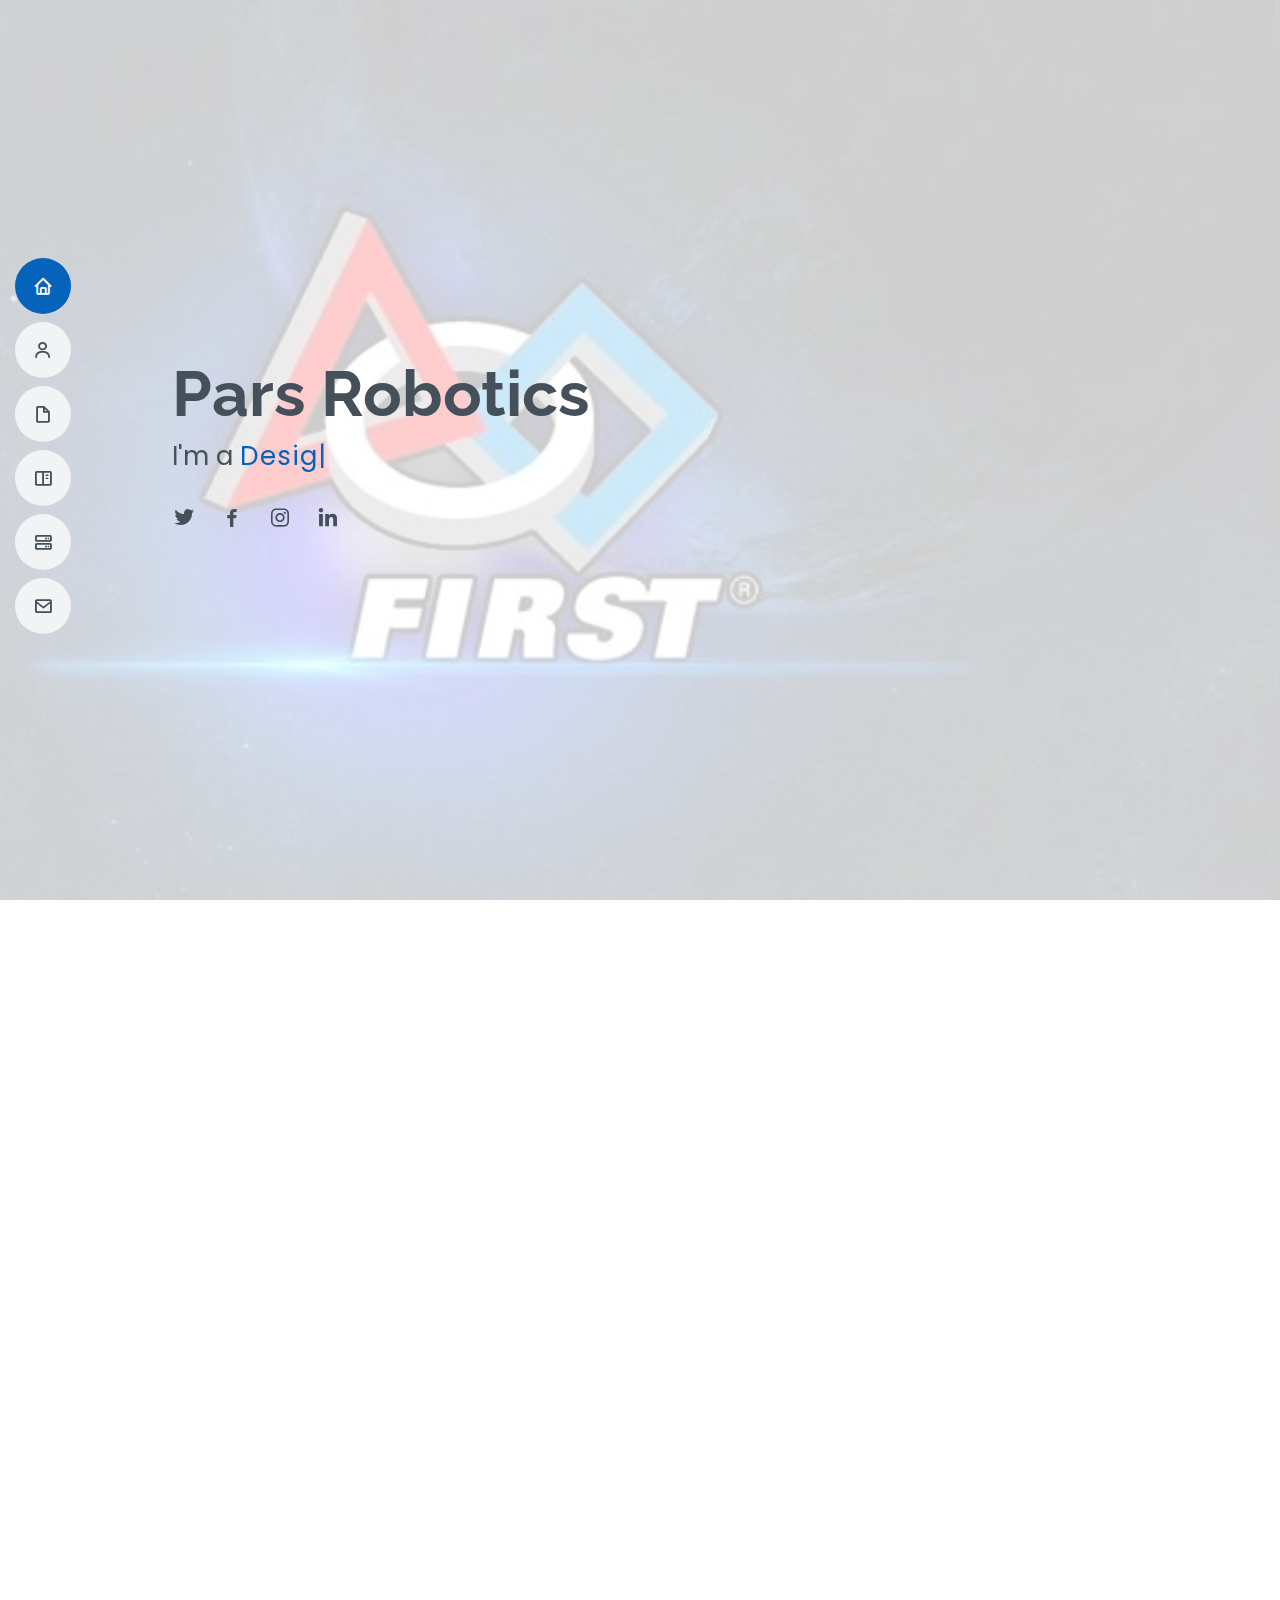
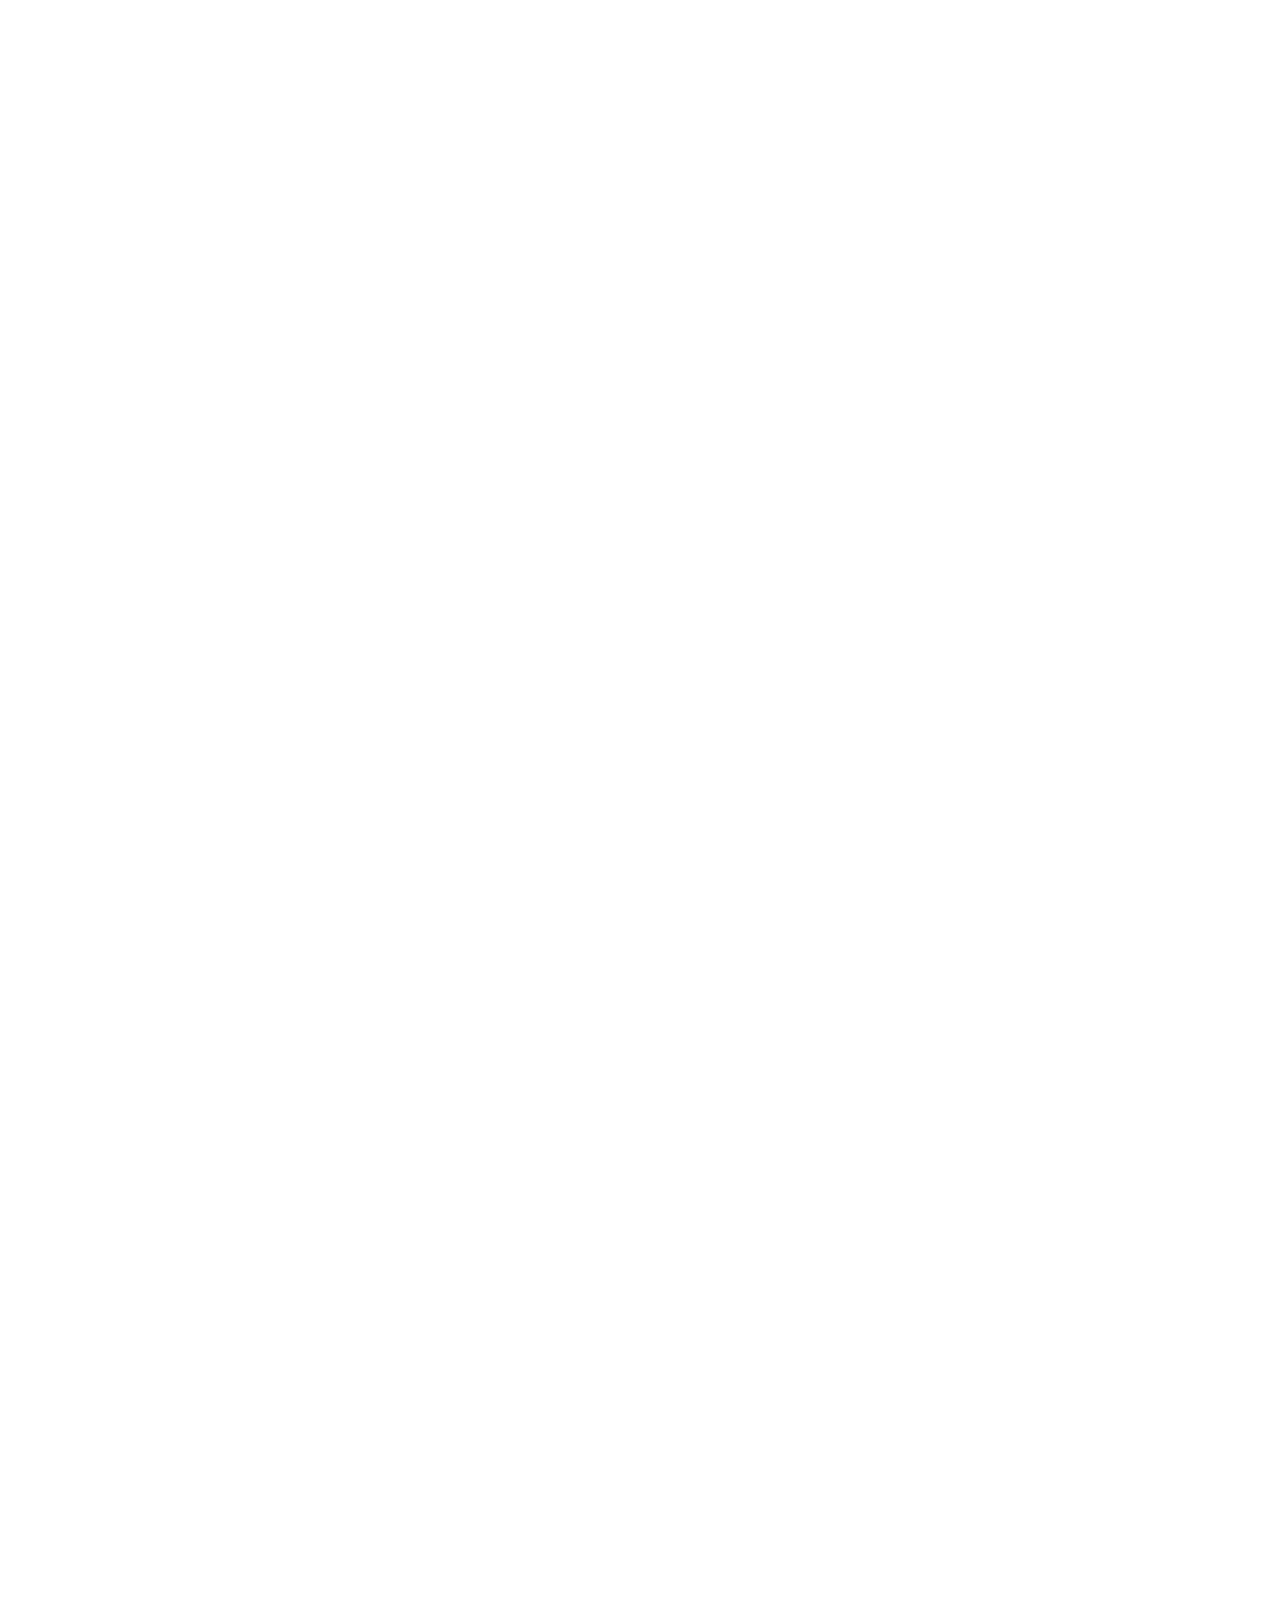
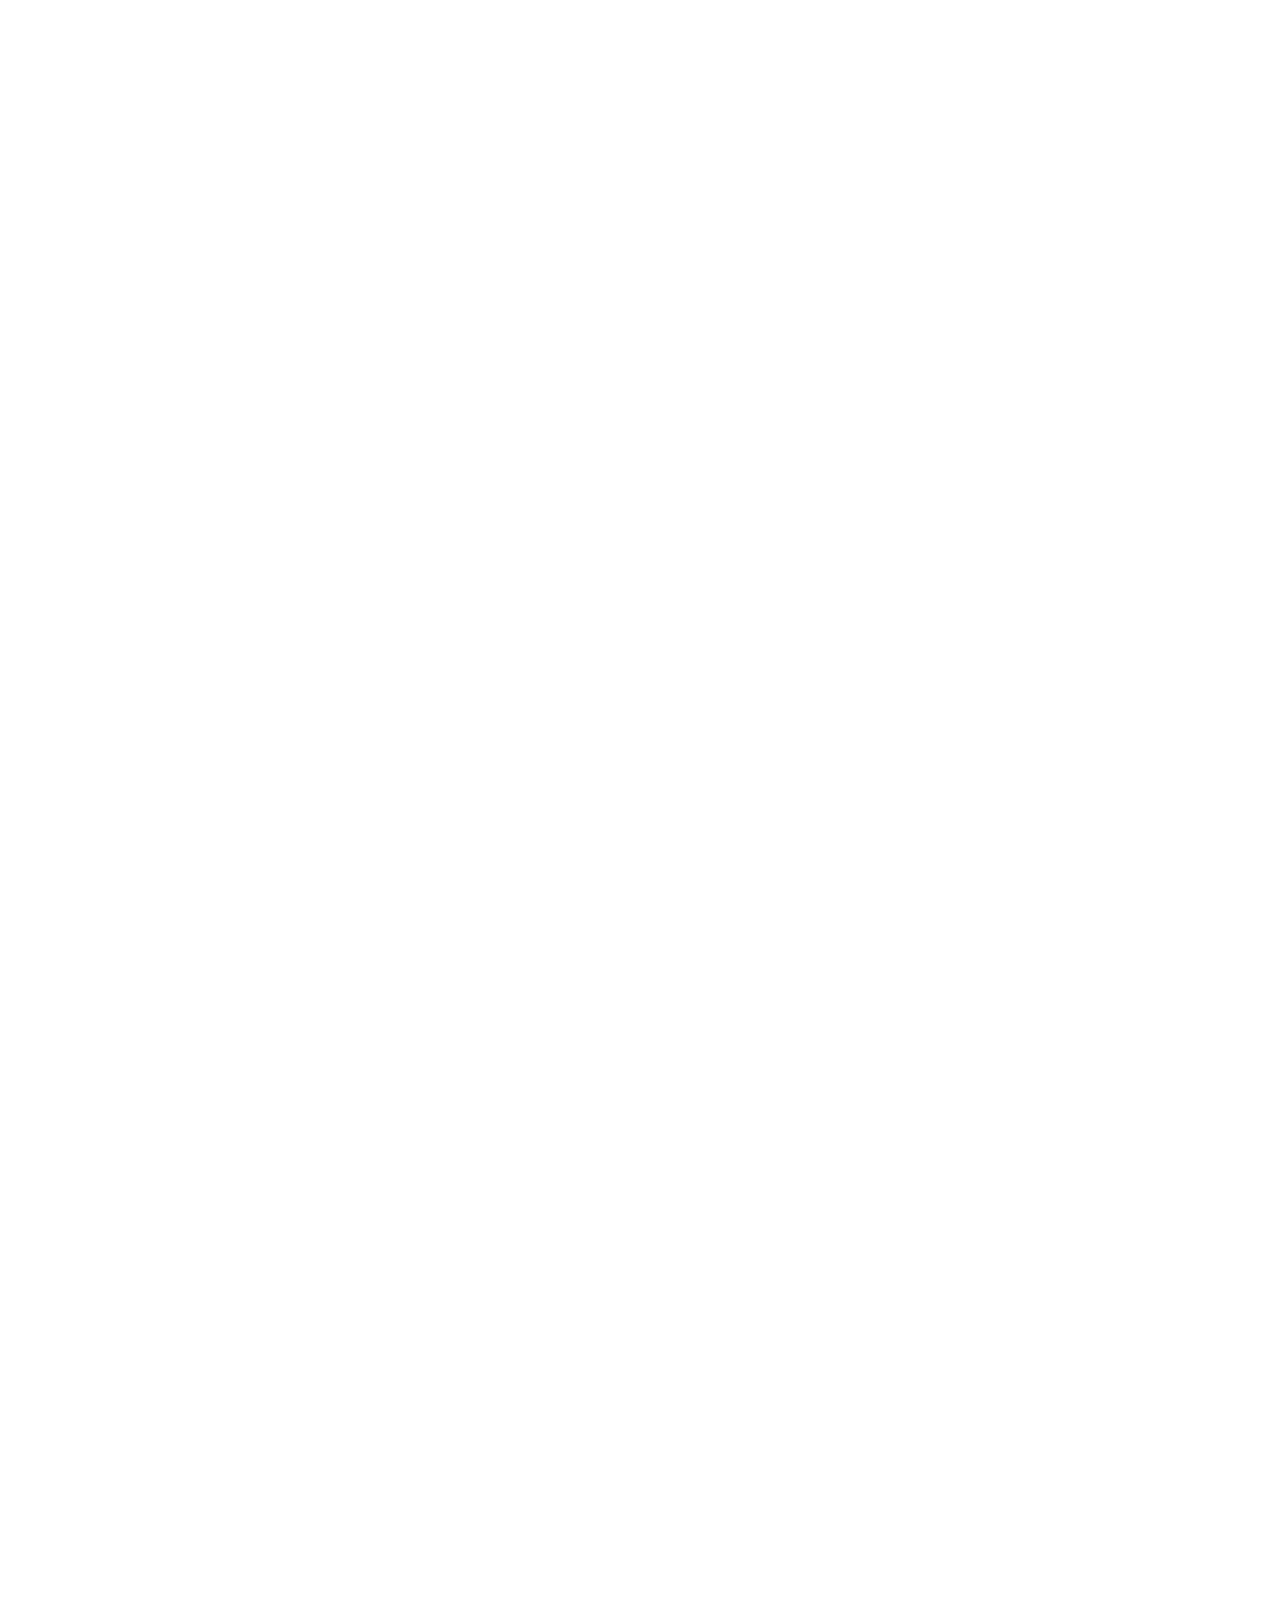
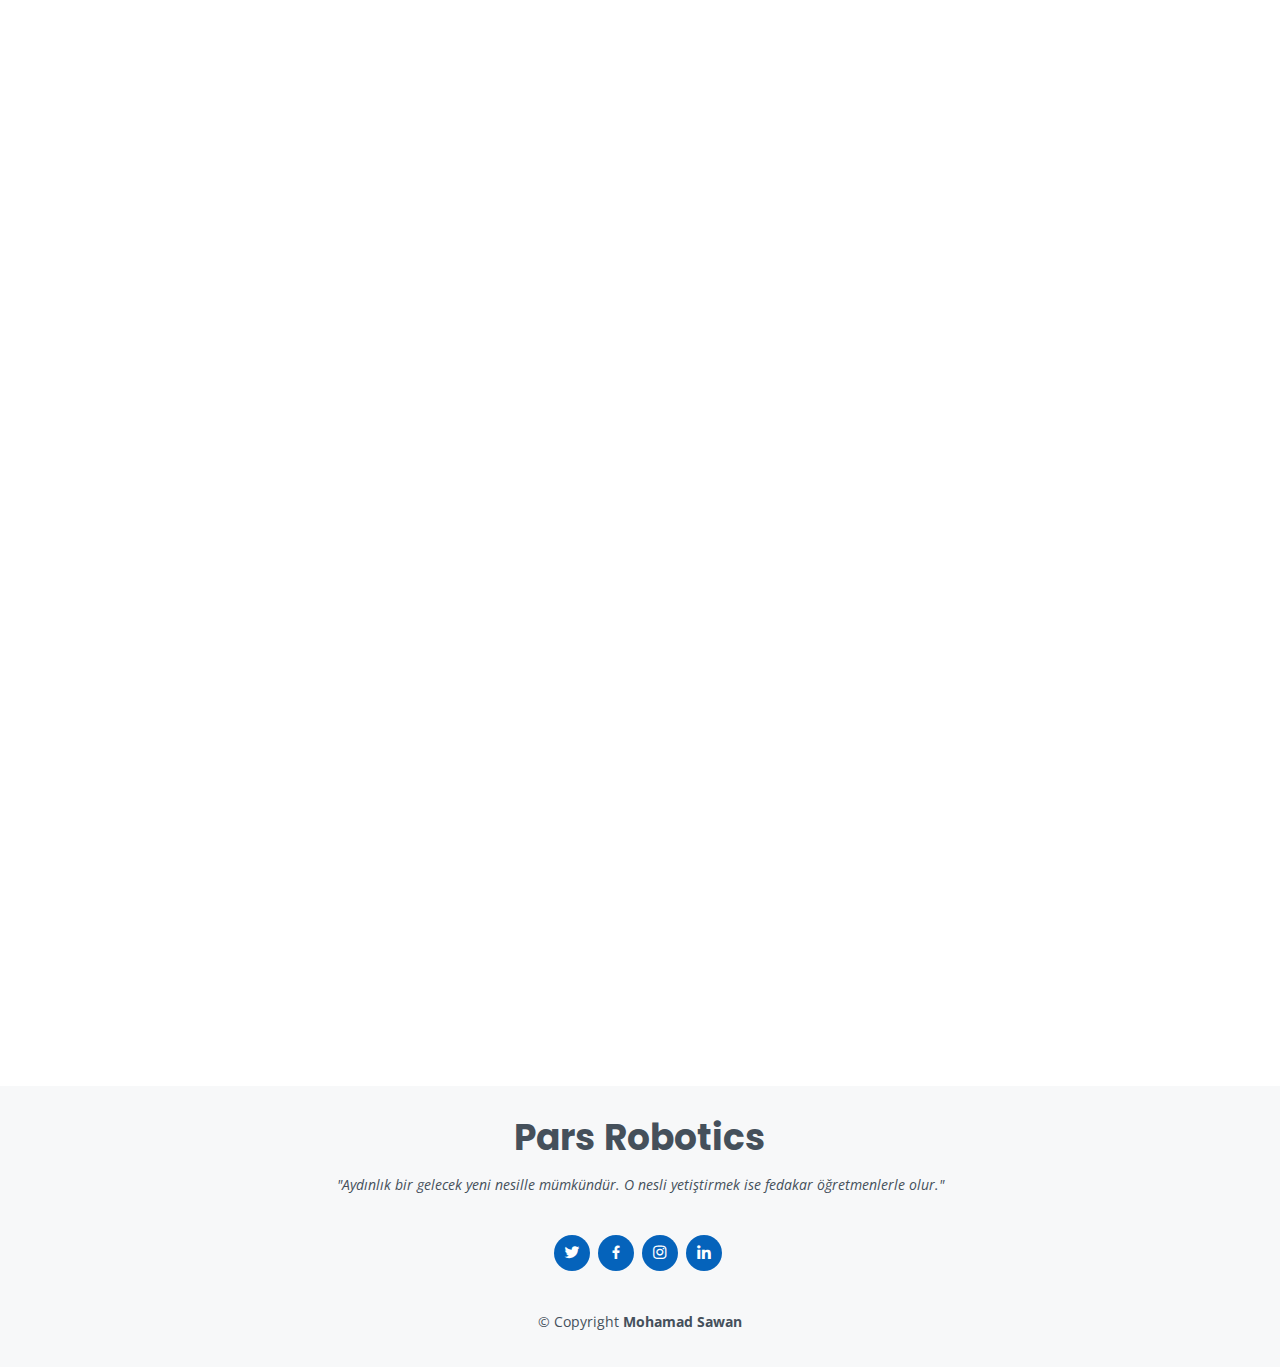
<file: Mohamad_Sawan shared project/index.html>
<!DOCTYPE html>
<html lang="en">

<head>
  <meta charset="utf-8">
  <meta content="width=device-width, initial-scale=1.0" name="viewport">

  <title>Pars Robotics</title>
  <meta content="" name="description">
  <meta content="" name="keywords">

  <!-- Favicons -->
  <link href="assets/img/parslogo.jpg" rel="icon">
  <link href="assets/img/apple-touch-icon.png" rel="apple-touch-icon">

  <!-- Google Fonts -->
  <link href="https://fonts.googleapis.com/css?family=Open+Sans:300,300i,400,400i,600,600i,700,700i|Raleway:300,300i,400,400i,500,500i,600,600i,700,700i|Poppins:300,300i,400,400i,500,500i,600,600i,700,700i" rel="stylesheet">

  <!-- Vendor CSS Files -->
  <link href="assets/vendor/aos/aos.css" rel="stylesheet">
  <link href="assets/vendor/bootstrap/css/bootstrap.min.css" rel="stylesheet">
  <link href="assets/vendor/bootstrap-icons/bootstrap-icons.css" rel="stylesheet">
  <link href="assets/vendor/boxicons/css/boxicons.min.css" rel="stylesheet">
  <link href="assets/vendor/glightbox/css/glightbox.min.css" rel="stylesheet">
  <link href="assets/vendor/swiper/swiper-bundle.min.css" rel="stylesheet">

  <!-- Template Main CSS File -->
  <link href="assets/css/style.css" rel="stylesheet">

  <!-- =======================================================
  * Template Name: MyResume - v4.10.0
  * Template URL: https://bootstrapmade.com/free-html-bootstrap-template-my-resume/
  * Author: BootstrapMade.com
  * License: https://bootstrapmade.com/license/
  ======================================================== -->
</head>

<body>

  <!-- ======= Mobile nav toggle button ======= -->
  <!-- <button type="button" class="mobile-nav-toggle d-xl-none"><i class="bi bi-list mobile-nav-toggle"></i></button> -->
  <i class="bi bi-list mobile-nav-toggle d-lg-none"></i>
  <!-- ======= Header ======= -->
  <header id="header" class="d-flex flex-column justify-content-center">

    <nav id="navbar" class="navbar nav-menu">
      <ul>
        <li><a href="#hero" class="nav-link scrollto active"><i class="bx bx-home"></i> <span>Anasayfa</span></a></li>
        <li><a href="#about" class="nav-link scrollto"><i class="bx bx-user"></i> <span>Hakkımızda</span></a></li>
        <li><a href="#resume" class="nav-link scrollto"><i class="bx bx-file-blank"></i> <span>Başarılarımız</span></a></li>
        <li><a href="#portfolio" class="nav-link scrollto"><i class="bx bx-book-content"></i> <span>Galeri</span></a></li>
        <li><a href="#services" class="nav-link scrollto"><i class="bx bx-server"></i> <span>Üyeler</span></a></li>
        <li><a href="#contact" class="nav-link scrollto"><i class="bx bx-envelope"></i> <span>İletişim</span></a></li>
      </ul>
    </nav><!-- .nav-menu -->

  </header><!-- End Header -->

  <!-- ======= Hero Section ======= -->
  <section id="hero" class="d-flex flex-column justify-content-center">
    <div class="container" data-aos="zoom-in" data-aos-delay="100">
      <h1>Pars Robotics</h1>
      <p>I'm a <span class="typed" data-typed-items="Designer, Developer, Programmer, Leader"></span></p>
      <div class="social-links">
        <a href="https://twitter.com/frc6436" class="twitter"><i class="bx bxl-twitter"></i></a>
        <a href="https://www.facebook.com/pars6436/" class="facebook"><i class="bx bxl-facebook"></i></a>
        <a href="https://www.instagram.com/parsrobotics6436/" class="instagram"><i class="bx bxl-instagram"></i></a>
        <a href="https://tr.linkedin.com/company/pars-robotics-team" class="linkedin"><i class="bx bxl-linkedin"></i></a>
      </div>
    </div>
  </section><!-- End Hero -->

  <main id="main">

    <!-- ======= About Section ======= -->
    <section id="about" class="about">
      <div class="container" data-aos="fade-up">

        <div class="section-title">
          <h2>Hakkımızda</h2>
          <p>Pars Robotics 2016'da Borsa Istanbul Basakşehir Mesleki Ve Teknik Anadolu Lisesinde kurulmuş, ve daha sonrasında yüksek değerli bir takım haline gelmiştir. Yürüttüğümüz bu çalışma STEM eğitim modelini ele almaktadır. Bu proje Dünyadaki bütün öğrenciler dahil herkesin akademik başarısını keşfetmesine yarar. Gençlere bilimi ve teknolojiyi yararlı bir şekilde öğretirken aynı anda takım çalışması, disiplin ve zaman yönetimini de aşılamış oluyoruz. Robot bizim için bir amaç değil araçtır. Pars Robotics ile beraber sadece robot yapmayı değil aynı zamanda takım ruhunu, yardımlaşmayı ve topluma fayda sağlayacak projeler geliştiriyoruz.</p>
        </div>

        <div class="row">
          <div class="col-lg-4">
            <img src="assets/img/parsekip.jpeg" class="img-fluid" alt="">
          </div>
          <div class="col-lg-8 pt-4 pt-lg-0 content">
            <h3>Robotik Takımı</h3>
            <p class="fst-italic">
              Pars Robotics #6436 | FRC
            </p>
            <div class="row">
              <div class="col-lg-6">
                <ul>
                  <li><i class="bi bi-chevron-right"></i> <strong>Kurulma Tarihi:</strong> <span>2016</span></li>
                  <li><i class="bi bi-chevron-right"></i> <strong>Website:</strong> <span>Bulunmamakta</span></li>
                  <li><i class="bi bi-chevron-right"></i> <strong>Telefon:</strong> <span>+90 532 410 64 36</span></li>
                  <li><i class="bi bi-chevron-right"></i> <strong>Şehir:</strong> <span>Türkiye, İstanbul</span></li>
                </ul>
              </div>
              <div class="col-lg-6">
                <ul>
                  <li><i class="bi bi-chevron-right"></i> <strong>Yaş:</strong> <span>7</span></li>
                  <li><i class="bi bi-chevron-right"></i> <strong>Gmail:</strong> <span>parsrobotics6436@gmail.com</span></li>
                </ul>
              </div>
            </div>
            <p>
            </p>
          </div>
        </div>

      </div>
    </section><!-- End About Section -->

    <!-- ======= Facts Section ======= -->
    <section id="facts" class="facts">
      <div class="container" data-aos="fade-up">

        <div class="section-title">
          <h2>Okulumuz</h2>
          <p>Borsa İstanbul Başakşehir Mesleki ve Teknik Anadolu Lisesi olarak vizyonumuz; Mesleki ve Teknik Eğitimde dünya standartlarını yakalamış, bilim ve teknoloji ışığında yüksek nitelikli bir eğitim anlayışıyla kabul görmüş, tercih edilen ve tüm paydaşlarının parçası olmaktan gurur duyduğu bir eğitim kurumu olmaktır...</p>
        </div>

       

      </div>
    </section><!-- End Facts Section -->

   

    <!-- ======= Resume Section ======= -->
    <section id="resume" class="resume">
      <div class="container" data-aos="fade-up">

        <div class="section-title">
          <h2>Başarılarımız</h2>
          <p>Başakşehir’in genç mühendisleri başarıdan başarıya koşuyor.</p>
        </div>

        <div class="row">
          <div class="col-lg-6">
            <h3 class="resume-title">Sumary</h3>
            <div class="resume-item pb-0">
              <h4>Metin Karpat</h4>
              <p><em>Metin, borsa istanbul meslek ve teknik anadolu lisesi'nde ders verdiği Pars'ın kurucusudur, sadece bize öğretmeyi kolaylaştırmakla kalmadı, aynı zamanda gençken mentorlarımıza da öğretti, bizi her zaman bir ekip olarak bir araya getirdi ve ekip çalışmasının yaşam için harika bir temel olduğunu hatırlatıyor</em></p>
              <ul>
                <li>social media:example idk</li>
                <li>(000) 000-0000</li>
                <li>metinemail@example.com</li>
              </ul>
            </div>

            <h3 class="resume-title">Competitions</h3>
            <div class="resume-item">
              <h4>FIRST comeptition &amp; America</h4>
              <h5>20?? - 20??</h5>
              <p><em>NewYork</em></p>
              <p>We won an engineering award in that competition and we reached semi finals </p>
            </div>
            <div class="resume-item">
              <h4>Izmir Regional</h4>
              <h5>2022 - 2022</h5>
              <p><em>in Gaziemir, 35, Turkey</em></p>
              <p>We went to Izmir for that competition and we won 2 awards Regional Finalists
                and Judges' Award</p>
            </div>
          </div>
          <div class="col-lg-6">
            <!--<h3 class="resume-title">Professional Experience</h3>-->
            <div class="resume-item">
              <h4>Aerospace Valley Regional</h4>
              <h5>2019</h5>
              <p><em> in Lancaster, CA, USA</em></p>
              <ul>
                <li>Gracious Professionalism Award sponsored by Johnson & Johnson</li>
                <li>stayed until Quarterfinals</li>

              </ul>
            </div>
            <div class="resume-item">
              <h4>Las Vegas Regional</h4>
              <h5>2017</h5>
              <p><em> in Las Vegas, NV 89101, USA</em></p>
              <ul>
                <li>Rookie Inspiration Award sponsored by National Instruments.</li>
                <li>lost in the Qualifications</li>
               
              </ul>
            </div>
            <div class="resume-item">
            <h4>Istanbul Regional</h4>
            <h5>2018</h5>
            <p><em>  in Bati Atasehir, 34 34746, Turkey</em></p>
            <ul>
              <li>Gracious Professionalism Award sponsored by Johnson & Johnson</li>
              <li>Reached Quarterfinals</li>
             
            </ul>
          </div>

          </div>
        </div>

      </div>
    </section><!-- End Resume Section -->

    <!-- ======= Portfolio Section ======= -->
    <section id="portfolio" class="portfolio section-bg">
      <div class="container" data-aos="fade-up">

        <div class="section-title">
          <h2>Galeri</h2>
          <p></p>
        </div>

        <div class="row">
          <div class="col-lg-12 d-flex justify-content-center" data-aos="fade-up" data-aos-delay="100">
            <ul id="portfolio-flters">
              <li data-filter="*" class="filter-active">All</li>
            </ul>
          </div>
        </div>

        <div class="row portfolio-container" data-aos="fade-up" data-aos-delay="200">

          <div class="col-lg-4 col-md-6 portfolio-item filter-app">
            <div class="portfolio-wrap">
              <img src="assets/img/parsimg3.jpg" class="img-fluid" alt="">
              <div class="portfolio-info">
                <h4>Eski takim</h4>
                <p>bizim eski logo</p>
                <div class="portfolio-links">
                  <a href="assets/img/parsimg3.jpg" data-gallery="portfolioGallery" class="portfolio-lightbox" title="App 1"><i class="bx bx-plus"></i></a>
                
                </div>
              </div>
            </div>
          </div>

          <div class="col-lg-4 col-md-6 portfolio-item filter-web">
            <div class="portfolio-wrap">
              <img src="assets/img/parslogo.jpg" class="img-fluid" alt="">
              <div class="portfolio-info">
                <h4>Logo</h4>
                <p>Parsin logosu</p>
                <div class="portfolio-links">
                  <a href="assets/img/parslogo.jpg" data-gallery="portfolioGallery" class="portfolio-lightbox" title="Web 3"><i class="bx bx-plus"></i></a>
                 
                </div>
              </div>
            </div>
          </div>

          <div class="col-lg-4 col-md-6 portfolio-item filter-app">
            <div class="portfolio-wrap">
              <img src="assets/img/Screenshot 2023-01-14 223511.jpg" class="img-fluid" alt="">
              <div class="portfolio-info">
                <h4>Pars Robotics</h4>
                <p>Parsin takimi</p>
                <div class="portfolio-links">
                  <a href="assets/img/Screenshot 2023-01-14 223511.jpg" data-gallery="portfolioGallery" class="portfolio-lightbox" title="App 2"><i class="bx bx-plus"></i></a>
                 
                </div>
              </div>
            </div>
          </div>

          <div class="col-lg-4 col-md-6 portfolio-item filter-card">
            <div class="portfolio-wrap">
              <img src="assets/img/Screenshot 2023-01-14 223834.jpg" class="img-fluid" alt="">
              <div class="portfolio-info">
                <h4>Araba</h4>
                <p>bizim otonom arabasi</p>
                <div class="portfolio-links">
                  <a href="assets/img/Screenshot 2023-01-14 223834.jpg" data-gallery="portfolioGallery" class="portfolio-lightbox" title="Card 2"><i class="bx bx-plus"></i></a>
                  
                </div>
              </div>
            </div>
          </div>

          <div class="col-lg-4 col-md-6 portfolio-item filter-web">
            <div class="portfolio-wrap">
              <img src="assets/img/parsekip.jpeg" class="img-fluid" alt="">
              <div class="portfolio-info">
                <h4>Yarisma</h4>
                <p>Izmirdaki yarismasi</p>
                <div class="portfolio-links">
                  <a href="assets/img/parsekip.jpeg" data-gallery="portfolioGallery" class="portfolio-lightbox" title="Web 2"><i class="bx bx-plus"></i></a>
                 
                </div>
              </div>
            </div>
          </div>

          <div class="col-lg-4 col-md-6 portfolio-item filter-app">
            <div class="portfolio-wrap">
              <img src="assets/img/Screenshot 2023-01-14 214101.jpg" class="img-fluid" alt="">
              <div class="portfolio-info">
                <h4>ogretnemlerin gunu</h4>
                <p>ogretnemlerin gunu kutladik</p>
                <div class="portfolio-links">
                  <a href="assets/img/Screenshot 2023-01-14 214101.jpg" data-gallery="portfolioGallery" class="portfolio-lightbox" title="App 3"><i class="bx bx-plus"></i></a>
                 
                </div>
              </div>
            </div>
          </div>

          
              

        </div>

      </div>
    </section><!-- End Portfolio Section -->

    <!-- ======= Services Section ======= -->
    <section id="services" class="services">
      <div class="container" data-aos="fade-up">

        <div class="section-title">
          <h2>Üyeler</h2>
          <p>Robot bizim için bir amaç değil araçtır. Pars Robotics ile beraber sadece robot yapmayı değil aynı zamanda takım ruhunu, yardımlaşmayı ve topluma fayda sağlayacak projeler geliştiriyoruz.</p>
        </div>

        <div class="row">

          <div class="col-lg-4 col-md-6 d-flex align-items-stretch" data-aos="zoom-in" data-aos-delay="100">
            <div class="icon-box iconbox-blue">
              <div class="icon">
                <svg width="100" height="100" viewBox="0 0 600 600" xmlns="http://www.w3.org/2000/svg">
                  <path stroke="none" stroke-width="0" fill="#f5f5f5" d="M300,521.0016835830174C376.1290562159157,517.8887921683347,466.0731472004068,529.7835943286574,510.70327084640275,468.03025145048787C554.3714126377745,407.6079735673963,508.03601936045806,328.9844924480964,491.2728898941984,256.3432110539036C474.5976632858925,184.082847569629,479.9380746630129,96.60480741107993,416.23090153303,58.64404602377083C348.86323505073057,18.502131276798302,261.93793281208167,40.57373210992963,193.5410806939664,78.93577620505333C130.42746243093433,114.334589627462,98.30271207620316,179.96522072025542,76.75703585869454,249.04625023123273C51.97151888228291,328.5150500222984,13.704378332031375,421.85034740162234,66.52175969318436,486.19268352777647C119.04800174914682,550.1803526380478,217.28368757567262,524.383925680826,300,521.0016835830174"></path>
                </svg>
                <i class="bx bxl-dribbble"></i>
              </div>
              <h4><a href=""> Muhammed Akif TOBCİL</a></h4>
              <p>    Metin hocanın en iyi yardımcısı ve buyuk bir lead mentor </p>
            </div>
          </div>

          <div class="col-lg-4 col-md-6 d-flex align-items-stretch mt-4 mt-md-0" data-aos="zoom-in" data-aos-delay="200">
            <div class="icon-box iconbox-orange ">
              <div class="icon">
                <svg width="100" height="100" viewBox="0 0 600 600" xmlns="http://www.w3.org/2000/svg">
                  <path stroke="none" stroke-width="0" fill="#f5f5f5" d="M300,582.0697525312426C382.5290701553225,586.8405444964366,449.9789794690241,525.3245884688669,502.5850820975895,461.55621195738473C556.606425686781,396.0723002908107,615.8543463187945,314.28637112970534,586.6730223649479,234.56875336149918C558.9533121215079,158.8439757836574,454.9685369536778,164.00468322053177,381.49747125262974,130.76875717737553C312.15926192815925,99.40240125094834,248.97055460311594,18.661163978235184,179.8680185752513,50.54337015887873C110.5421016452524,82.52863877960104,119.82277516462835,180.83849132639028,109.12597500060166,256.43424936330496C100.08760227029461,320.3096726198365,92.17705696193138,384.0621239912766,124.79988738764834,439.7174275375508C164.83382741302287,508.01625554203684,220.96474134820875,577.5009287672846,300,582.0697525312426"></path>
                </svg>
                <i class="bx bx-file"></i>
              </div>
              <h4><a href="">Ahmet Cihat abi</a></h4>
              <p>Her şey bilen mentor ve kral Dunyada en iyi yazlımcılardan biri</p>
            </div>
          </div>

          <div class="col-lg-4 col-md-6 d-flex align-items-stretch mt-4 mt-lg-0" data-aos="zoom-in" data-aos-delay="300">
            <div class="icon-box iconbox-pink">
              <div class="icon">
                <svg width="100" height="100" viewBox="0 0 600 600" xmlns="http://www.w3.org/2000/svg">
                  <path stroke="none" stroke-width="0" fill="#f5f5f5" d="M300,541.5067337569781C382.14930387511276,545.0595476570109,479.8736841581634,548.3450877840088,526.4010558755058,480.5488172755941C571.5218469581645,414.80211281144784,517.5187510058486,332.0715597781072,496.52539010469104,255.14436215662573C477.37192572678356,184.95920475031193,473.57363656557914,105.61284051026155,413.0603344069578,65.22779650032875C343.27470386102294,18.654635553484475,251.2091493199835,5.337323636656869,175.0934190732945,40.62881213300186C97.87086631185822,76.43348514350839,51.98124368387456,156.15599469081315,36.44837278890362,239.84606092416172C21.716077023791087,319.22268207091537,43.775223500013084,401.1760424656574,96.891909868211,461.97329694683043C147.22146801428983,519.5804099606455,223.5754009179313,538.201503339737,300,541.5067337569781"></path>
                </svg>
                <i class="bx bx-tachometer"></i>
              </div>
              <h4><a href="">Çağrı Sağlam abi</a></h4>
              <p>Bizim tasarlayıcımız çok guzel 3d tasarım yapıyor aslında her şeyin tasarımı yapıyor</p>
            </div>
          </div>

          <div class="col-lg-4 col-md-6 d-flex align-items-stretch mt-4" data-aos="zoom-in" data-aos-delay="100">
            <div class="icon-box iconbox-yellow">
              <div class="icon">
                <svg width="100" height="100" viewBox="0 0 600 600" xmlns="http://www.w3.org/2000/svg">
                  <path stroke="none" stroke-width="0" fill="#f5f5f5" d="M300,503.46388370962813C374.79870501325706,506.71871716319447,464.8034551963731,527.1746412648533,510.4981551193396,467.86667711651364C555.9287308511215,408.9015244558933,512.6030010748507,327.5744911775523,490.211057578863,256.5855673507754C471.097692560561,195.9906835881958,447.69079081568157,138.11976852964426,395.19560036434837,102.3242989838813C329.3053358748298,57.3949838291264,248.02791733380457,8.279543830951368,175.87071277845988,42.242879143198664C103.41431057327972,76.34704239035025,93.79494320519305,170.9812938413882,81.28167332365135,250.07896920659033C70.17666984294237,320.27484674793965,64.84698225790005,396.69656628748305,111.28512138212992,450.4950937839243C156.20124167950087,502.5303643271138,231.32542653798444,500.4755392045468,300,503.46388370962813"></path>
                </svg>
                <i class="bx bx-layer"></i>
              </div>
              <h4><a href="">Samet Topçu abi </a></h4>
              <p> bizim mekanik ve elektrik çok iyi bilen abi hiç bir şeydan korkmuyor  </p>
            </div>
          </div>

          <div class="col-lg-4 col-md-6 d-flex align-items-stretch mt-4" data-aos="zoom-in" data-aos-delay="200">
            <div class="icon-box iconbox-red">
              <div class="icon">
                <svg width="100" height="100" viewBox="0 0 600 600" xmlns="http://www.w3.org/2000/svg">
                  <path stroke="none" stroke-width="0" fill="#f5f5f5" d="M300,532.3542879108572C369.38199826031484,532.3153073249985,429.10787420159085,491.63046689027357,474.5244479745417,439.17860296908856C522.8885846962883,383.3225815378663,569.1668002868075,314.3205725914397,550.7432151929288,242.7694973846089C532.6665558377875,172.5657663291529,456.2379748765914,142.6223662098291,390.3689995646985,112.34683881706744C326.66090330228417,83.06452184765237,258.84405631176094,53.51806209861945,193.32584062364296,78.48882559362697C121.61183558270385,105.82097193414197,62.805066853699245,167.19869350419734,48.57481801355237,242.6138429142374C34.843463184063346,315.3850353017275,76.69343916112496,383.4422959591041,125.22947124332185,439.3748458443577C170.7312796277747,491.8107796887764,230.57421082200815,532.3932930995766,300,532.3542879108572"></path>
                </svg>
                <i class="bx bx-slideshow"></i>
              </div>
              <h4><a href="">Ceyda abla</a></h4>
              <p>Pr takımı kontrol ediyor ve pars çok güzel bir şekilde anlatıyor</p>
            </div>
          </div>

          <div class="col-lg-4 col-md-6 d-flex align-items-stretch mt-4" data-aos="zoom-in" data-aos-delay="300">
            <div class="icon-box iconbox-teal">
              <div class="icon">
                <svg width="100" height="100" viewBox="0 0 600 600" xmlns="http://www.w3.org/2000/svg">
                  <path stroke="none" stroke-width="0" fill="#f5f5f5" d="M300,566.797414625762C385.7384707136149,576.1784315230908,478.7894351017131,552.8928747891023,531.9192734346935,484.94944893311C584.6109503024035,417.5663521118492,582.489472248146,322.67544863468447,553.9536738515405,242.03673114598146C529.1557734026468,171.96086150256528,465.24506316201064,127.66468636344209,395.9583748389544,100.7403814666027C334.2173773831606,76.7482773500951,269.4350130405921,84.62216499799875,207.1952322260088,107.2889140133804C132.92018162631612,134.33871894543012,41.79353780512637,160.00259165414826,22.644507872594943,236.69541883565114C3.319112789854554,314.0945973066697,72.72355303640163,379.243833228382,124.04198916343866,440.3218312028393C172.9286146004772,498.5055451809895,224.45579914871206,558.5317968840102,300,566.797414625762"></path>
                </svg>
                <i class="bx bx-arch"></i>
              </div>
              <h4><a href="">Metin Karpat Hoca</a></h4>
              <p>Parsın yapanı vve lidari on olmasaydı pars olamazdı bu mentorları öğretti</p>
            </div>
          </div>

        </div>

      </div>
    </section><!-- End Services Section -->

    <!-- ======= Testimonials Section ======= -->
    <section id="testimonials" class="testimonials section-bg">
      <div class="container" data-aos="fade-up">

        <div class="section-title">
          <h2>Kaptanlar</h2>
        </div>

        <div class="testimonials-slider swiper" data-aos="fade-up" data-aos-delay="100">
          <div class="swiper-wrapper">

            <div class="swiper-slide">
              <div class="testimonial-item">
                <img src="assets/img/testimonials/testimonials-1.jpg" class="testimonial-img" alt="">
                <h3>Mohamad Sawan</h3>
                <h4>Inşallah Yazlım kaptanı</h4>
                <p>
                  <i class="bx bxs-quote-alt-left quote-icon-left"></i>
                  Naruto > One piece
                  <i class="bx bxs-quote-alt-right quote-icon-right"></i>
                </p>
              </div>
            </div><!-- End testimonial item -->

            <div class="swiper-slide">
              <div class="testimonial-item">
                <img src="assets/img/testimonials/testimonials-2.jpg" class="testimonial-img" alt="">
                <h3>Hassan Ali mutlu</h3>
                <h4>Mekanik kaptani</h4>
                <p>
                  <i class="bx bxs-quote-alt-left quote-icon-left"></i>
                  Sawan dogru
                  <i class="bx bxs-quote-alt-right quote-icon-right"></i>
                </p>
              </div>
            </div><!-- End testimonial item -->

            <div class="swiper-slide">
              <div class="testimonial-item">
                <img src="assets/img/testimonials/testimonials-3.jpg" class="testimonial-img" alt="">
                <h3>Berat</h3>
                <h4>Pr kaptani</h4>
                <p>
                  <i class="bx bxs-quote-alt-left quote-icon-left"></i>
                  Bence de Sawan dogru
                  <i class="bx bxs-quote-alt-right quote-icon-right"></i>
                </p>
              </div>
            </div><!-- End testimonial item -->

            <div class="swiper-slide">
              <div class="testimonial-item">
                <img src="assets/img/testimonials/testimonials-4.jpg" class="testimonial-img" alt="">
                <h3>Nisanur</h3>
                <h4>Takim kaptani</h4>
                <p>
                  <i class="bx bxs-quote-alt-left quote-icon-left"></i>
                  2 > 1
                  <i class="bx bxs-quote-alt-right quote-icon-right"></i>
                </p>
              </div>
            </div><!-- End testimonial item -->
              <!--
            <div class="swiper-slide">
              <div class="testimonial-item">
                <img src="assets/img/testimonials/testimonials-5.jpg" class="testimonial-img" alt="">
                <h3>Üye 5</h3>
                <h4>Rütbe</h4>
                <p>
                  <i class="bx bxs-quote-alt-left quote-icon-left"></i>
                  Burası Yazılacak
                  <i class="bx bxs-quote-alt-right quote-icon-right"></i>
                </p>
              </div>
            </div>
            -->
          </div>
          <div class="swiper-pagination"></div>
        </div>

      </div>
    </section><!-- End Testimonials Section -->

    <!-- ======= Contact Section ======= -->
    <section id="contact" class="contact">
      <div class="container" data-aos="fade-up">

        <div class="section-title">
          <h2>İletişim</h2>
        </div>

        <div class="row mt-1">

          <div class="col-lg-4">
            <div class="info">
              <div class="address">
                <i class="bi bi-geo-alt"></i>
                <h4>Konum:</h4>
                <p>Başak Mahallesi 10. Cadde, No:19, Başakşehir, Istanbul 34480, TR</p>
              </div>

              <div class="email">
                <i class="bi bi-envelope"></i>
                <h4>Gmail:</h4>
                <p>parsrobotics6436@gmail.com</p>
              </div>

              <div class="phone">
                <i class="bi bi-phone"></i>
                <h4>Telefon:</h4>
                <p>+90 532 410 64 36</p>
              </div>

            </div>

          </div>

          <div class="col-lg-8 mt-5 mt-lg-0">

            <form action="forms/contact.php" method="post" role="form" class="php-email-form">
              <div class="row">
                <div class="col-md-6 form-group">
                  <input type="text" name="name" class="form-control" id="name" placeholder="İsim" required>
                </div>
                <div class="col-md-6 form-group mt-3 mt-md-0">
                  <input type="email" class="form-control" name="email" id="email" placeholder="Email" required>
                </div>
              </div>
              <div class="form-group mt-3">
                <input type="text" class="form-control" name="subject" id="subject" placeholder="Adres" required>
              </div>
              <div class="form-group mt-3">
                <textarea class="form-control" name="message" rows="5" placeholder="Mesaj" required></textarea>
              </div>
              <div class="my-3">
                <div class="loading">Yükleniyor</div>
                <div class="error-message"></div>
                <div class="sent-message">Mesajınız gönderildi. Teşekkür ederim!</div>
              </div>
              <div class="text-center"><button type="submit">GÖNDER</button></div>
            </form>

          </div>

        </div>

      </div>
    </section><!-- End Contact Section -->

  </main><!-- End #main -->

  <!-- ======= Footer ======= -->
  <footer id="footer">
    <div class="container">
      <h3>Pars Robotics</h3>
      <p>"Aydınlık bir gelecek yeni nesille mümkündür. O nesli yetiştirmek ise fedakar öğretmenlerle olur."</p>
      <div class="social-links">
        <a href="https://twitter.com/frc6436" class="twitter"><i class="bx bxl-twitter"></i></a>
        <a href="https://www.facebook.com/pars6436/" class="facebook"><i class="bx bxl-facebook"></i></a>
        <a href="https://www.instagram.com/parsrobotics6436/" class="instagram"><i class="bx bxl-instagram"></i></a>
        <a href="https://tr.linkedin.com/company/pars-robotics-team" class="linkedin"><i class="bx bxl-linkedin"></i></a>
      </div>
      <div class="copyright">
        &copy; Copyright <strong><span>Mohamad Sawan</span></strong>
      </div>
      <div class="credits">
      </div>
    </div>
  </footer><!-- End Footer -->

  <div id="preloader"></div>
  <a href="#" class="back-to-top d-flex align-items-center justify-content-center"><i class="bi bi-arrow-up-short"></i></a>

  <!-- Vendor JS Files -->
  <script src="assets/vendor/purecounter/purecounter_vanilla.js"></script>
  <script src="assets/vendor/aos/aos.js"></script>
  <script src="assets/vendor/bootstrap/js/bootstrap.bundle.min.js"></script>
  <script src="assets/vendor/glightbox/js/glightbox.min.js"></script>
  <script src="assets/vendor/isotope-layout/isotope.pkgd.min.js"></script>
  <script src="assets/vendor/swiper/swiper-bundle.min.js"></script>
  <script src="assets/vendor/typed.js/typed.min.js"></script>
  <script src="assets/vendor/waypoints/noframework.waypoints.js"></script>
  <script src="assets/vendor/php-email-form/validate.js"></script>

  <!-- Template Main JS File -->
  <script src="assets/js/main.js"></script>

</body>

</html>
</file>
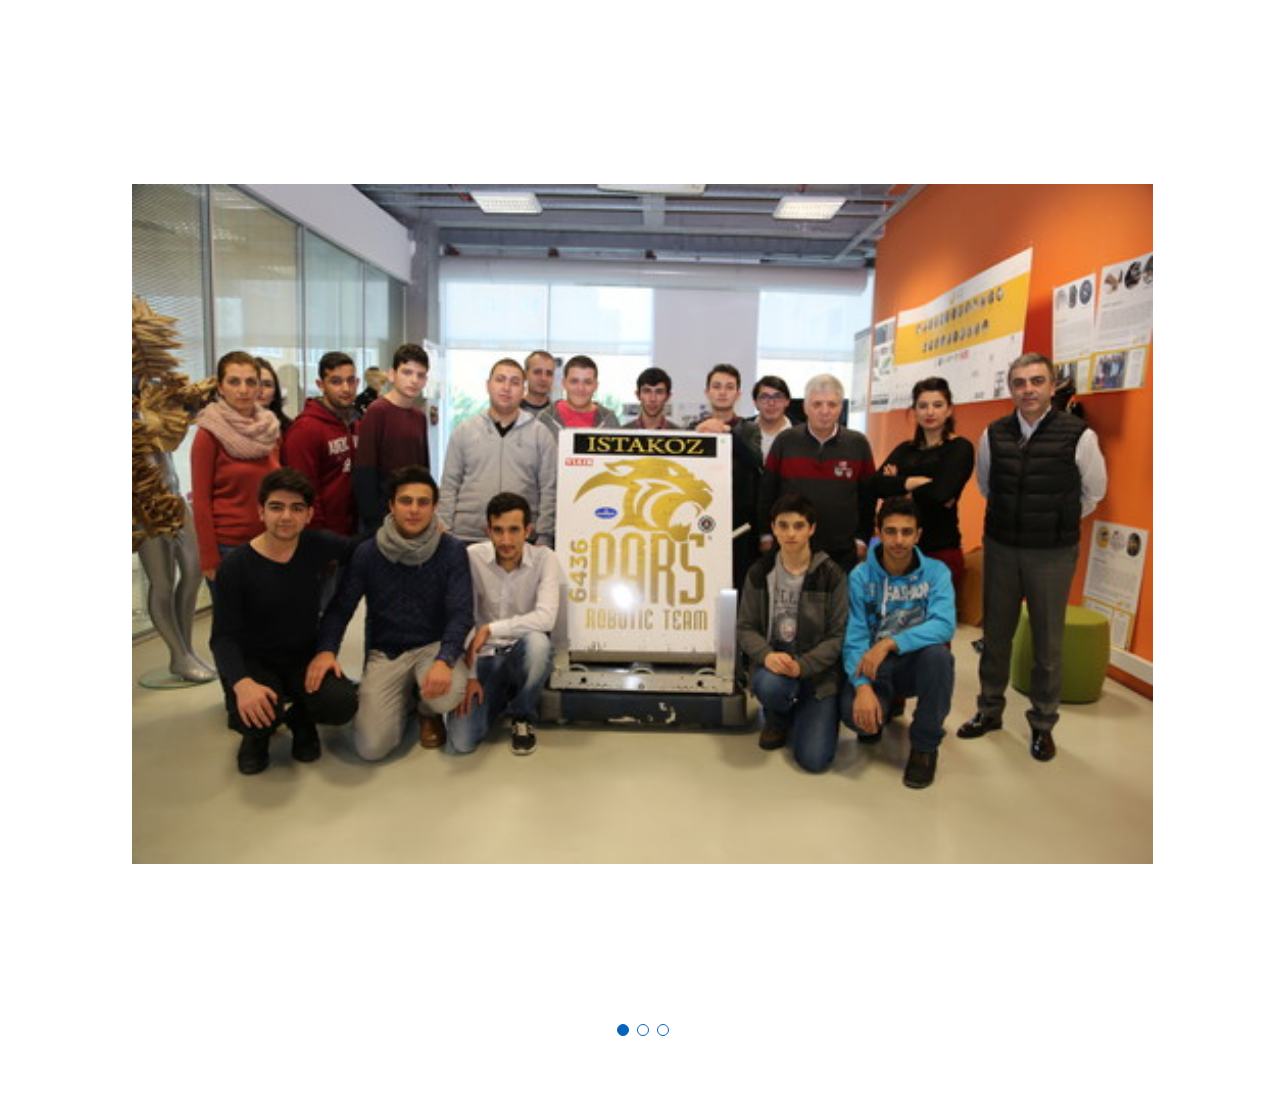
<file: Mohamad_Sawan shared project/portfolio-details.html>
<!DOCTYPE html>
<html lang="en">

<head>
  <meta charset="utf-8">
  <meta content="width=device-width, initial-scale=1.0" name="viewport">

  <title>Portfolio Details - Personal Bootstrap Template</title>
  <meta content="" name="description">
  <meta content="" name="keywords">

  <!-- Favicons -->
  <link href="assets/img/parslogo.jpg" rel="icon">
  <link href="assets/img/apple-touch-icon.png" rel="apple-touch-icon">

  <!-- Google Fonts -->
  <link href="https://fonts.googleapis.com/css?family=Open+Sans:300,300i,400,400i,600,600i,700,700i|Raleway:300,300i,400,400i,500,500i,600,600i,700,700i|Poppins:300,300i,400,400i,500,500i,600,600i,700,700i" rel="stylesheet">

  <!-- Vendor CSS Files -->
  <link href="assets/vendor/aos/aos.css" rel="stylesheet">
  <link href="assets/vendor/bootstrap/css/bootstrap.min.css" rel="stylesheet">
  <link href="assets/vendor/bootstrap-icons/bootstrap-icons.css" rel="stylesheet">
  <link href="assets/vendor/boxicons/css/boxicons.min.css" rel="stylesheet">
  <link href="assets/vendor/glightbox/css/glightbox.min.css" rel="stylesheet">
  <link href="assets/vendor/swiper/swiper-bundle.min.css" rel="stylesheet">

  <!-- Template Main CSS File -->
  <link href="assets/css/style.css" rel="stylesheet">

  <!-- =======================================================
  * Template Name: MyResume - v4.10.0
  * Template URL: https://bootstrapmade.com/free-html-bootstrap-template-my-resume/
  * Author: BootstrapMade.com
  * License: https://bootstrapmade.com/license/
  ======================================================== -->
</head>

<body>

  <main id="main">

    <!-- ======= Portfolio Details Section ======= -->
    <section id="portfolio-details" class="portfolio-details">
      <div class="container">

        <div class="row gy-4">

          <div class="col-lg-11">
            <div class="portfolio-details-slider swiper">
              <div class="swiper-wrapper align-items-center">

                <div class="swiper-slide">
                  <img src="assets/img/parsimg3.jpg" alt="">
                </div>

                <div class="swiper-slide">
                  <img src="assets/img/parsimg5.jpg" alt="">
                </div>

                <div class="swiper-slide">
                  <img src="assets/img/parsimg6.jpeg" alt="">
                </div>

              </div>
              <div class="swiper-pagination"></div>
            </div>
          </div>

        </div>

      </div>
    </section><!-- End Portfolio Details Section -->

  </main><!-- End #main -->

  <div id="preloader"></div>
  <a href="#" class="back-to-top d-flex align-items-center justify-content-center"><i class="bi bi-arrow-up-short"></i></a>

  <!-- Vendor JS Files -->
  <script src="assets/vendor/purecounter/purecounter_vanilla.js"></script>
  <script src="assets/vendor/aos/aos.js"></script>
  <script src="assets/vendor/bootstrap/js/bootstrap.bundle.min.js"></script>
  <script src="assets/vendor/glightbox/js/glightbox.min.js"></script>
  <script src="assets/vendor/isotope-layout/isotope.pkgd.min.js"></script>
  <script src="assets/vendor/swiper/swiper-bundle.min.js"></script>
  <script src="assets/vendor/typed.js/typed.min.js"></script>
  <script src="assets/vendor/waypoints/noframework.waypoints.js"></script>
  <script src="assets/vendor/php-email-form/validate.js"></script>

  <!-- Template Main JS File -->
  <script src="assets/js/main.js"></script>

</body>

</html>
</file>
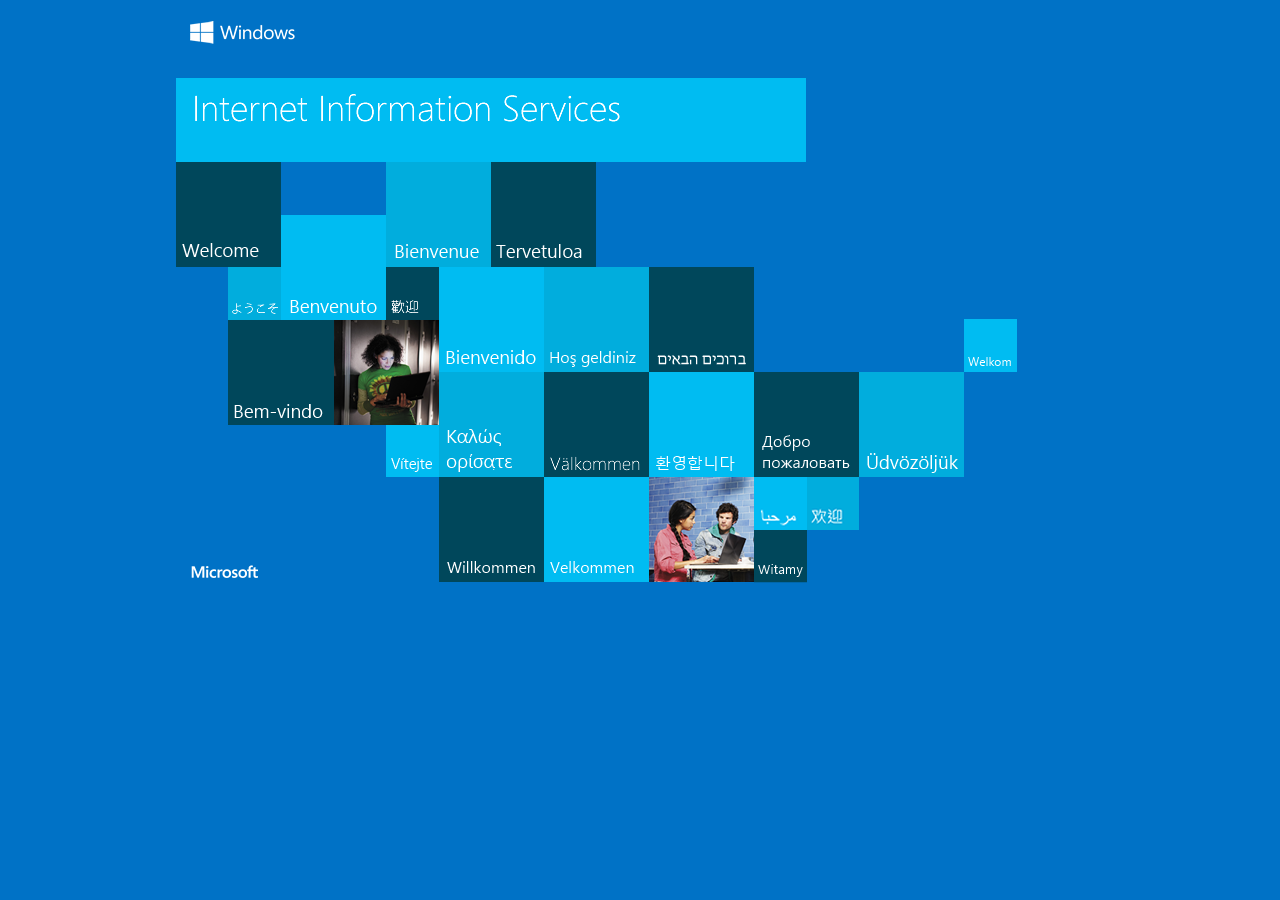
<file: fake/WebSite1/iisstart.htm>
<!DOCTYPE html PUBLIC "-//W3C//DTD XHTML 1.0 Strict//EN" "http://www.w3.org/TR/xhtml1/DTD/xhtml1-strict.dtd">
<html xmlns="http://www.w3.org/1999/xhtml">
<head>
<meta http-equiv="Content-Type" content="text/html; charset=iso-8859-1" />
<title>IIS Windows</title>
<style type="text/css">
<!--
body {
	color:#000000;
	background-color:#0072C6;
	margin:0;
}

#container {
	margin-left:auto;
	margin-right:auto;
	text-align:center;
	}

a img {
	border:none;
}

-->
</style>
</head>
<body>
<div id="container">
<a href="http://go.microsoft.com/fwlink/?linkid=66138&amp;clcid=0x409"><img src="iis.png" alt="IIS" width="960" height="600" /></a>
</div>
</body>
</html>
</file>
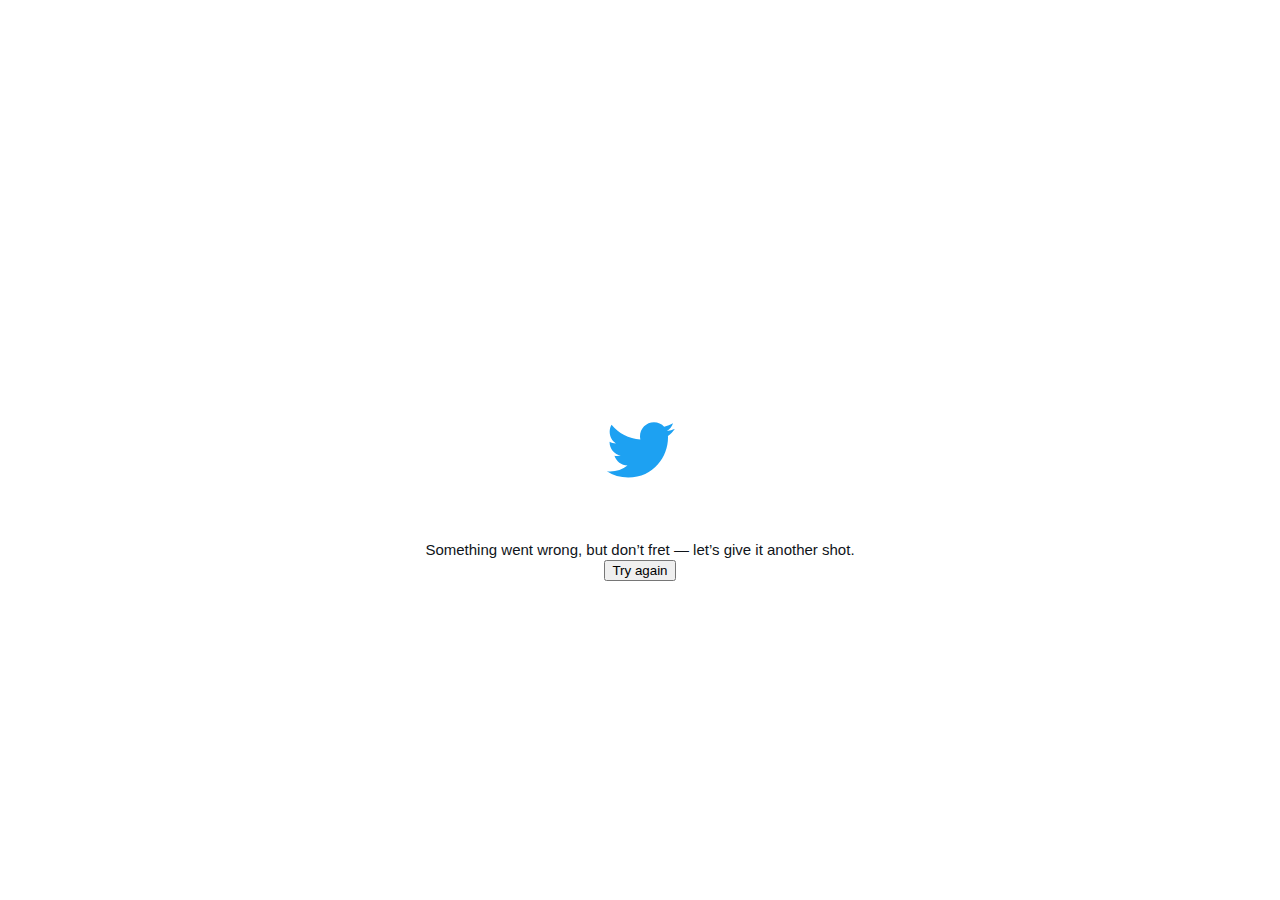
<file: Mohamad_Sawan shared project/assets/img/parsimg1.htm>
<!DOCTYPE html>
<html dir="ltr" lang="tr">
<head>
<meta charset="utf-8" />
<meta name="viewport" content="width=device-width,initial-scale=1,maximum-scale=1,user-scalable=0,viewport-fit=cover" /><link rel="preconnect" href="//abs.twimg.com" /><link rel="dns-prefetch" href="//abs.twimg.com" /><link rel="preconnect" href="//api.twitter.com" /><link rel="dns-prefetch" href="//api.twitter.com" /><link rel="preconnect" href="//pbs.twimg.com" /><link rel="dns-prefetch" href="//pbs.twimg.com" /><link rel="preconnect" href="//t.co" /><link rel="dns-prefetch" href="//t.co" /><link rel="preconnect" href="//video.twimg.com" /><link rel="dns-prefetch" href="//video.twimg.com" /><link rel="preload" as="script" crossorigin="anonymous" href="https://abs.twimg.com/responsive-web/client-web/vendor.dd8fea9a.js" nonce="ZDI3YjdhMmYtYjRlMS00NWQwLTg3OTItNjk4YzA0ODVkYzFk" /><link rel="preload" as="script" crossorigin="anonymous" href="https://abs.twimg.com/responsive-web/client-web/i18n/tr.cdb5e97a.js" nonce="ZDI3YjdhMmYtYjRlMS00NWQwLTg3OTItNjk4YzA0ODVkYzFk" /><link rel="preload" as="script" crossorigin="anonymous" href="https://abs.twimg.com/responsive-web/client-web/main.12e8c93a.js" nonce="ZDI3YjdhMmYtYjRlMS00NWQwLTg3OTItNjk4YzA0ODVkYzFk" /><meta property="fb:app_id" content="2231777543" />
<meta property="og:site_name" content="Twitter" /><meta name="google-site-verification" content="acYOOcR5z6puMzLn6hLDZI1nNHXPxt57OIstz1vnCV0" /><meta name="facebook-domain-verification" content="x6sdcc8b5ju3bh8nbm59eswogvg6t1" /><meta http-equiv="onion-location" content="https://twitter3e4tixl4xyajtrzo62zg5vztmjuricljdp2c5kshju4avyoid.onion/" /><link rel="manifest" href="/manifest.json" crossOrigin="use-credentials" /><link rel="alternate" hreflang="x-default" href="https://twitter.com/frc6436" /><link rel="alternate" hreflang="en" href="https://twitter.com/frc6436?lang=en" /><link rel="alternate" hreflang="ar" href="https://twitter.com/frc6436?lang=ar" /><link rel="alternate" hreflang="ar-x-fm" href="https://twitter.com/frc6436?lang=ar-x-fm" /><link rel="alternate" hreflang="bg" href="https://twitter.com/frc6436?lang=bg" /><link rel="alternate" hreflang="bn" href="https://twitter.com/frc6436?lang=bn" /><link rel="alternate" hreflang="ca" href="https://twitter.com/frc6436?lang=ca" /><link rel="alternate" hreflang="cs" href="https://twitter.com/frc6436?lang=cs" /><link rel="alternate" hreflang="da" href="https://twitter.com/frc6436?lang=da" /><link rel="alternate" hreflang="de" href="https://twitter.com/frc6436?lang=de" /><link rel="alternate" hreflang="el" href="https://twitter.com/frc6436?lang=el" /><link rel="alternate" hreflang="en-GB" href="https://twitter.com/frc6436?lang=en-GB" /><link rel="alternate" hreflang="es" href="https://twitter.com/frc6436?lang=es" /><link rel="alternate" hreflang="eu" href="https://twitter.com/frc6436?lang=eu" /><link rel="alternate" hreflang="fa" href="https://twitter.com/frc6436?lang=fa" /><link rel="alternate" hreflang="fi" href="https://twitter.com/frc6436?lang=fi" /><link rel="alternate" hreflang="fil" href="https://twitter.com/frc6436?lang=fil" /><link rel="alternate" hreflang="fr" href="https://twitter.com/frc6436?lang=fr" /><link rel="alternate" hreflang="ga" href="https://twitter.com/frc6436?lang=ga" /><link rel="alternate" hreflang="gl" href="https://twitter.com/frc6436?lang=gl" /><link rel="alternate" hreflang="gu" href="https://twitter.com/frc6436?lang=gu" /><link rel="alternate" hreflang="ha" href="https://twitter.com/frc6436?lang=ha" /><link rel="alternate" hreflang="he" href="https://twitter.com/frc6436?lang=he" /><link rel="alternate" hreflang="hi" href="https://twitter.com/frc6436?lang=hi" /><link rel="alternate" hreflang="hr" href="https://twitter.com/frc6436?lang=hr" /><link rel="alternate" hreflang="hu" href="https://twitter.com/frc6436?lang=hu" /><link rel="alternate" hreflang="id" href="https://twitter.com/frc6436?lang=id" /><link rel="alternate" hreflang="ig" href="https://twitter.com/frc6436?lang=ig" /><link rel="alternate" hreflang="it" href="https://twitter.com/frc6436?lang=it" /><link rel="alternate" hreflang="ja" href="https://twitter.com/frc6436?lang=ja" /><link rel="alternate" hreflang="kn" href="https://twitter.com/frc6436?lang=kn" /><link rel="alternate" hreflang="ko" href="https://twitter.com/frc6436?lang=ko" /><link rel="alternate" hreflang="mr" href="https://twitter.com/frc6436?lang=mr" /><link rel="alternate" hreflang="ms" href="https://twitter.com/frc6436?lang=ms" /><link rel="alternate" hreflang="nb" href="https://twitter.com/frc6436?lang=nb" /><link rel="alternate" hreflang="nl" href="https://twitter.com/frc6436?lang=nl" /><link rel="alternate" hreflang="pl" href="https://twitter.com/frc6436?lang=pl" /><link rel="alternate" hreflang="pt" href="https://twitter.com/frc6436?lang=pt" /><link rel="alternate" hreflang="ro" href="https://twitter.com/frc6436?lang=ro" /><link rel="alternate" hreflang="ru" href="https://twitter.com/frc6436?lang=ru" /><link rel="alternate" hreflang="sk" href="https://twitter.com/frc6436?lang=sk" /><link rel="alternate" hreflang="sr" href="https://twitter.com/frc6436?lang=sr" /><link rel="alternate" hreflang="sv" href="https://twitter.com/frc6436?lang=sv" /><link rel="alternate" hreflang="ta" href="https://twitter.com/frc6436?lang=ta" /><link rel="alternate" hreflang="th" href="https://twitter.com/frc6436?lang=th" /><link rel="alternate" hreflang="tr" href="https://twitter.com/frc6436?lang=tr" /><link rel="alternate" hreflang="uk" href="https://twitter.com/frc6436?lang=uk" /><link rel="alternate" hreflang="ur" href="https://twitter.com/frc6436?lang=ur" /><link rel="alternate" hreflang="vi" href="https://twitter.com/frc6436?lang=vi" /><link rel="alternate" hreflang="yo" href="https://twitter.com/frc6436?lang=yo" /><link rel="alternate" hreflang="zh" href="https://twitter.com/frc6436?lang=zh" /><link rel="alternate" hreflang="zh-Hant" href="https://twitter.com/frc6436?lang=zh-Hant" /><link rel="canonical" href="https://mobile.twitter.com/frc6436" /><link rel="search" type="application/opensearchdescription+xml" href="/opensearch.xml" title="Twitter"><link rel="mask-icon" sizes="any" href="https://abs.twimg.com/responsive-web/client-web/icon-svg.168b89da.svg" color="#1D9BF0"><link rel="shortcut icon" href="//abs.twimg.com/favicons/twitter.2.ico"><link rel="apple-touch-icon" sizes="192x192" href="https://abs.twimg.com/responsive-web/client-web/icon-ios.b1fc727a.png" /><meta name="mobile-web-app-capable" content="yes" />
<meta name="apple-mobile-web-app-title" content="Twitter" />
<meta name="apple-mobile-web-app-status-bar-style" content="white" />
<meta name="theme-color" content="#ffffff" />
<meta http-equiv="origin-trial" content="AlpCmb40F5ZjDi9ZYe+wnr/[base64]" /><style>html,body{height: 100%;}</style><style id="react-native-stylesheet">[stylesheet-group="0"]{}
html{-ms-text-size-adjust:100%;-webkit-text-size-adjust:100%;-webkit-tap-highlight-color:rgba(0,0,0,0);}
body{margin:0;}
button::-moz-focus-inner,input::-moz-focus-inner{border:0;padding:0;}
input::-webkit-search-cancel-button,input::-webkit-search-decoration,input::-webkit-search-results-button,input::-webkit-search-results-decoration{display:none;}
[stylesheet-group="0.1"]{}
:focus:not([data-focusvisible-polyfill]){outline: none;}
[stylesheet-group="1"]{}
.css-1dbjc4n{-ms-flex-align:stretch;-ms-flex-direction:column;-ms-flex-negative:0;-ms-flex-preferred-size:auto;-webkit-align-items:stretch;-webkit-box-align:stretch;-webkit-box-direction:normal;-webkit-box-orient:vertical;-webkit-flex-basis:auto;-webkit-flex-direction:column;-webkit-flex-shrink:0;align-items:stretch;border:0 solid black;box-sizing:border-box;display:-webkit-box;display:-moz-box;display:-ms-flexbox;display:-webkit-flex;display:flex;flex-basis:auto;flex-direction:column;flex-shrink:0;margin-bottom:0px;margin-left:0px;margin-right:0px;margin-top:0px;min-height:0px;min-width:0px;padding-bottom:0px;padding-left:0px;padding-right:0px;padding-top:0px;position:relative;z-index:0;}
.css-901oao{border:0 solid black;box-sizing:border-box;color:rgba(0,0,0,1.00);display:inline;font:14px -apple-system,BlinkMacSystemFont,"Segoe UI",Roboto,Helvetica,Arial,sans-serif;margin-bottom:0px;margin-left:0px;margin-right:0px;margin-top:0px;padding-bottom:0px;padding-left:0px;padding-right:0px;padding-top:0px;white-space:pre-wrap;word-wrap:break-word;}
.css-16my406{color:inherit;font:inherit;white-space:inherit;}
[stylesheet-group="2"]{}
.r-13awgt0{-ms-flex:1 1 0%;-webkit-flex:1;flex:1;}
.r-4qtqp9{display:inline-block;}
.r-ywje51{margin-bottom:auto;margin-left:auto;margin-right:auto;margin-top:auto;}
.r-hvic4v{display:none;}
.r-1adg3ll{display:block;}
[stylesheet-group="2.2"]{}
.r-12vffkv>*{pointer-events:auto;}
.r-12vffkv{pointer-events:none!important;}
.r-14lw9ot{background-color:rgba(255,255,255,1.00);}
.r-1p0dtai{bottom:0px;}
.r-1d2f490{left:0px;}
.r-1xcajam{position:fixed;}
.r-zchlnj{right:0px;}
.r-ipm5af{top:0px;}
.r-yyyyoo{fill:currentcolor;}
.r-1xvli5t{height:1.25em;}
.r-dnmrzs{max-width:100%;}
.r-bnwqim{position:relative;}
.r-1plcrui{vertical-align:text-bottom;}
.r-lrvibr{-moz-user-select:none;-ms-user-select:none;-webkit-user-select:none;user-select:none;}
.r-13gxpu9{color:rgba(29,161,242,1.00);}
.r-wy61xf{height:72px;}
.r-u8s1d{position:absolute;}
.r-1blnp2b{width:72px;}
.r-1ykxob0{top:60%;}
.r-q4m81j{text-align:center;}
.r-bcqeeo{min-width:0px;}
.r-qvutc0{word-wrap:break-word;}
.r-rjixqe{line-height:20px;}
.r-1qd0xha{font-family:-apple-system,BlinkMacSystemFont,"Segoe UI",Roboto,Helvetica,Arial,sans-serif;}
.r-a023e6{font-size:15px;}
.r-16dba41{font-weight:400;}
.r-poiln3{font-family:inherit;}</style><title data-rh="true"></title></head>
<body style="background-color: #FFFFFF;">
  <noscript>
    <style>
    body {
      -ms-overflow-style: scrollbar;
      overflow-y: scroll;
      overscroll-behavior-y: none;
    }

    .errorContainer {
      background-color: #FFF;
      color: #0F1419;
      max-width: 600px;
      margin: 0 auto;
      padding: 10%;
      font-family: Helvetica, sans-serif;
      font-size: 16px;
    }

    .errorButton {
      margin: 3em 0;
    }

    .errorButton a {
      background: #1DA1F2;
      border-radius: 2.5em;
      color: white;
      padding: 1em 2em;
      text-decoration: none;
    }

    .errorButton a:hover,
    .errorButton a:focus {
      background: rgb(26, 145, 218);
    }

    .errorFooter {
      color: #657786;
      font-size: 80%;
      line-height: 1.5;
      padding: 1em 0;
    }

    .errorFooter a,
    .errorFooter a:visited {
      color: #657786;
      text-decoration: none;
      padding-right: 1em;
    }

    .errorFooter a:hover,
    .errorFooter a:active {
      text-decoration: underline;
    }

      #placeholder,
      #react-root {
        display: none !important;
      }
      body {
        background-color: #FFF !important;
      }
    </style>
    <div class="errorContainer">
      <img width="46" height="38" srcset="https://abs.twimg.com/errors/logo46x38.png 1x, https://abs.twimg.com/errors/logo46x38@2x.png 2x" src="https://abs.twimg.com/errors/logo46x38.png" alt="Twitter" />
      <h1>JavaScript kullanılamıyor.</h1>
      <p>Bu tarayıcıda JavaScript&#x27;in engellenmiş olduğunu tespit ettik. JavaScript&#x27;e izin vererek veya desteklenen bir tarayıcıya geçiş yaparak twitter.com&#x27;u kullanmaya devam edebilirsin. Desteklenen tarayıcıların listesine Yardım Merkezimizden ulaşabilirsin.</p>
      <p class="errorButton"><a href="https://help.twitter.com/using-twitter/twitter-supported-browsers">Yardım Merkezi</a></p>
    <p class="errorFooter">
      <a href="https://twitter.com/tos">Hizmet Şartları</a>
      <a href="https://twitter.com/privacy">Gizlilik Politikası</a>
      <a href="https://support.twitter.com/articles/20170514">Çerez Politikası</a>
      <a href="https://legal.twitter.com/imprint.html">Iletisim bilgileri</a>
      <a href="https://business.twitter.com/en/help/troubleshooting/how-twitter-ads-work.html?ref=web-twc-ao-gbl-adsinfo&utm_source=twc&utm_medium=web&utm_campaign=ao&utm_content=adsinfo">Reklam bilgisi</a>
      © 2023 Twitter, Inc.
    </p>

    </div>
  </noscript><div id="react-root" style="height:100%;display:flex;"><div class="css-1dbjc4n r-13awgt0 r-12vffkv"><div class="css-1dbjc4n r-13awgt0 r-12vffkv"><style>
@media (prefers-color-scheme: dark) {
  #placeholder {
    background-color: #000000
  }
}
</style><div aria-label="Loading…" class="css-1dbjc4n r-14lw9ot r-1p0dtai r-1d2f490 r-1xcajam r-zchlnj r-ipm5af" id="placeholder"><svg viewBox="0 0 24 24" aria-hidden="true" class="r-1p0dtai r-13gxpu9 r-4qtqp9 r-yyyyoo r-wy61xf r-1d2f490 r-ywje51 r-dnmrzs r-u8s1d r-zchlnj r-1plcrui r-ipm5af r-lrvibr r-1blnp2b"><g><path d="M23.643 4.937c-.835.37-1.732.62-2.675.733.962-.576 1.7-1.49 2.048-2.578-.9.534-1.897.922-2.958 1.13-.85-.904-2.06-1.47-3.4-1.47-2.572 0-4.658 2.086-4.658 4.66 0 .364.042.718.12 1.06-3.873-.195-7.304-2.05-9.602-4.868-.4.69-.63 1.49-.63 2.342 0 1.616.823 3.043 2.072 3.878-.764-.025-1.482-.234-2.11-.583v.06c0 2.257 1.605 4.14 3.737 4.568-.392.106-.803.162-1.227.162-.3 0-.593-.028-.877-.082.593 1.85 2.313 3.198 4.352 3.234-1.595 1.25-3.604 1.995-5.786 1.995-.376 0-.747-.022-1.112-.065 2.062 1.323 4.51 2.093 7.14 2.093 8.57 0 13.255-7.098 13.255-13.254 0-.2-.005-.402-.014-.602.91-.658 1.7-1.477 2.323-2.41z"></path></g></svg></div><div class="css-1dbjc4n r-hvic4v r-1d2f490 r-1xcajam r-zchlnj r-1ykxob0" id="ScriptLoadFailure"><form action="" method="GET"><div class="css-1dbjc4n r-1adg3ll r-q4m81j"><div dir="ltr" class="css-901oao r-1qd0xha r-a023e6 r-16dba41 r-rjixqe r-bcqeeo r-qvutc0" style="color:rgba(15,20,25,1.00)"><span class="css-901oao css-16my406 r-poiln3 r-bcqeeo r-qvutc0">Something went wrong, but don’t fret — let’s give it another shot.</span></div><br/><input type="hidden" name="failedScript" value=""/><input type="submit" value="Try again"/></div></form></div></div></div></div><script type="text/javascript" charset="utf-8" nonce="ZDI3YjdhMmYtYjRlMS00NWQwLTg3OTItNjk4YzA0ODVkYzFk">window.__INITIAL_STATE__={"optimist":[],"entities":{"broadcasts":{"entities":{},"errors":{},"fetchStatus":{}},"cards":{"entities":{},"errors":{},"fetchStatus":{}},"commerceItems":{"entities":{},"errors":{},"fetchStatus":{}},"communities":{"entities":{},"errors":{},"fetchStatus":{}},"conversations":{"entities":{},"errors":{},"fetchStatus":{}},"entries":{"entities":{},"errors":{},"fetchStatus":{}},"lists":{"entities":{},"errors":{},"fetchStatus":{}},"moments":{"entities":{},"errors":{},"fetchStatus":{}},"topics":{"entities":{},"errors":{},"fetchStatus":{}},"tweets":{"entities":{},"errors":{},"fetchStatus":{}},"twitterArticles":{"entities":{},"errors":{},"fetchStatus":{}},"trustedFriends":{"entities":{},"errors":{},"fetchStatus":{}},"userPresence":{"entities":{},"errors":{},"fetchStatus":{}},"userCommunityInviteActionResult":{"entities":{},"errors":{},"fetchStatus":{}},"users":{"entities":{},"errors":{},"fetchStatus":{}},"userCommunityRoleRelationship":{"entities":{},"errors":{},"fetchStatus":{}}},"featureSwitch":{"debug":{},"defaultConfig":{"2fa_temporary_password_enabled":{"value":false},"Arkose_rweb_hosted_page":{"value":true},"Arkose_use_invisible_challenge_key":{"value":false},"account_country_setting_countries_whitelist":{"value":["ad","ae","af","ag","ai","al","am","ao","ar","as","at","au","aw","ax","az","ba","bb","bd","be","bf","bg","bh","bi","bj","bl","bm","bn","bo","bq","br","bs","bt","bv","bw","by","bz","ca","cc","cd","cf","cg","ch","ci","ck","cl","cm","co","cr","cu","cv","cw","cx","cy","cz","de","dj","dk","dm","do","dz","ec","ee","eg","er","es","et","fi","fj","fk","fm","fo","fr","ga","gb","gd","ge","gf","gg","gh","gi","gl","gm","gn","gp","gq","gr","gs","gt","gu","gw","gy","hk","hn","hr","ht","hu","id","ie","il","im","in","io","iq","ir","is","it","je","jm","jo","jp","ke","kg","kh","ki","km","kn","kr","kw","ky","kz","la","lb","lc","li","lk","lr","ls","lt","lu","lv","ly","ma","mc","md","me","mf","mg","mh","mk","ml","mn","mo","mp","mq","mr","ms","mt","mu","mv","mw","mx","my","mz","na","nc","ne","nf","ng","ni","nl","no","np","nr","nu","nz","om","pa","pe","pf","pg","ph","pk","pl","pm","pn","pr","ps","pt","pw","py","qa","re","ro","rs","ru","rw","sa","sb","sc","se","sg","sh","si","sk","sl","sm","sn","so","sr","st","sv","sx","sz","tc","td","tf","tg","th","tj","tk","tl","tm","tn","to","tr","tt","tv","tw","tz","ua","ug","us","uy","uz","va","vc","ve","vi","vn","vu","wf","ws","xk","ye","yt","za","zm","zw"]},"ads_spacing_client_fallback_minimum_spacing":{"value":3},"ads_spacing_client_fallback_minimum_spacing_verified_blue":{"value":3},"arkose_challenge_lo_web_notification_dev":{"value":"BF5FA6C8-9668-4AF9-AFA2-E362F56E5B71"},"arkose_challenge_lo_web_notification_mobile_prod":{"value":"6A2FD110-7C1A-47CD-82EE-D01FFB4810D7"},"arkose_challenge_lo_web_notification_prod":{"value":"50706BFE-942C-4EEC-B9AD-03F7CD268FB1"},"arkose_challenge_login_web_devel":{"value":"DF58DD3B-DFCC-4502-91FA-EDC0DC385CFF"},"arkose_challenge_login_web_prod":{"value":"2F4F0B28-BC94-4271-8AD7-A51662E3C91C"},"arkose_challenge_open_app_dev":{"value":"560C66A3-C8EB-4D11-BE53-A8232734AA62"},"arkose_challenge_open_app_prod":{"value":"6E8D3D6E-30D4-45F1-9838-BA3D9651AAA1"},"arkose_challenge_signup_mobile_dev":{"value":"006B5E87-7497-403E-9E0C-8FFBAAC6FA67"},"arkose_challenge_signup_mobile_prod":{"value":"867D55F2-24FD-4C56-AB6D-589EDAF5E7C5"},"arkose_challenge_signup_web_dev":{"value":"DF58DD3B-DFCC-4502-91FA-EDC0DC385CFF"},"arkose_challenge_signup_web_prod":{"value":"2CB16598-CB82-4CF7-B332-5990DB66F3AB"},"arkose_challenge_transparent_signup_dev":{"value":"6627C16B-DA60-47A5-85F7-CFF23BD2BE69"},"arkose_challenge_transparent_signup_prod":{"value":"4CB8C8B0-40FF-439C-9D0D-9A389ADA18CB"},"blue_business_affiliate_badge_consumption_ui_enabled":{"value":true},"blue_business_consumption_api_enabled":{"value":true},"blue_business_grey_checkmark_enabled":{"value":true},"blue_business_new_gold_badge_enabled":{"value":true},"blue_business_square_avatar_consumption_ui_enabled":{"value":true},"blue_longer_video_enabled":{"value":false},"branded_like_preview_enabled":{"value":false},"c9s_auto_collapse_community_detail_header_enabled":{"value":true},"c9s_communities_search_enabled":{"value":true},"c9s_community_composer_hashtag_suggestions_enabled":{"value":false},"c9s_community_creation_enabled":{"value":true},"c9s_community_creation_form_membership_type_enabled":{"value":true},"c9s_community_creation_setup_checklist_enabled":{"value":true},"c9s_community_deletion_enabled":{"value":true},"c9s_community_hashtags_carousel_enabled":{"value":false},"c9s_community_hashtags_enabled":{"value":true},"c9s_edit_moderators_enabled":{"value":true},"c9s_enabled":{"value":true},"c9s_highlight_tweet_enabled":{"value":true},"c9s_list_members_action_api_enabled":{"value":false},"c9s_logged_out_access_enabled":{"value":true},"c9s_max_community_description_length":{"value":160},"c9s_max_community_name_length":{"value":30},"c9s_max_rule_count":{"value":10},"c9s_max_rule_description_length":{"value":160},"c9s_max_rule_name_length":{"value":60},"c9s_members_list_search_enabled":{"value":true},"c9s_moderation_enabled":{"value":true},"c9s_nav_list_activity_details_enabled":{"value":false},"c9s_notification_settings_enabled":{"value":true},"c9s_notification_settings_pinned_tweet_enabled":{"value":true},"c9s_participation_enabled":{"value":true},"c9s_poll_creation_enabled":{"value":true},"c9s_remove_member_enabled":{"value":true},"c9s_remove_member_list_enabled":{"value":true},"c9s_report_community_enabled":{"value":true},"c9s_rule_management_enabled":{"value":true},"c9s_spotlight_consumption_enabled":{"value":true},"c9s_spotlight_creation_enabled":{"value":false},"c9s_ssr_enabled":{"value":false},"c9s_tab_visibility":{"value":"members_only"},"c9s_timelines_default_selection":{"value":"latest"},"c9s_timelines_ranking_enabled":{"value":false},"c9s_unread_indicator_global_enabled":{"value":true},"c9s_unread_indicator_mod_actions_enabled":{"value":true},"c9s_unread_indicator_tweets_enabled":{"value":true},"card_compose_preview_retry_after_ms":{"value":3000},"card_compose_preview_retry_max":{"value":5},"conversation_controls_change_enabled":{"value":true},"conversation_controls_change_tooltip_enabled":{"value":true},"conversation_controls_limited_replies_consumption_configuration":{"value":"no_reply"},"conversation_controls_limited_replies_creation_enabled":{"value":true},"conversation_controls_persistence_enabled":{"value":true},"conversational_safety_heads_up_treatment_A_enabled":{"value":""},"creator_monetization_web_tips_dashboard_enabled":{"value":false},"creator_monetization_web_tips_onboarding_enabled":{"value":false},"dash_region_specific_de_and_tr_media_transparency_items_enabled":{"value":false},"dash_region_specific_de_media_transparency_items_enabled":{"value":false},"direct_messages_incremental_holdback_2022h1":{"value":true},"dm_conversation_labels_max_pinned_count":{"value":6},"dm_conversation_labels_pinned_education_enabled":{"value":true},"dm_conversation_labels_pinned_enabled":{"value":true},"dm_conversations_nsfw_media_filter_enabled":{"value":false},"dm_education_flags_prompt":{"value":false},"dm_evolution_conversation_read_enabled":{"value":false},"dm_evolution_enabled":{"value":true},"dm_evolution_inbox_primary_enabled":{"value":false},"dm_evolution_inbox_secondary_enabled":{"value":false},"dm_evolution_inbox_tertiary_enabled":{"value":false},"dm_evolution_message_creation_enabled":{"value":true},"dm_evolution_responsive_web_early_bird_only_switch":{"value":false},"dm_inbox_search_groups_bucket_size":{"value":5},"dm_inbox_search_max_recent_searches_stored":{"value":5},"dm_inbox_search_message_attachment_previews_enabled":{"value":true},"dm_inbox_search_message_results_enabled":{"value":true},"dm_inbox_search_messages_bucket_size":{"value":5},"dm_inbox_search_modular_results_enabled":{"value":true},"dm_inbox_search_people_bucket_size":{"value":5},"dm_inbox_search_query_highlighting_conversation_results_enabled":{"value":true},"dm_inbox_search_query_highlighting_message_results_enabled":{"value":true},"dm_reactions_config_active_reactions":{"value":["😂:funny","😲:surprised","😢:sad","❤️:like","🔥:excited","👍:agree","👎:disagree"]},"dm_reactions_config_inactive_reactions":{"value":["😠:angry","😷:mask"]},"dm_share_sheet_send_individually_enabled":{"value":true},"dm_share_sheet_send_individually_max_count":{"value":20},"dm_vdl_chat_p0_enabled":{"value":true},"dm_vdl_enabled":{"value":true},"dm_vdl_inbox_p0_enabled":{"value":true},"dm_voice_rendering_enabled":{"value":true},"dont_mention_me_enabled":{"value":true},"dont_mention_me_mentions_tab_education_enabled":{"value":true},"dont_mention_me_view_api_enabled":{"value":true},"ecd_dispute_form_link_enabled":{"value":true},"employee_role":{"value":false},"enable_label_appealing_misinfo_enabled":{"value":false},"enable_label_appealing_sensitive_content_enabled":{"value":false},"explore_relaunch_enable_immersive_web":{"value":false},"explore_relaunch_enable_immersive_web_navigation_button":{"value":false},"explore_relaunch_enabled":{"value":false},"explore_relaunch_onboarding_bar_show_count":{"value":3},"explore_relaunch_updated_scrubber_position":{"value":false},"focused_timeline_actions_onboarding_likes":{"value":3},"follow_nudge_conversation_enabled":{"value":false},"global_mention_settings_enabled":{"value":false},"graduated_access_invisible_treatment_enabled":{"value":false},"graduated_access_user_prompt_enabled":{"value":false},"graphql_composer_and_dm_card_previews_enabled":{"value":false},"graphql_is_translatable_rweb_tweet_is_translatable_enabled":{"value":true},"graphql_mutation_destroy_mode":{"value":"graphql_only"},"graphql_mutation_retweet_mode":{"value":"graphql_only"},"graphql_mutation_unretweet_mode":{"value":"graphql_only"},"graphql_mutation_update_mode":{"value":"graphql_only"},"graphql_timeline_v2_bookmark_timeline":{"value":false},"graphql_timeline_v2_query_threaded_conversation_with_injections":{"value":true},"graphql_timeline_v2_user_favorites_by_time_timeline":{"value":true},"graphql_timeline_v2_user_media_timeline":{"value":true},"graphql_timeline_v2_user_profile_timeline":{"value":true},"graphql_timeline_v2_user_profile_with_replies_timeline":{"value":true},"gryphon_hide_quick_promote":{"value":false},"gryphon_optout_in_settings":{"value":false},"guest_broadcasting_timeline_decorations_enabled":{"value":false},"hashfetti_all_hashflags":{"value":false},"hashfetti_duration_ms":{"value":4000},"hashfetti_enabled":{"value":true},"hashfetti_particle_count":{"value":30},"hashflags_animation_like_button_enabled":{"value":true},"home_timeline_extended_reactivity_tweet_clicks_enabled":{"value":false},"home_timeline_extended_reactivity_tweet_clicks_fatigue":{"value":5},"home_timeline_extended_reactivity_tweet_clicks_trigger_seconds":{"value":120},"home_timeline_latest_timeline_switch_enabled":{"value":true},"home_timeline_like_reactivity_enabled":{"value":true},"home_timeline_like_reactivity_fatigue":{"value":10},"home_timeline_scribing_section_change_enabled":{"value":true},"home_timeline_spheres_detail_page_muting_enabled":{"value":true},"home_timeline_spheres_max_user_owned_or_subscribed_lists_count":{"value":5},"home_timeline_spheres_ranking_mode_control_enabled":{"value":true},"home_timeline_tweet_auto_inline_reply_enabled":{"value":false},"identity_verification_debadging_notification_enabled":{"value":true},"identity_verification_educational_prompt_enabled":{"value":true},"identity_verification_intake_enabled":{"value":false},"identity_verification_notable_demo_survey":{"value":false},"interactive_text_enabled":{"value":true},"linked_search_experiment":{"value":false},"live_event_docking_enabled":{"value":true},"live_event_interstitial_seen_cache_enabled":{"value":true},"live_event_multi_video_auto_advance_dock_enabled":{"value":true},"live_event_multi_video_auto_advance_enabled":{"value":true},"live_event_multi_video_auto_advance_fullscreen_enabled":{"value":false},"live_event_multi_video_auto_advance_transition_duration_seconds":{"value":5},"live_event_multi_video_enabled":{"value":true},"live_event_timeline_default_refresh_rate_interval_seconds":{"value":30},"live_event_timeline_minimum_refresh_rate_interval_seconds":{"value":10},"live_event_timeline_server_controlled_refresh_rate_enabled":{"value":true},"livepipeline_client_enabled":{"value":true},"livepipeline_tweetengagement_enabled":{"value":true},"longform_ad_free_articles_badging_enabled":{"value":false},"longform_notetweets_consumption_enabled":{"value":false},"longform_notetweets_max_tweet_per_thread":{"value":25},"longform_reader_mode_view_in_reader_mode_entry_button_enabled":{"value":false},"longform_top_articles_friends_of_friends_enabled":{"value":true},"longform_top_articles_time_window_enabled":{"value":true},"machine_translation_holdback_logged_in":{"value":false},"machine_translation_holdback_logged_out":{"value":false},"media_async_upload_amplify_duration_threshold":{"value":600},"media_async_upload_longer_video_max_video_duration":{"value":3660},"media_async_upload_longer_video_max_video_size":{"value":2097152},"media_async_upload_max_avatar_gif_size":{"value":5},"media_async_upload_max_gif_size":{"value":15},"media_async_upload_max_image_size":{"value":5},"media_async_upload_max_video_duration":{"value":140},"media_async_upload_max_video_size":{"value":512},"media_edge_to_edge_content_enabled":{"value":false},"media_infra_play_icon_version_number":{"value":"playicon_v0"},"moment_annotations_enabled":{"value":true},"moments_new_share_variant_floating_action_button":{"value":false},"network_layer_503_backoff_mode":{"value":"host"},"ocf_2fa_enrollment_bouncer_enabled":{"value":true},"ocf_2fa_enrollment_enabled":{"value":true},"ocf_2fa_unenrollment_enabled":{"value":true},"onboarding_connect_tab_urt_graphql_enabled":{"value":false},"onboarding_project_uls_enabled":{"value":false},"papago_tweet_translation_from_korean_entity_protected":{"value":false},"papago_tweet_translation_from_korean_entity_protected_destinations":{"value":["en","ja","zh","zh-cn","zh-Hans","zh-tw","zh-Hant"]},"papago_tweet_translation_from_korean_entity_unprotected":{"value":false},"papago_tweet_translation_from_korean_entity_unprotected_destinations":{"value":["id","es","th"]},"papago_tweet_translation_to_korean":{"value":false},"papago_tweet_translation_to_korean_sources":{"value":["en","ja"]},"professional_launchpad_m1_enabled":{"value":true},"professional_launchpad_mobile_promotable_timeline":{"value":false},"professional_launchpad_upload_address_book":{"value":true},"profile_foundations_about_tab_enabled":{"value":false},"profile_foundations_about_tab_tooltip_enabled":{"value":false},"profile_foundations_header_fields_hidden":{"value":false},"profile_foundations_tweet_stats_enabled":{"value":false},"profile_foundations_tweet_stats_tweet_count":{"value":false},"profile_foundations_tweet_stats_tweet_frequency":{"value":false},"profile_foundations_tweet_stats_tweet_topics":{"value":false},"profile_navigation_likes_tab_prominence_enabled":{"value":false},"report_center_mvp_r1_enabled":{"value":true},"report_center_mvp_r2_enabled":{"value":false},"responsive_web_3rd_party_category_branch":{"value":3},"responsive_web_3rd_party_category_double_click":{"value":3},"responsive_web_3rd_party_category_external_referer":{"value":3},"responsive_web_3rd_party_category_ga":{"value":3},"responsive_web_3rd_party_category_google_platform":{"value":2},"responsive_web_3rd_party_category_google_recaptcha":{"value":2},"responsive_web_3rd_party_category_player_card":{"value":3},"responsive_web_3rd_party_category_sentry":{"value":2},"responsive_web_3rd_party_category_sign_in_with_apple":{"value":2},"responsive_web_account_access_language_lo_banners":{"value":"control"},"responsive_web_account_access_language_lo_splash_sidebar":{"value":"control"},"responsive_web_account_search_readability_enabled":{"value":true},"responsive_web_alt_svc":{"value":false},"responsive_web_alt_text_nudges_enabled":{"value":true},"responsive_web_alt_text_nudges_settings_enabled":{"value":true},"responsive_web_alt_text_translations_enabled":{"value":true},"responsive_web_api_transition_enabled":{"value":true},"responsive_web_article_nudge_enabled":{"value":true},"responsive_web_audio_space_ring_home_timeline":{"value":false},"responsive_web_author_labels_avatar_label_enabled":{"value":false},"responsive_web_author_labels_focal_label_enabled":{"value":false},"responsive_web_author_labels_handle_label_enabled":{"value":false},"responsive_web_auto_logout_multiaccount_enabled":{"value":true},"responsive_web_auto_logout_restrictedauthtoken_enabled":{"value":true},"responsive_web_auto_logout_twid_enabled":{"value":true},"responsive_web_behavioral_events_communities_enabled":{"value":true},"responsive_web_behavioral_events_enabled":{"value":false},"responsive_web_behavioral_events_home_enabled":{"value":true},"responsive_web_behavioral_events_htl_breadcrumbs":{"value":true},"responsive_web_behavioral_events_session_id_enabled":{"value":true},"responsive_web_behavioral_events_target_view_v2_enabled":{"value":true},"responsive_web_birdwatch_aliases_enabled":{"value":true},"responsive_web_birdwatch_appeals_enabled":{"value":true},"responsive_web_birdwatch_consumption_enabled":{"value":false},"responsive_web_birdwatch_contribution_enabled":{"value":false},"responsive_web_birdwatch_country_allowed":{"value":true},"responsive_web_birdwatch_earn_in_enabled":{"value":true},"responsive_web_birdwatch_earn_out_enabled":{"value":true},"responsive_web_birdwatch_hcomp_user":{"value":false},"responsive_web_birdwatch_history_enabled":{"value":false},"responsive_web_birdwatch_impressions_enabled":{"value":false},"responsive_web_birdwatch_new_note_submission_modal_enabled":{"value":true},"responsive_web_birdwatch_note_writing_enabled":{"value":false},"responsive_web_birdwatch_pivots_enabled":{"value":false},"responsive_web_birdwatch_rating_crowd_enabled":{"value":false},"responsive_web_birdwatch_rating_mini_survey_enabled":{"value":false},"responsive_web_birdwatch_rating_participant_enabled":{"value":false},"responsive_web_birdwatch_ratings_m2_tags_enabled":{"value":true},"responsive_web_birdwatch_ratings_v2_enabled":{"value":true},"responsive_web_birdwatch_site_enabled":{"value":true},"responsive_web_birdwatch_traffic_lights_enabled":{"value":true},"responsive_web_branch_cpid_enabled":{"value":false},"responsive_web_branch_sdk_enabled":{"value":true},"responsive_web_business_government_verified_new_icons_enabled":{"value":false},"responsive_web_captions_always_display_enabled":{"value":false},"responsive_web_captions_always_display_settings_enabled":{"value":false},"responsive_web_card_conversion_hoisted":{"value":"off"},"responsive_web_card_preconnect_enabled":{"value":false},"responsive_web_card_preload_mode":{"value":false},"responsive_web_carousel_v2_cards_non_safari_enabled":{"value":false},"responsive_web_carousel_v2_cards_safari_variant":{"value":"control"},"responsive_web_carousel_v2_media_detail_enabled":{"value":false},"responsive_web_cleanup_macaw_swift_indexed_db":{"value":true},"responsive_web_collection_ads_enabled":{"value":true},"responsive_web_commerce_shop_spotlight_enabled":{"value":false},"responsive_web_communities_slices_enabled":{"value":true},"responsive_web_composer_configurable_video_player_enabled":{"value":false},"responsive_web_continue_as_always_enabled":{"value":false},"responsive_web_continue_as_param_enabled":{"value":true},"responsive_web_convert_card_video_to_gif_enabled":{"value":false},"responsive_web_cookie_compliance_1st_party_killswitch_list":{"value":[]},"responsive_web_cookie_compliance_banner_enabled":{"value":false},"responsive_web_cookie_compliance_gingersnap_enabled":{"value":false},"responsive_web_cookie_consent_signal_enabled":{"value":false},"responsive_web_cotweet_consumption_enabled":{"value":true},"responsive_web_csrf_clientside_enabled":{"value":true},"responsive_web_dance_cc_tools_enabled":{"value":false},"responsive_web_dance_cc_tools_include_development_enabled":{"value":false},"responsive_web_dcm_2_enabled":{"value":true},"responsive_web_deamplification_replies_dropdown_selector_enabled":{"value":false},"responsive_web_device_follow_without_user_follow_enabled":{"value":false},"responsive_web_disconnect_third_party_sso_enabled":{"value":true},"responsive_web_dockable_autoplay_policy_enabled":{"value":true},"responsive_web_drew_mute_and_block_enabled":{"value":false},"responsive_web_drew_profile_block_enabled":{"value":false},"responsive_web_drew_timeline_block_enabled":{"value":false},"responsive_web_dtime_fccts_enabled":{"value":false},"responsive_web_dtime_featured_timelines_modal_enabled":{"value":false},"responsive_web_dtime_show_new_tweets_enabled":{"value":true},"responsive_web_dtime_sparkle_menu_featured_timelines_enabled":{"value":false},"responsive_web_dtime_timelines_directory_enabled":{"value":false},"responsive_web_dtime_timelines_preview_enabled":{"value":false},"responsive_web_dtime_tpat_enabled":{"value":true},"responsive_web_dynamic_product_ads_enabled":{"value":true},"responsive_web_edit_tweet_api_enabled":{"value":true},"responsive_web_edit_tweet_composition_enabled":{"value":true},"responsive_web_edit_tweet_enabled":{"value":false},"responsive_web_edit_tweet_pdp_dialog_enabled":{"value":true},"responsive_web_edit_tweet_perspective_enabled":{"value":false},"responsive_web_edit_tweet_upsell_enabled":{"value":true},"responsive_web_element_size_impression_scribe_enabled":{"value":true},"responsive_web_enhance_cards_enabled":{"value":false},"responsive_web_eu_countries":{"value":["at","be","bg","ch","cy","cz","de","dk","ee","es","fi","fr","gb","gr","hr","hu","ie","is","it","li","lt","lu","lv","mt","nl","no","pl","pt","ro","se","si","sk"]},"responsive_web_explorer_ads_enabled":{"value":true},"responsive_web_extension_compatibility_hide":{"value":false},"responsive_web_extension_compatibility_impression_guard":{"value":true},"responsive_web_extension_compatibility_override_param":{"value":false},"responsive_web_extension_compatibility_scribe":{"value":true},"responsive_web_extension_compatibility_size_threshold":{"value":50},"responsive_web_fake_root_twitter_domain_for_testing":{"value":false},"responsive_web_feature_gating_enabled":{"value":true},"responsive_web_fetch_hashflags_on_boot":{"value":false},"responsive_web_footer_categorized_variant_enabled":{"value":false},"responsive_web_framerate_tracking_home_enabled":{"value":false},"responsive_web_gaggle_site_enabled":{"value":false},"responsive_web_graphql_conversations_enabled":{"value":true},"responsive_web_graphql_feedback":{"value":true},"responsive_web_graphql_home_enabled":{"value":true},"responsive_web_graphql_likes_timeline":{"value":true},"responsive_web_graphql_media_timeline":{"value":true},"responsive_web_graphql_timeline_navigation_enabled":{"value":true},"responsive_web_graphql_topic_timeline_enabled":{"value":true},"responsive_web_hashtag_highlight_is_enabled":{"value":false},"responsive_web_hashtag_highlight_show_avatar":{"value":false},"responsive_web_hashtag_highlight_use_small_font":{"value":false},"responsive_web_hevc_upload_preview_enabled":{"value":false},"responsive_web_home_pinned_timelines_latest_enabled":{"value":false},"responsive_web_home_pinned_timelines_lists_enabled":{"value":false},"responsive_web_home_sticky_new_tweets_pill_delay_seconds":{"value":1},"responsive_web_home_sticky_new_tweets_pill_duration_seconds":{"value":120},"responsive_web_home_sticky_new_tweets_pill_enabled":{"value":true},"responsive_web_htl_empty_state_redesign_variant":{"value":"control"},"responsive_web_impression_pixel_enabled":{"value":true},"responsive_web_impression_tracker_refactor_enabled":{"value":true},"responsive_web_install_banner_show_immediate":{"value":false},"responsive_web_instream_video_redesign_enabled":{"value":true},"responsive_web_instream_video_store_keyed":{"value":true},"responsive_web_lbm_v2_home_enabled":{"value":false},"responsive_web_lbm_v2_replies_enabled":{"value":false},"responsive_web_left_nav_refresh_connect_enabled":{"value":false},"responsive_web_left_nav_refresh_topics_enabled":{"value":false},"responsive_web_like_by_author_enabled":{"value":false},"responsive_web_like_by_author_new_line":{"value":false},"responsive_web_list_tweet_integration_enabled":{"value":false},"responsive_web_live_commerce_enabled":{"value":false},"responsive_web_live_video_parity_periscope_auth_enabled":{"value":false},"responsive_web_lo_gating_prominent_sta_button_paths":{"value":"switch-to-app-footer"},"responsive_web_locale_context_direction_enabled":{"value":true},"responsive_web_location_spotlight_display_map":{"value":true},"responsive_web_location_spotlight_v1_config":{"value":true},"responsive_web_location_spotlight_v1_display":{"value":true},"responsive_web_logged_out_explore_enabled":{"value":true},"responsive_web_logged_out_explore_home_path_enabled":{"value":true},"responsive_web_logged_out_gating_13622_ddg":{"value":""},"responsive_web_logged_out_gating_14788_ddg":{"value":""},"responsive_web_logged_out_gating_14992_ddg":{"value":""},"responsive_web_logged_out_gating_15377_ddg":{"value":""},"responsive_web_logged_out_gating_non_holdback_ddgs":{"value":""},"responsive_web_logged_out_notifications_enabled":{"value":true},"responsive_web_logged_out_notifications_fatigue_days_count":{"value":7},"responsive_web_logged_out_notifications_including_home":{"value":false},"responsive_web_login_input_type_email_enabled":{"value":false},"responsive_web_login_signup_sheet_app_install_cta_enabled":{"value":true},"responsive_web_media_upload_limit_2g":{"value":250},"responsive_web_media_upload_limit_3g":{"value":1500},"responsive_web_media_upload_limit_slow_2g":{"value":150},"responsive_web_media_upload_md5_hashing_enabled":{"value":true},"responsive_web_media_upload_metrics_enabled":{"value":true},"responsive_web_media_upload_target_jpg_pixels_per_byte":{"value":6},"responsive_web_menu_section_divider_enabled":{"value":false},"responsive_web_misinfo_label_revamp_tweaks_enabled":{"value":false},"responsive_web_mixed_media_composition_enabled":{"value":false},"responsive_web_mixed_media_consumption_enabled":{"value":true},"responsive_web_mobile_app_spotlight_v1_config":{"value":false},"responsive_web_mobile_app_spotlight_v1_display":{"value":false},"responsive_web_moment_maker_annotations_enabled":{"value":false},"responsive_web_moment_maker_enabled":{"value":false},"responsive_web_moment_maker_promoted_tweets_enabled":{"value":false},"responsive_web_multiple_account_limit":{"value":5},"responsive_web_new_copy_security_key_2fa_enabled":{"value":true},"responsive_web_new_user_badge_color_enabled":{"value":true},"responsive_web_newsletters_callout_enabled":{"value":true},"responsive_web_newsletters_menu_enabled":{"value":true},"responsive_web_newsletters_profile_subscribe_enabled":{"value":true},"responsive_web_newsletters_subscribe_double_opt_in_removal_enabled":{"value":true},"responsive_web_nft_avatar":{"value":true},"responsive_web_nft_avatar_help_link":{"value":"https://help.twitter.com/en/using-twitter/twitter-blue-labs#nft"},"responsive_web_notifications_empty_state_redesign_variant":{"value":"control"},"responsive_web_notifications_overrides_desktop_enabled":{"value":false},"responsive_web_notifications_overrides_max_notification_slots":{"value":1},"responsive_web_notifications_overrides_mobile_enabled":{"value":false},"responsive_web_notifications_overrides_relevancy_half_life":{"value":48},"responsive_web_ntab_verified_mentions_vit_internal_dogfood":{"value":true},"responsive_web_nux_web_to_app_drop_gate_enabled":{"value":false},"responsive_web_oauth2_consent_flow_enabled":{"value":true},"responsive_web_ocf_reportflow_appeals_enabled":{"value":false},"responsive_web_ocf_reportflow_dms_enabled":{"value":false},"responsive_web_ocf_reportflow_lists_enabled":{"value":true},"responsive_web_ocf_reportflow_profiles_enabled":{"value":true},"responsive_web_ocf_reportflow_spaces_enabled":{"value":false},"responsive_web_ocf_reportflow_suspension_appeals_enabled":{"value":false},"responsive_web_ocf_reportflow_testers":{"value":false},"responsive_web_ocf_reportflow_tweets_enabled":{"value":true},"responsive_web_ocf_sms_autoverify_darkwrite":{"value":false},"responsive_web_ocf_sms_autoverify_enabled":{"value":false},"responsive_web_offscreen_video_scroller_removal_enabled":{"value":false},"responsive_web_open_app_appbar_button_enabled":{"value":true},"responsive_web_open_in_app_prompt_enabled":{"value":false},"responsive_web_opengraph_image_tweet_copy_1":{"value":true},"responsive_web_opengraph_play_icon_overlay":{"value":true},"responsive_web_opengraph_video_tweet_copy_1":{"value":true},"responsive_web_original_tweet_nudge_enabled":{"value":false},"responsive_web_original_tweet_nudge_show_nudge":{"value":false},"responsive_web_original_tweet_nudge_supported_languages":{"value":["en"]},"responsive_web_passwordless_sso_enabled":{"value":false},"responsive_web_pinned_replies_enabled":{"value":false},"responsive_web_placeholder_siwg_button_enabled":{"value":false},"responsive_web_prerolls_fullscreen_disabled_on_ios":{"value":false},"responsive_web_professional_journeys_holdback_enabled":{"value":false},"responsive_web_profile_spotlight_v0_config":{"value":true},"responsive_web_profile_spotlight_v0_display":{"value":true},"responsive_web_promoted_badge_below_header":{"value":false},"responsive_web_promoted_badge_use_circle_icon":{"value":false},"responsive_web_qp_intro_experiment_enabled":{"value":false},"responsive_web_qp_payment_select_enabled":{"value":true},"responsive_web_reactions_api_test":{"value":false},"responsive_web_reactions_enabled":{"value":false},"responsive_web_reactions_fruit_basket_threshold":{"value":20},"responsive_web_reactions_legacy_heart":{"value":true},"responsive_web_reactions_nux_banner":{"value":false},"responsive_web_reader_extended_menu":{"value":true},"responsive_web_recent_searches_events_enabled":{"value":true},"responsive_web_recent_searches_topics_enabled":{"value":true},"responsive_web_recent_searches_users_enabled":{"value":true},"responsive_web_repeat_profile_visits_notifications_device_follow_only_version_enabled":{"value":false},"responsive_web_repeat_profile_visits_notifications_enabled":{"value":false},"responsive_web_reply_nudge_copy_version":{"value":0},"responsive_web_reply_nudge_enabled":{"value":false},"responsive_web_reply_nudge_show_nudge":{"value":true},"responsive_web_reply_nudge_supported_languages":{"value":["en"]},"responsive_web_reply_nudge_testing_keyword":{"value":false},"responsive_web_reply_storm_enabled":{"value":false},"responsive_web_report_page_not_found":{"value":false},"responsive_web_scroller_autopoll_enabled":{"value":false},"responsive_web_scroller_top_positioning_enabled":{"value":false},"responsive_web_search_home_page_design_variation":{"value":""},"responsive_web_send_cookies_metadata_enabled":{"value":true},"responsive_web_settings_timeline_polling_enabled":{"value":false},"responsive_web_settings_timeline_polling_interval_ms":{"value":0},"responsive_web_settings_timeline_refresh_background_interval":{"value":0},"responsive_web_share_action_order_desktop":{"value":"copy_link_first_bookmark_last"},"responsive_web_share_action_order_mobile":{"value":"default"},"responsive_web_share_only_tweet_url_omit_title_and_text":{"value":true},"responsive_web_sidebar_ttf_enabled":{"value":false},"responsive_web_spud_enabled":{"value":true},"responsive_web_sso_redirect_enabled":{"value":true},"responsive_web_ssr_footer_categorized_variant_enabled":{"value":true},"responsive_web_ssr_verified_crawler_rux_injections_enabled":{"value":true},"responsive_web_suppress_app_button_banner_suppressed":{"value":false},"responsive_web_text_conversations_enabled":{"value":false},"responsive_web_themed_scrollbars":{"value":false},"responsive_web_third_party_sso_buttons_enabled":{"value":true},"responsive_web_timeline_cover_killswitch_enabled":{"value":false},"responsive_web_timeline_refetching_on_revisit_enabled":{"value":true},"responsive_web_timeline_relay_lists_management_enabled":{"value":false},"responsive_web_timeline_relay_user_lists_enabled":{"value":false},"responsive_web_tracer_global_trace_sample_rate":{"value":1},"responsive_web_trends_setting_new_endpoints":{"value":true},"responsive_web_tweet_analytics_m2_enabled":{"value":false},"responsive_web_tweet_analytics_m3_enabled":{"value":false},"responsive_web_tweet_analytics_promoted_audience_demographics_enabled":{"value":false},"responsive_web_tweet_analytics_video_metrics_v2_enabled":{"value":true},"responsive_web_twitter_article_compose_enabled":{"value":false},"responsive_web_twitter_article_cover_aspect_ratio_5_2":{"value":true},"responsive_web_twitter_article_data_v2_enabled":{"value":false},"responsive_web_twitter_article_geo_gated":{"value":false},"responsive_web_twitter_article_max_times_show_tweet_banner":{"value":0},"responsive_web_twitter_article_notes_tab_enabled":{"value":false},"responsive_web_twitter_article_tweet_other_notes_enabled":{"value":true},"responsive_web_twitter_article_tweet_own_notes_enabled":{"value":false},"responsive_web_twitter_article_view_enabled":{"value":true},"responsive_web_twitter_blue_growth_primary_nav_enabled":{"value":true},"responsive_web_twitter_blue_signup_nux_enabled":{"value":true},"responsive_web_twitter_blue_subscriptions_disabled":{"value":false},"responsive_web_twitter_blue_upgrade_enabled":{"value":true},"responsive_web_twitter_blue_verified_badge_is_enabled":{"value":true},"responsive_web_twitter_blue_verified_badge_ntab_all_badge_is_enabled":{"value":false},"responsive_web_twitter_blue_verified_badge_ntab_empty_state_enabled":{"value":true},"responsive_web_twitter_blue_verified_badge_ntab_verified_tab_index":{"value":2},"responsive_web_twitter_blue_verified_badge_settings_blue_verified_features_enabled":{"value":true},"responsive_web_typeahead_reverse_bolding_enabled":{"value":true},"responsive_web_uc_gql_enabled":{"value":true},"responsive_web_unsupported_entry_tombstone":{"value":false},"responsive_web_use_app_button_variations":{"value":"treatment_1"},"responsive_web_use_app_prompt_copy_variant":{"value":""},"responsive_web_use_app_prompt_enabled":{"value":false},"responsive_web_use_badge_counts_for_ntab":{"value":false},"responsive_web_vdl_dash_redesign_enabled":{"value":true},"responsive_web_video_pcomplete_enabled":{"value":true},"responsive_web_video_promoted_logging_enabled":{"value":false},"responsive_web_video_trimmer_enabled":{"value":false},"responsive_web_vod_muted_captions_enabled":{"value":true},"responsive_web_vs_config_resize_observer_enabled":{"value":true},"responsive_web_zipkin_api_requests_enabled":{"value":false},"responsive_web_zipkin_api_requests_paths_allowlist":{"value":["/2/timeline/home.json"]},"rito_safety_mode_blocked_profile_enabled":{"value":true},"rito_safety_mode_features_enabled":{"value":false},"rito_safety_mode_modal_prompt_enabled":{"value":false},"rito_safety_mode_settings_enabled":{"value":false},"rweb_home_perf_client_prefetch_mode":{"value":"all"},"rweb_home_perf_client_prefetch_timeout_ms":{"value":0},"rweb_reply_downvote_before_like":{"value":false},"rweb_reply_downvote_enabled":{"value":false},"rweb_reply_downvote_inline_days":{"value":1},"rweb_reply_downvote_inline_education":{"value":60},"rweb_reply_downvote_inline_survey":{"value":0},"rweb_reply_downvote_nux_inline_days":{"value":7},"rweb_update_fatigue_switch_to_app_day_timeout":{"value":7},"rweb_update_fatigue_switch_to_app_link":{"value":"BannerSwitchToApp"},"rweb_video_tagging_enabled":{"value":false},"sc_mock_data_enabled":{"value":false},"sc_r4_enabled":{"value":false},"scribe_api_error_sample_size":{"value":0},"scribe_api_sample_size":{"value":100},"scribe_cdn_host_list":{"value":["si0.twimg.com","si1.twimg.com","si2.twimg.com","si3.twimg.com","a0.twimg.com","a1.twimg.com","a2.twimg.com","a3.twimg.com","abs.twimg.com","amp.twimg.com","o.twimg.com","pbs.twimg.com","pbs-eb.twimg.com","pbs-ec.twimg.com","pbs-v6.twimg.com","pbs-h1.twimg.com","pbs-h2.twimg.com","video.twimg.com","platform.twitter.com","cdn.api.twitter.com","ton.twimg.com","v.cdn.vine.co","mtc.cdn.vine.co","edge.vncdn.co","mid.vncdn.co"]},"scribe_cdn_sample_size":{"value":50},"scribe_web_nav_sample_size":{"value":100},"search_results_disable_latest_tab_when_logged_out":{"value":true},"sensitive_media_settings_enabled":{"value":false},"sensitive_tweet_warnings_enabled":{"value":true},"settings_revamp_search_bar_enabled":{"value":false},"share_animation_after_like_enabled":{"value":false},"share_h1_2023_trigger":{"value":""},"shortened_tracking_parameters_mapping":{"value":["01:twcamp^share|twsrc^android|twgr^sms","02:twcamp^share|twsrc^android|twgr^email","03:twcamp^share|twsrc^android|twgr^gmail","04:twcamp^share|twsrc^android|twgr^facebook","05:twcamp^share|twsrc^android|twgr^wechat","06:twcamp^share|twsrc^android|twgr^line","07:twcamp^share|twsrc^android|twgr^fbmessenger","08:twcamp^share|twsrc^android|twgr^whatsapp","09:twcamp^share|twsrc^android|twgr^other","10:twcamp^share|twsrc^ios|twgr^sms","11:twcamp^share|twsrc^ios|twgr^email","12:twcamp^share|twsrc^ios|twgr^other","13:twcamp^share|twsrc^android|twgr^download","14:twcamp^share|twsrc^ios|twgr^download","15:twcamp^share|twsrc^android|twgr^hangouts","16:twcamp^share|twsrc^android|twgr^twitterdm","17:twcamp^share|twsrc^m5|twgr^email","18:twcamp^share|twsrc^m5|twgr^download","19:twcamp^share|twsrc^android|twgr^copy","20:twcamp^share|twsrc^m5|twgr^copy","21:twcamp^share|twsrc^ios|twgr^copy","22:twcamp^share|twsrc^ios|twgr^snapchat","23:twcamp^share|twsrc^android|twgr^snapchat","24:twcamp^share|twsrc^ios|twgr^whatsapp","25:twcamp^share|twsrc^ios|twgr^fbmessenger","26:twcamp^share|twsrc^ios|twgr^facebook","27:twcamp^share|twsrc^ios|twgr^gmail","28:twcamp^share|twsrc^ios|twgr^telegram","29:twcamp^share|twsrc^ios|twgr^line","30:twcamp^share|twsrc^ios|twgr^viber","31:twcamp^share|twsrc^android|twgr^slack","32:twcamp^share|twsrc^android|twgr^kakao","33:twcamp^share|twsrc^android|twgr^discord","34:twcamp^share|twsrc^android|twgr^reddit","35:twcamp^share|twsrc^android|twgr^telegram","36:twcamp^share|twsrc^android|twgr^instagram","37:twcamp^share|twsrc^android|twgr^daum","38:twcamp^share|twsrc^ios|twgr^instagram","39:twcamp^share|twsrc^ios|twgr^linkedin","40:twcamp^share|twsrc^android|twgr^linkedin","41:twcamp^share|twsrc^gryphon|twgr^copy","42:twcamp^share|twsrc^iphone|twgr^sms","43:twcamp^share|twsrc^iphone|twgr^email","44:twcamp^share|twsrc^iphone|twgr^other","45:twcamp^share|twsrc^iphone|twgr^download","46:twcamp^share|twsrc^iphone|twgr^copy","47:twcamp^share|twsrc^iphone|twgr^snapchat","48:twcamp^share|twsrc^iphone|twgr^whatsapp","49:twcamp^share|twsrc^iphone|twgr^fbmessenger","50:twcamp^share|twsrc^iphone|twgr^facebook","51:twcamp^share|twsrc^iphone|twgr^gmail","52:twcamp^share|twsrc^iphone|twgr^telegram","53:twcamp^share|twsrc^iphone|twgr^line","54:twcamp^share|twsrc^iphone|twgr^viber","55:twcamp^share|twsrc^iphone|twgr^instagram","56:twcamp^share|twsrc^iphone|twgr^linkedin","57:twcamp^share|twsrc^ipad|twgr^sms","58:twcamp^share|twsrc^ipad|twgr^email","59:twcamp^share|twsrc^ipad|twgr^other","60:twcamp^share|twsrc^ipad|twgr^download","61:twcamp^share|twsrc^ipad|twgr^copy","62:twcamp^share|twsrc^ipad|twgr^snapchat","63:twcamp^share|twsrc^ipad|twgr^whatsapp","64:twcamp^share|twsrc^ipad|twgr^fbmessenger","65:twcamp^share|twsrc^ipad|twgr^facebook","66:twcamp^share|twsrc^ipad|twgr^gmail","67:twcamp^share|twsrc^ipad|twgr^telegram","68:twcamp^share|twsrc^ipad|twgr^line","69:twcamp^share|twsrc^ipad|twgr^viber","70:twcamp^share|twsrc^ipad|twgr^instagram","71:twcamp^share|twsrc^ipad|twgr^linkedin"]},"smbo_legacy_pac_is_in_follow_position_test":{"value":false},"social_context_and_topic_context_refresh_alignment_enabled":{"value":false},"spaces_2022_h2_clipping":{"value":true},"spaces_2022_h2_clipping_consumption":{"value":true},"spaces_2022_h2_clipping_duration_seconds":{"value":30},"spaces_2022_h2_follow_host":{"value":true},"spaces_2022_h2_reactions_web_send":{"value":false},"spaces_2022_h2_spacebar_use_mock_data":{"value":false},"spaces_2022_h2_spacebar_web_sidebar":{"value":false},"spaces_2022_h2_spacebar_web_topnavbar":{"value":"disabled"},"spaces_2022_h2_spacebar_web_use_topnavbar":{"value":true},"spaces_2022_h2_spaces_communities":{"value":true},"standardized_nudges_misinfo":{"value":true},"standardized_nudges_toxicity":{"value":false},"stateful_login_enabled":{"value":true},"stateful_login_intent_enabled":{"value":true},"stateful_login_smart_lock_enabled":{"value":false},"subscriptions_annual_subscription_signup_enabled":{"value":false},"subscriptions_blue_premium_labeling_enabled":{"value":true},"subscriptions_blue_verified_edit_profile_error_message_enabled":{"value":true},"subscriptions_charge_interval_consumption":{"value":false},"subscriptions_enabled":{"value":true},"subscriptions_feature_1002":{"value":true},"subscriptions_feature_1003":{"value":true},"subscriptions_feature_1005":{"value":true},"subscriptions_feature_1006":{"value":false},"subscriptions_feature_1007":{"value":true},"subscriptions_feature_1009":{"value":true},"subscriptions_feature_1011":{"value":true},"subscriptions_feature_1013":{"value":false},"subscriptions_feature_1014":{"value":false},"subscriptions_feature_labs_1001":{"value":true},"subscriptions_feature_labs_1004":{"value":true},"subscriptions_long_video_rweb_new_copy_enabled":{"value":true},"subscriptions_long_video_upload":{"value":true},"subscriptions_management_enabled":{"value":true},"subscriptions_marketing_page_refresh_enabled":{"value":true},"subscriptions_product_feature_list_api_enabled":{"value":false},"subscriptions_settings_item_enabled":{"value":true},"subscriptions_sign_up_enabled":{"value":false},"subscriptions_stripe_testing":{"value":false},"subscriptions_tab_customization_on_android_enabled":{"value":true},"subscriptions_top_articles_on_ios_enabled":{"value":true},"subscriptions_twitter_blue_logo_enabled":{"value":true},"super_follow_android_web_subscription_enabled":{"value":false},"super_follow_exclusive_tweet_creation_api_enabled":{"value":true},"super_follow_tweet_api_enabled":{"value":true},"super_follow_user_api_enabled":{"value":true},"super_follow_web_application_enabled":{"value":false},"super_follow_web_deactivate_enabled":{"value":true},"super_follow_web_debug_enabled":{"value":false},"super_follow_web_edit_perks_enabled":{"value":true},"super_follow_web_onboarding_enabled":{"value":true},"super_follow_web_rename_enabled":{"value":true},"targeted_project_friday_enabled":{"value":false},"topic_landing_page_clearer_controls_enabled":{"value":true},"topic_landing_page_cta_text":{"value":"control"},"topic_landing_page_share_enabled":{"value":true},"topics_context_controls_followed_variation":{"value":"see_more"},"topics_context_controls_implicit_context_x_enabled":{"value":true},"topics_context_controls_implicit_variation":{"value":"see_more"},"topics_context_controls_inline_prompt_enabled":{"value":false},"topics_discovery_page_enabled":{"value":false},"toxic_reply_filter_inline_callout_enabled":{"value":false},"toxic_reply_filter_settings_enabled":{"value":false},"traffic_rewrite_map":{"value":[]},"trusted_friends_audience_control_exp_variant":{"value":"control"},"trusted_friends_consumption_enabled":{"value":true},"trusted_friends_dash_discovery_enabled":{"value":true},"trusted_friends_tweet_creation_enabled":{"value":true},"tweet_awards_web_coin_purchase_enabled":{"value":false},"tweet_limited_actions_config_community_tweet_community_deleted":{"value":["add_to_bookmarks","add_to_moment","embed","follow","hide_community_tweet","like","lists_add_remove","mute_conversation","pin_to_profile","quote_tweet","react","remove_from_community","reply","retweet","send_via_dm","share_tweet_via","view_hidden_replies","view_tweet_activity","vote_on_poll"]},"tweet_limited_actions_config_community_tweet_community_not_found":{"value":["add_to_bookmarks","add_to_moment","embed","follow","hide_community_tweet","like","lists_add_remove","mute_conversation","pin_to_profile","quote_tweet","react","remove_from_community","reply","retweet","send_via_dm","share_tweet_via","view_hidden_replies","view_tweet_activity","vote_on_poll"]},"tweet_limited_actions_config_community_tweet_community_suspended":{"value":["add_to_bookmarks","add_to_moment","embed","follow","hide_community_tweet","like","lists_add_remove","mute_conversation","pin_to_profile","quote_tweet","react","remove_from_community","reply","retweet","send_via_dm","share_tweet_via","view_hidden_replies","view_tweet_activity","vote_on_poll"]},"tweet_limited_actions_config_community_tweet_hidden":{"value":["add_to_bookmarks","add_to_moment","embed","follow","hide_community_tweet","like","lists_add_remove","mute_conversation","pin_to_profile","quote_tweet","react","reply","retweet","send_via_dm","share_tweet_via","view_hidden_replies","view_tweet_activity","vote_on_poll"]},"tweet_limited_actions_config_community_tweet_member":{"value":["embed","pin_to_profile","retweet"]},"tweet_limited_actions_config_community_tweet_member_removed":{"value":["add_to_bookmarks","add_to_moment","embed","follow","hide_community_tweet","like","lists_add_remove","mute_conversation","pin_to_profile","quote_tweet","react","remove_from_community","reply","retweet","send_via_dm","share_tweet_via","view_hidden_replies","view_tweet_activity","vote_on_poll"]},"tweet_limited_actions_config_community_tweet_non_member":{"value":["embed","like","pin_to_profile","react","reply","reply_down_vote","retweet","share_tweet_via","vote_on_poll"]},"tweet_limited_actions_config_disable_state_media_autoplay":{"value":["autoplay"]},"tweet_limited_actions_config_dpa_enabled":{"value":true},"tweet_limited_actions_config_dynamic_product_ad":{"value":["reply","retweet","quote_tweet","share_tweet_via","send_via_dm","copy_link","add_to_bookmarks","like"]},"tweet_limited_actions_config_enabled":{"value":true},"tweet_limited_actions_config_limit_trusted_friends_tweet":{"value":["retweet","quote_tweet","share_tweet_via","send_via_dm","copy_link","view_tweet_activity","embed","add_to_moment"]},"tweet_limited_actions_config_non_compliant":{"value":["reply","retweet","like","react","send_via_dm","add_to_bookmarks","add_to_moment","pin_to_profile","view_tweet_activity","share_tweet_via","copy_link"]},"tweet_limited_actions_config_skip_tweet_detail":{"value":["reply"]},"tweet_limited_actions_config_skip_tweet_detail_enabled":{"value":true},"tweet_limited_actions_config_soft_nudge_with_quote_tweet":{"value":["show_retweet_action_menu"]},"tweet_with_visibility_results_prefer_gql_limited_actions_policy_enabled":{"value":false},"tweetypie_unmention_optimization_enabled":{"value":true},"twitter_chat_communities_chat_enabled":{"value":false},"twitter_delegate_enabled":{"value":false},"ucpd_enabled":{"value":true},"unified_cards_collection_ads_convert_to_image_website_card":{"value":false},"unified_cards_dpa_cta_button_enabled":{"value":true},"unified_cards_dpa_metadata_enabled":{"value":true},"unified_cards_dpa_placeholder_media_key":{"value":["3_1485707239990054912"]},"user_display_name_max_limit":{"value":50},"verified_phone_label_enabled":{"value":false},"vibe_api_enabled":{"value":true},"vibe_tweet_context_enabled":{"value":true},"view_counts_everywhere_api_enabled":{"value":true},"view_counts_public_visibility_enabled":{"value":true},"vod_attribution_tweet_detail_pivot_enabled":{"value":true},"voice_consumption_enabled":{"value":true},"voice_rooms_card_version":{"value":2},"voice_rooms_discovery_page_enabled":{"value":false},"voice_rooms_end_screen_participants":{"value":true},"voice_rooms_expanded_dock":{"value":true},"voice_rooms_expanded_dock_reactions":{"value":true},"voice_rooms_host_analytics_enabled":{"value":true},"voice_rooms_recent_search_audiospace_ring_enabled":{"value":true},"voice_rooms_replay_consumption":{"value":true},"voice_rooms_search_results_page_audiospace_ring_enabled":{"value":false},"voice_rooms_sharing_listening_data_with_followers_setting_enabled":{"value":true},"voice_rooms_speaking_enabled":{"value":false},"voice_rooms_typeahead_audiospace_ring_enabled":{"value":true},"web_video_bitrate_persistence_enabled":{"value":false},"web_video_caption_repositioning_enabled":{"value":true},"web_video_hls_android_mse_enabled":{"value":true},"web_video_hls_mp4_threshold_sec":{"value":0},"web_video_hls_variant_version":{"value":"1"},"web_video_hlsjs_version":{"value":""},"web_video_playback_rate_enabled":{"value":false},"web_video_player_size_cap_disabled":{"value":false},"web_video_prefetch_playlist_autoplay_disabled":{"value":false},"web_video_transcribed_captions_enabled":{"value":false}},"featureSetToken":"50a101fa2ae74dae178a592b0673b1ff54ea9a66","isLoaded":true,"isLoading":false,"useEventAllowlist":true,"user":{"config":{"2fa_temporary_password_enabled":{"value":false},"Arkose_rweb_hosted_page":{"value":true},"Arkose_use_invisible_challenge_key":{"value":false},"account_country_setting_countries_whitelist":{"value":["ad","ae","af","ag","ai","al","am","ao","ar","as","at","au","aw","ax","az","ba","bb","bd","be","bf","bg","bh","bi","bj","bl","bm","bn","bo","bq","br","bs","bt","bv","bw","by","bz","ca","cc","cd","cf","cg","ch","ci","ck","cl","cm","co","cr","cu","cv","cw","cx","cy","cz","de","dj","dk","dm","do","dz","ec","ee","eg","er","es","et","fi","fj","fk","fm","fo","fr","ga","gb","gd","ge","gf","gg","gh","gi","gl","gm","gn","gp","gq","gr","gs","gt","gu","gw","gy","hk","hn","hr","ht","hu","id","ie","il","im","in","io","iq","ir","is","it","je","jm","jo","jp","ke","kg","kh","ki","km","kn","kr","kw","ky","kz","la","lb","lc","li","lk","lr","ls","lt","lu","lv","ly","ma","mc","md","me","mf","mg","mh","mk","ml","mn","mo","mp","mq","mr","ms","mt","mu","mv","mw","mx","my","mz","na","nc","ne","nf","ng","ni","nl","no","np","nr","nu","nz","om","pa","pe","pf","pg","ph","pk","pl","pm","pn","pr","ps","pt","pw","py","qa","re","ro","rs","ru","rw","sa","sb","sc","se","sg","sh","si","sk","sl","sm","sn","so","sr","st","sv","sx","sz","tc","td","tf","tg","th","tj","tk","tl","tm","tn","to","tr","tt","tv","tw","tz","ua","ug","us","uy","uz","va","vc","ve","vi","vn","vu","wf","ws","xk","ye","yt","za","zm","zw"]},"ads_spacing_client_fallback_minimum_spacing":{"value":3},"ads_spacing_client_fallback_minimum_spacing_verified_blue":{"value":3},"arkose_challenge_lo_web_notification_dev":{"value":"BF5FA6C8-9668-4AF9-AFA2-E362F56E5B71"},"arkose_challenge_lo_web_notification_mobile_prod":{"value":"6A2FD110-7C1A-47CD-82EE-D01FFB4810D7"},"arkose_challenge_lo_web_notification_prod":{"value":"50706BFE-942C-4EEC-B9AD-03F7CD268FB1"},"arkose_challenge_login_web_devel":{"value":"DF58DD3B-DFCC-4502-91FA-EDC0DC385CFF"},"arkose_challenge_login_web_prod":{"value":"2F4F0B28-BC94-4271-8AD7-A51662E3C91C"},"arkose_challenge_open_app_dev":{"value":"560C66A3-C8EB-4D11-BE53-A8232734AA62"},"arkose_challenge_open_app_prod":{"value":"6E8D3D6E-30D4-45F1-9838-BA3D9651AAA1"},"arkose_challenge_signup_mobile_dev":{"value":"006B5E87-7497-403E-9E0C-8FFBAAC6FA67"},"arkose_challenge_signup_mobile_prod":{"value":"867D55F2-24FD-4C56-AB6D-589EDAF5E7C5"},"arkose_challenge_signup_web_dev":{"value":"DF58DD3B-DFCC-4502-91FA-EDC0DC385CFF"},"arkose_challenge_signup_web_prod":{"value":"2CB16598-CB82-4CF7-B332-5990DB66F3AB"},"arkose_challenge_transparent_signup_dev":{"value":"6627C16B-DA60-47A5-85F7-CFF23BD2BE69"},"arkose_challenge_transparent_signup_prod":{"value":"4CB8C8B0-40FF-439C-9D0D-9A389ADA18CB"},"blue_business_affiliate_badge_consumption_ui_enabled":{"value":true},"blue_business_consumption_api_enabled":{"value":true},"blue_business_grey_checkmark_enabled":{"value":true},"blue_business_new_gold_badge_enabled":{"value":true},"blue_business_square_avatar_consumption_ui_enabled":{"value":true},"blue_longer_video_enabled":{"value":false},"branded_like_preview_enabled":{"value":false},"c9s_auto_collapse_community_detail_header_enabled":{"value":true},"c9s_communities_search_enabled":{"value":true},"c9s_community_composer_hashtag_suggestions_enabled":{"value":false},"c9s_community_creation_enabled":{"value":true},"c9s_community_creation_form_membership_type_enabled":{"value":true},"c9s_community_creation_setup_checklist_enabled":{"value":true},"c9s_community_deletion_enabled":{"value":true},"c9s_community_hashtags_carousel_enabled":{"value":false},"c9s_community_hashtags_enabled":{"value":true},"c9s_edit_moderators_enabled":{"value":true},"c9s_enabled":{"value":true},"c9s_highlight_tweet_enabled":{"value":true},"c9s_list_members_action_api_enabled":{"value":false},"c9s_logged_out_access_enabled":{"value":true},"c9s_max_community_description_length":{"value":160},"c9s_max_community_name_length":{"value":30},"c9s_max_rule_count":{"value":10},"c9s_max_rule_description_length":{"value":160},"c9s_max_rule_name_length":{"value":60},"c9s_members_list_search_enabled":{"value":true},"c9s_moderation_enabled":{"value":true},"c9s_nav_list_activity_details_enabled":{"value":false},"c9s_notification_settings_enabled":{"value":true},"c9s_notification_settings_pinned_tweet_enabled":{"value":true},"c9s_participation_enabled":{"value":true},"c9s_poll_creation_enabled":{"value":true},"c9s_remove_member_enabled":{"value":true},"c9s_remove_member_list_enabled":{"value":true},"c9s_report_community_enabled":{"value":true},"c9s_rule_management_enabled":{"value":true},"c9s_spotlight_consumption_enabled":{"value":true},"c9s_spotlight_creation_enabled":{"value":false},"c9s_ssr_enabled":{"value":false},"c9s_tab_visibility":{"value":"members_only"},"c9s_timelines_default_selection":{"value":"latest"},"c9s_timelines_ranking_enabled":{"value":false},"c9s_unread_indicator_global_enabled":{"value":true},"c9s_unread_indicator_mod_actions_enabled":{"value":true},"c9s_unread_indicator_tweets_enabled":{"value":true},"card_compose_preview_retry_after_ms":{"value":3000},"card_compose_preview_retry_max":{"value":5},"conversation_controls_change_enabled":{"value":true},"conversation_controls_change_tooltip_enabled":{"value":true},"conversation_controls_limited_replies_consumption_configuration":{"value":"no_reply"},"conversation_controls_limited_replies_creation_enabled":{"value":true},"conversation_controls_persistence_enabled":{"value":true},"conversational_safety_heads_up_treatment_A_enabled":{"value":""},"creator_monetization_web_tips_dashboard_enabled":{"value":false},"creator_monetization_web_tips_onboarding_enabled":{"value":false},"dash_region_specific_de_and_tr_media_transparency_items_enabled":{"value":true},"dash_region_specific_de_media_transparency_items_enabled":{"value":false},"direct_messages_incremental_holdback_2022h1":{"value":true},"dm_conversation_labels_max_pinned_count":{"value":6},"dm_conversation_labels_pinned_education_enabled":{"value":true},"dm_conversation_labels_pinned_enabled":{"value":true},"dm_conversations_nsfw_media_filter_enabled":{"value":false},"dm_education_flags_prompt":{"value":false},"dm_evolution_conversation_read_enabled":{"value":false},"dm_evolution_enabled":{"value":true},"dm_evolution_inbox_primary_enabled":{"value":false},"dm_evolution_inbox_secondary_enabled":{"value":false},"dm_evolution_inbox_tertiary_enabled":{"value":false},"dm_evolution_message_creation_enabled":{"value":true},"dm_evolution_responsive_web_early_bird_only_switch":{"value":false},"dm_inbox_search_groups_bucket_size":{"value":5},"dm_inbox_search_max_recent_searches_stored":{"value":5},"dm_inbox_search_message_attachment_previews_enabled":{"value":true},"dm_inbox_search_message_results_enabled":{"value":true},"dm_inbox_search_messages_bucket_size":{"value":5},"dm_inbox_search_modular_results_enabled":{"value":true},"dm_inbox_search_people_bucket_size":{"value":5},"dm_inbox_search_query_highlighting_conversation_results_enabled":{"value":true},"dm_inbox_search_query_highlighting_message_results_enabled":{"value":true},"dm_reactions_config_active_reactions":{"value":["😂:funny","😲:surprised","😢:sad","❤️:like","🔥:excited","👍:agree","👎:disagree"]},"dm_reactions_config_inactive_reactions":{"value":["😠:angry","😷:mask"]},"dm_share_sheet_send_individually_enabled":{"value":true},"dm_share_sheet_send_individually_max_count":{"value":20},"dm_vdl_chat_p0_enabled":{"value":true},"dm_vdl_enabled":{"value":true},"dm_vdl_inbox_p0_enabled":{"value":true},"dm_voice_rendering_enabled":{"value":true},"dont_mention_me_enabled":{"value":true},"dont_mention_me_mentions_tab_education_enabled":{"value":true},"dont_mention_me_view_api_enabled":{"value":true},"ecd_dispute_form_link_enabled":{"value":true},"employee_role":{"value":false},"enable_label_appealing_misinfo_enabled":{"value":false},"enable_label_appealing_sensitive_content_enabled":{"value":false},"explore_relaunch_enable_immersive_web":{"value":false},"explore_relaunch_enable_immersive_web_navigation_button":{"value":false},"explore_relaunch_enabled":{"value":false},"explore_relaunch_onboarding_bar_show_count":{"value":3},"explore_relaunch_updated_scrubber_position":{"value":false},"focused_timeline_actions_onboarding_likes":{"value":3},"follow_nudge_conversation_enabled":{"value":false},"global_mention_settings_enabled":{"value":false},"graduated_access_invisible_treatment_enabled":{"value":false},"graduated_access_user_prompt_enabled":{"value":false},"graphql_composer_and_dm_card_previews_enabled":{"value":false},"graphql_is_translatable_rweb_tweet_is_translatable_enabled":{"value":true},"graphql_mutation_destroy_mode":{"value":"graphql_only"},"graphql_mutation_retweet_mode":{"value":"graphql_only"},"graphql_mutation_unretweet_mode":{"value":"graphql_only"},"graphql_mutation_update_mode":{"value":"graphql_only"},"graphql_timeline_v2_bookmark_timeline":{"value":false},"graphql_timeline_v2_query_threaded_conversation_with_injections":{"value":true},"graphql_timeline_v2_user_favorites_by_time_timeline":{"value":true},"graphql_timeline_v2_user_media_timeline":{"value":true},"graphql_timeline_v2_user_profile_timeline":{"value":true},"graphql_timeline_v2_user_profile_with_replies_timeline":{"value":true},"gryphon_hide_quick_promote":{"value":false},"gryphon_optout_in_settings":{"value":false},"guest_broadcasting_timeline_decorations_enabled":{"value":false},"hashfetti_all_hashflags":{"value":false},"hashfetti_duration_ms":{"value":4000},"hashfetti_enabled":{"value":true},"hashfetti_particle_count":{"value":30},"hashflags_animation_like_button_enabled":{"value":true},"home_timeline_extended_reactivity_tweet_clicks_enabled":{"value":false},"home_timeline_extended_reactivity_tweet_clicks_fatigue":{"value":5},"home_timeline_extended_reactivity_tweet_clicks_trigger_seconds":{"value":120},"home_timeline_latest_timeline_switch_enabled":{"value":true},"home_timeline_like_reactivity_enabled":{"value":true},"home_timeline_like_reactivity_fatigue":{"value":10},"home_timeline_scribing_section_change_enabled":{"value":true},"home_timeline_spheres_detail_page_muting_enabled":{"value":true},"home_timeline_spheres_max_user_owned_or_subscribed_lists_count":{"value":5},"home_timeline_spheres_ranking_mode_control_enabled":{"value":true},"home_timeline_tweet_auto_inline_reply_enabled":{"value":false},"identity_verification_debadging_notification_enabled":{"value":true},"identity_verification_educational_prompt_enabled":{"value":true},"identity_verification_intake_enabled":{"value":false},"identity_verification_notable_demo_survey":{"value":false},"interactive_text_enabled":{"value":true},"linked_search_experiment":{"value":false},"live_event_docking_enabled":{"value":true},"live_event_interstitial_seen_cache_enabled":{"value":true},"live_event_multi_video_auto_advance_dock_enabled":{"value":true},"live_event_multi_video_auto_advance_enabled":{"value":true},"live_event_multi_video_auto_advance_fullscreen_enabled":{"value":false},"live_event_multi_video_auto_advance_transition_duration_seconds":{"value":5},"live_event_multi_video_enabled":{"value":true},"live_event_timeline_default_refresh_rate_interval_seconds":{"value":30},"live_event_timeline_minimum_refresh_rate_interval_seconds":{"value":10},"live_event_timeline_server_controlled_refresh_rate_enabled":{"value":true},"livepipeline_client_enabled":{"value":true},"livepipeline_tweetengagement_enabled":{"value":true},"longform_ad_free_articles_badging_enabled":{"value":false},"longform_notetweets_consumption_enabled":{"value":false},"longform_notetweets_max_tweet_per_thread":{"value":25},"longform_reader_mode_view_in_reader_mode_entry_button_enabled":{"value":false},"longform_top_articles_friends_of_friends_enabled":{"value":true},"longform_top_articles_time_window_enabled":{"value":true},"machine_translation_holdback_logged_in":{"value":false},"machine_translation_holdback_logged_out":{"value":false},"media_async_upload_amplify_duration_threshold":{"value":600},"media_async_upload_longer_video_max_video_duration":{"value":3660},"media_async_upload_longer_video_max_video_size":{"value":2097152},"media_async_upload_max_avatar_gif_size":{"value":5},"media_async_upload_max_gif_size":{"value":15},"media_async_upload_max_image_size":{"value":5},"media_async_upload_max_video_duration":{"value":140},"media_async_upload_max_video_size":{"value":512},"media_edge_to_edge_content_enabled":{"value":false},"media_infra_play_icon_version_number":{"value":"playicon_v0"},"moment_annotations_enabled":{"value":true},"moments_new_share_variant_floating_action_button":{"value":false},"network_layer_503_backoff_mode":{"value":"host"},"ocf_2fa_enrollment_bouncer_enabled":{"value":true},"ocf_2fa_enrollment_enabled":{"value":true},"ocf_2fa_unenrollment_enabled":{"value":true},"onboarding_connect_tab_urt_graphql_enabled":{"value":false},"onboarding_project_uls_enabled":{"value":false},"papago_tweet_translation_from_korean_entity_protected":{"value":false},"papago_tweet_translation_from_korean_entity_protected_destinations":{"value":["en","ja","zh","zh-cn","zh-Hans","zh-tw","zh-Hant"]},"papago_tweet_translation_from_korean_entity_unprotected":{"value":false},"papago_tweet_translation_from_korean_entity_unprotected_destinations":{"value":["id","es","th"]},"papago_tweet_translation_to_korean":{"value":false},"papago_tweet_translation_to_korean_sources":{"value":["en","ja"]},"professional_launchpad_m1_enabled":{"value":true},"professional_launchpad_mobile_promotable_timeline":{"value":false},"professional_launchpad_upload_address_book":{"value":true},"profile_foundations_about_tab_enabled":{"value":false},"profile_foundations_about_tab_tooltip_enabled":{"value":false},"profile_foundations_header_fields_hidden":{"value":false},"profile_foundations_tweet_stats_enabled":{"value":false},"profile_foundations_tweet_stats_tweet_count":{"value":false},"profile_foundations_tweet_stats_tweet_frequency":{"value":false},"profile_foundations_tweet_stats_tweet_topics":{"value":false},"profile_navigation_likes_tab_prominence_enabled":{"value":false},"report_center_mvp_r1_enabled":{"value":true},"report_center_mvp_r2_enabled":{"value":false},"responsive_web_3rd_party_category_branch":{"value":3},"responsive_web_3rd_party_category_double_click":{"value":3},"responsive_web_3rd_party_category_external_referer":{"value":3},"responsive_web_3rd_party_category_ga":{"value":3},"responsive_web_3rd_party_category_google_platform":{"value":2},"responsive_web_3rd_party_category_google_recaptcha":{"value":2},"responsive_web_3rd_party_category_player_card":{"value":3},"responsive_web_3rd_party_category_sentry":{"value":2},"responsive_web_3rd_party_category_sign_in_with_apple":{"value":2},"responsive_web_account_access_language_lo_banners":{"value":"control"},"responsive_web_account_access_language_lo_splash_sidebar":{"value":"control"},"responsive_web_account_search_readability_enabled":{"value":true},"responsive_web_alt_svc":{"value":false},"responsive_web_alt_text_nudges_enabled":{"value":true},"responsive_web_alt_text_nudges_settings_enabled":{"value":true},"responsive_web_alt_text_translations_enabled":{"value":true},"responsive_web_api_transition_enabled":{"value":true},"responsive_web_article_nudge_enabled":{"value":true},"responsive_web_audio_space_ring_home_timeline":{"value":false},"responsive_web_author_labels_avatar_label_enabled":{"value":false},"responsive_web_author_labels_focal_label_enabled":{"value":false},"responsive_web_author_labels_handle_label_enabled":{"value":false},"responsive_web_auto_logout_multiaccount_enabled":{"value":true},"responsive_web_auto_logout_restrictedauthtoken_enabled":{"value":true},"responsive_web_auto_logout_twid_enabled":{"value":true},"responsive_web_behavioral_events_communities_enabled":{"value":true},"responsive_web_behavioral_events_enabled":{"value":false},"responsive_web_behavioral_events_home_enabled":{"value":true},"responsive_web_behavioral_events_htl_breadcrumbs":{"value":true},"responsive_web_behavioral_events_session_id_enabled":{"value":true},"responsive_web_behavioral_events_target_view_v2_enabled":{"value":true},"responsive_web_birdwatch_aliases_enabled":{"value":true},"responsive_web_birdwatch_appeals_enabled":{"value":true},"responsive_web_birdwatch_consumption_enabled":{"value":false},"responsive_web_birdwatch_contribution_enabled":{"value":false},"responsive_web_birdwatch_country_allowed":{"value":true},"responsive_web_birdwatch_earn_in_enabled":{"value":true},"responsive_web_birdwatch_earn_out_enabled":{"value":true},"responsive_web_birdwatch_hcomp_user":{"value":false},"responsive_web_birdwatch_history_enabled":{"value":false},"responsive_web_birdwatch_impressions_enabled":{"value":false},"responsive_web_birdwatch_new_note_submission_modal_enabled":{"value":true},"responsive_web_birdwatch_note_writing_enabled":{"value":false},"responsive_web_birdwatch_pivots_enabled":{"value":false},"responsive_web_birdwatch_rating_crowd_enabled":{"value":false},"responsive_web_birdwatch_rating_mini_survey_enabled":{"value":false},"responsive_web_birdwatch_rating_participant_enabled":{"value":false},"responsive_web_birdwatch_ratings_m2_tags_enabled":{"value":true},"responsive_web_birdwatch_ratings_v2_enabled":{"value":true},"responsive_web_birdwatch_site_enabled":{"value":true},"responsive_web_birdwatch_traffic_lights_enabled":{"value":true},"responsive_web_branch_cpid_enabled":{"value":false},"responsive_web_branch_sdk_enabled":{"value":true},"responsive_web_business_government_verified_new_icons_enabled":{"value":false},"responsive_web_captions_always_display_enabled":{"value":false},"responsive_web_captions_always_display_settings_enabled":{"value":false},"responsive_web_card_conversion_hoisted":{"value":"off"},"responsive_web_card_preconnect_enabled":{"value":false},"responsive_web_card_preload_mode":{"value":false},"responsive_web_carousel_v2_cards_non_safari_enabled":{"value":false},"responsive_web_carousel_v2_cards_safari_variant":{"value":"control"},"responsive_web_carousel_v2_media_detail_enabled":{"value":false},"responsive_web_cleanup_macaw_swift_indexed_db":{"value":true},"responsive_web_collection_ads_enabled":{"value":true},"responsive_web_commerce_shop_spotlight_enabled":{"value":false},"responsive_web_communities_slices_enabled":{"value":true},"responsive_web_composer_configurable_video_player_enabled":{"value":false},"responsive_web_continue_as_always_enabled":{"value":false},"responsive_web_continue_as_param_enabled":{"value":true},"responsive_web_convert_card_video_to_gif_enabled":{"value":false},"responsive_web_cookie_compliance_1st_party_killswitch_list":{"value":[]},"responsive_web_cookie_compliance_banner_enabled":{"value":false},"responsive_web_cookie_compliance_gingersnap_enabled":{"value":false},"responsive_web_cookie_consent_signal_enabled":{"value":false},"responsive_web_cotweet_consumption_enabled":{"value":true},"responsive_web_csrf_clientside_enabled":{"value":true},"responsive_web_dance_cc_tools_enabled":{"value":false},"responsive_web_dance_cc_tools_include_development_enabled":{"value":false},"responsive_web_dcm_2_enabled":{"value":true},"responsive_web_deamplification_replies_dropdown_selector_enabled":{"value":false},"responsive_web_device_follow_without_user_follow_enabled":{"value":false},"responsive_web_disconnect_third_party_sso_enabled":{"value":true},"responsive_web_dockable_autoplay_policy_enabled":{"value":true},"responsive_web_drew_mute_and_block_enabled":{"value":false},"responsive_web_drew_profile_block_enabled":{"value":false},"responsive_web_drew_timeline_block_enabled":{"value":false},"responsive_web_dtime_fccts_enabled":{"value":false},"responsive_web_dtime_featured_timelines_modal_enabled":{"value":false},"responsive_web_dtime_show_new_tweets_enabled":{"value":true},"responsive_web_dtime_sparkle_menu_featured_timelines_enabled":{"value":false},"responsive_web_dtime_timelines_directory_enabled":{"value":false},"responsive_web_dtime_timelines_preview_enabled":{"value":false},"responsive_web_dtime_tpat_enabled":{"value":true},"responsive_web_dynamic_product_ads_enabled":{"value":true},"responsive_web_edit_tweet_api_enabled":{"value":true},"responsive_web_edit_tweet_composition_enabled":{"value":true},"responsive_web_edit_tweet_enabled":{"value":false},"responsive_web_edit_tweet_pdp_dialog_enabled":{"value":true},"responsive_web_edit_tweet_perspective_enabled":{"value":false},"responsive_web_edit_tweet_upsell_enabled":{"value":true},"responsive_web_element_size_impression_scribe_enabled":{"value":true},"responsive_web_enhance_cards_enabled":{"value":false},"responsive_web_eu_countries":{"value":["at","be","bg","ch","cy","cz","de","dk","ee","es","fi","fr","gb","gr","hr","hu","ie","is","it","li","lt","lu","lv","mt","nl","no","pl","pt","ro","se","si","sk"]},"responsive_web_explorer_ads_enabled":{"value":true},"responsive_web_extension_compatibility_hide":{"value":false},"responsive_web_extension_compatibility_impression_guard":{"value":true},"responsive_web_extension_compatibility_override_param":{"value":false},"responsive_web_extension_compatibility_scribe":{"value":true},"responsive_web_extension_compatibility_size_threshold":{"value":50},"responsive_web_fake_root_twitter_domain_for_testing":{"value":false},"responsive_web_feature_gating_enabled":{"value":true},"responsive_web_fetch_hashflags_on_boot":{"value":true},"responsive_web_footer_categorized_variant_enabled":{"value":false},"responsive_web_framerate_tracking_home_enabled":{"value":false},"responsive_web_gaggle_site_enabled":{"value":false},"responsive_web_graphql_conversations_enabled":{"value":true},"responsive_web_graphql_feedback":{"value":true},"responsive_web_graphql_home_enabled":{"value":true},"responsive_web_graphql_likes_timeline":{"value":true},"responsive_web_graphql_media_timeline":{"value":true},"responsive_web_graphql_timeline_navigation_enabled":{"value":true},"responsive_web_graphql_topic_timeline_enabled":{"value":true},"responsive_web_hashtag_highlight_is_enabled":{"value":false},"responsive_web_hashtag_highlight_show_avatar":{"value":false},"responsive_web_hashtag_highlight_use_small_font":{"value":false},"responsive_web_hevc_upload_preview_enabled":{"value":false},"responsive_web_home_pinned_timelines_latest_enabled":{"value":false},"responsive_web_home_pinned_timelines_lists_enabled":{"value":false},"responsive_web_home_sticky_new_tweets_pill_delay_seconds":{"value":1},"responsive_web_home_sticky_new_tweets_pill_duration_seconds":{"value":120},"responsive_web_home_sticky_new_tweets_pill_enabled":{"value":true},"responsive_web_htl_empty_state_redesign_variant":{"value":"control"},"responsive_web_impression_pixel_enabled":{"value":true},"responsive_web_impression_tracker_refactor_enabled":{"value":true},"responsive_web_install_banner_show_immediate":{"value":false},"responsive_web_instream_video_redesign_enabled":{"value":true},"responsive_web_instream_video_store_keyed":{"value":true},"responsive_web_lbm_v2_home_enabled":{"value":false},"responsive_web_lbm_v2_replies_enabled":{"value":false},"responsive_web_left_nav_refresh_connect_enabled":{"value":false},"responsive_web_left_nav_refresh_topics_enabled":{"value":false},"responsive_web_like_by_author_enabled":{"value":false},"responsive_web_like_by_author_new_line":{"value":false},"responsive_web_list_tweet_integration_enabled":{"value":false},"responsive_web_live_commerce_enabled":{"value":false},"responsive_web_live_video_parity_periscope_auth_enabled":{"value":false},"responsive_web_lo_gating_prominent_sta_button_paths":{"value":"switch-to-app-footer"},"responsive_web_locale_context_direction_enabled":{"value":true},"responsive_web_location_spotlight_display_map":{"value":true},"responsive_web_location_spotlight_v1_config":{"value":true},"responsive_web_location_spotlight_v1_display":{"value":true},"responsive_web_logged_out_explore_enabled":{"value":true},"responsive_web_logged_out_explore_home_path_enabled":{"value":true},"responsive_web_logged_out_gating_13622_ddg":{"value":""},"responsive_web_logged_out_gating_14788_ddg":{"value":""},"responsive_web_logged_out_gating_14992_ddg":{"value":""},"responsive_web_logged_out_gating_15377_ddg":{"value":""},"responsive_web_logged_out_gating_non_holdback_ddgs":{"value":""},"responsive_web_logged_out_notifications_enabled":{"value":true},"responsive_web_logged_out_notifications_fatigue_days_count":{"value":7},"responsive_web_logged_out_notifications_including_home":{"value":false},"responsive_web_login_input_type_email_enabled":{"value":false},"responsive_web_login_signup_sheet_app_install_cta_enabled":{"value":true},"responsive_web_media_upload_limit_2g":{"value":250},"responsive_web_media_upload_limit_3g":{"value":1500},"responsive_web_media_upload_limit_slow_2g":{"value":150},"responsive_web_media_upload_md5_hashing_enabled":{"value":true},"responsive_web_media_upload_metrics_enabled":{"value":true},"responsive_web_media_upload_target_jpg_pixels_per_byte":{"value":1},"responsive_web_menu_section_divider_enabled":{"value":false},"responsive_web_misinfo_label_revamp_tweaks_enabled":{"value":false},"responsive_web_mixed_media_composition_enabled":{"value":false},"responsive_web_mixed_media_consumption_enabled":{"value":true},"responsive_web_mobile_app_spotlight_v1_config":{"value":false},"responsive_web_mobile_app_spotlight_v1_display":{"value":false},"responsive_web_moment_maker_annotations_enabled":{"value":false},"responsive_web_moment_maker_enabled":{"value":false},"responsive_web_moment_maker_promoted_tweets_enabled":{"value":false},"responsive_web_multiple_account_limit":{"value":5},"responsive_web_new_copy_security_key_2fa_enabled":{"value":true},"responsive_web_new_user_badge_color_enabled":{"value":true},"responsive_web_newsletters_callout_enabled":{"value":true},"responsive_web_newsletters_menu_enabled":{"value":true},"responsive_web_newsletters_profile_subscribe_enabled":{"value":true},"responsive_web_newsletters_subscribe_double_opt_in_removal_enabled":{"value":true},"responsive_web_nft_avatar":{"value":true},"responsive_web_nft_avatar_help_link":{"value":"https://help.twitter.com/en/using-twitter/twitter-blue-labs#nft"},"responsive_web_notifications_empty_state_redesign_variant":{"value":"control"},"responsive_web_notifications_overrides_desktop_enabled":{"value":false},"responsive_web_notifications_overrides_max_notification_slots":{"value":1},"responsive_web_notifications_overrides_mobile_enabled":{"value":false},"responsive_web_notifications_overrides_relevancy_half_life":{"value":48},"responsive_web_ntab_verified_mentions_vit_internal_dogfood":{"value":true},"responsive_web_nux_web_to_app_drop_gate_enabled":{"value":false},"responsive_web_oauth2_consent_flow_enabled":{"value":true},"responsive_web_ocf_reportflow_appeals_enabled":{"value":false},"responsive_web_ocf_reportflow_dms_enabled":{"value":false},"responsive_web_ocf_reportflow_lists_enabled":{"value":true},"responsive_web_ocf_reportflow_profiles_enabled":{"value":true},"responsive_web_ocf_reportflow_spaces_enabled":{"value":false},"responsive_web_ocf_reportflow_suspension_appeals_enabled":{"value":false},"responsive_web_ocf_reportflow_testers":{"value":false},"responsive_web_ocf_reportflow_tweets_enabled":{"value":true},"responsive_web_ocf_sms_autoverify_darkwrite":{"value":false},"responsive_web_ocf_sms_autoverify_enabled":{"value":false},"responsive_web_offscreen_video_scroller_removal_enabled":{"value":false},"responsive_web_open_app_appbar_button_enabled":{"value":true},"responsive_web_open_in_app_prompt_enabled":{"value":false},"responsive_web_opengraph_image_tweet_copy_1":{"value":true},"responsive_web_opengraph_play_icon_overlay":{"value":true},"responsive_web_opengraph_video_tweet_copy_1":{"value":true},"responsive_web_original_tweet_nudge_enabled":{"value":false},"responsive_web_original_tweet_nudge_show_nudge":{"value":false},"responsive_web_original_tweet_nudge_supported_languages":{"value":["en"]},"responsive_web_passwordless_sso_enabled":{"value":false},"responsive_web_pinned_replies_enabled":{"value":false},"responsive_web_placeholder_siwg_button_enabled":{"value":false},"responsive_web_prerolls_fullscreen_disabled_on_ios":{"value":false},"responsive_web_professional_journeys_holdback_enabled":{"value":false},"responsive_web_profile_spotlight_v0_config":{"value":true},"responsive_web_profile_spotlight_v0_display":{"value":true},"responsive_web_promoted_badge_below_header":{"value":false},"responsive_web_promoted_badge_use_circle_icon":{"value":false},"responsive_web_qp_intro_experiment_enabled":{"value":false},"responsive_web_qp_payment_select_enabled":{"value":true},"responsive_web_reactions_api_test":{"value":false},"responsive_web_reactions_enabled":{"value":false},"responsive_web_reactions_fruit_basket_threshold":{"value":20},"responsive_web_reactions_legacy_heart":{"value":true},"responsive_web_reactions_nux_banner":{"value":false},"responsive_web_reader_extended_menu":{"value":true},"responsive_web_recent_searches_events_enabled":{"value":true},"responsive_web_recent_searches_topics_enabled":{"value":true},"responsive_web_recent_searches_users_enabled":{"value":true},"responsive_web_repeat_profile_visits_notifications_device_follow_only_version_enabled":{"value":false},"responsive_web_repeat_profile_visits_notifications_enabled":{"value":false},"responsive_web_reply_nudge_copy_version":{"value":0},"responsive_web_reply_nudge_enabled":{"value":true},"responsive_web_reply_nudge_show_nudge":{"value":true},"responsive_web_reply_nudge_supported_languages":{"value":["tr"]},"responsive_web_reply_nudge_testing_keyword":{"value":false},"responsive_web_reply_storm_enabled":{"value":false},"responsive_web_report_page_not_found":{"value":false},"responsive_web_scroller_autopoll_enabled":{"value":false},"responsive_web_scroller_top_positioning_enabled":{"value":false},"responsive_web_search_home_page_design_variation":{"value":""},"responsive_web_send_cookies_metadata_enabled":{"value":true},"responsive_web_settings_timeline_polling_enabled":{"value":false},"responsive_web_settings_timeline_polling_interval_ms":{"value":0},"responsive_web_settings_timeline_refresh_background_interval":{"value":0},"responsive_web_share_action_order_desktop":{"value":"copy_link_first_bookmark_last"},"responsive_web_share_action_order_mobile":{"value":"default"},"responsive_web_share_only_tweet_url_omit_title_and_text":{"value":true},"responsive_web_sidebar_ttf_enabled":{"value":false},"responsive_web_spud_enabled":{"value":true},"responsive_web_sso_redirect_enabled":{"value":true},"responsive_web_ssr_footer_categorized_variant_enabled":{"value":true},"responsive_web_ssr_verified_crawler_rux_injections_enabled":{"value":true},"responsive_web_suppress_app_button_banner_suppressed":{"value":false},"responsive_web_text_conversations_enabled":{"value":false},"responsive_web_themed_scrollbars":{"value":false},"responsive_web_third_party_sso_buttons_enabled":{"value":true},"responsive_web_timeline_cover_killswitch_enabled":{"value":false},"responsive_web_timeline_refetching_on_revisit_enabled":{"value":true},"responsive_web_timeline_relay_lists_management_enabled":{"value":false},"responsive_web_timeline_relay_user_lists_enabled":{"value":false},"responsive_web_tracer_global_trace_sample_rate":{"value":1},"responsive_web_trends_setting_new_endpoints":{"value":true},"responsive_web_tweet_analytics_m2_enabled":{"value":false},"responsive_web_tweet_analytics_m3_enabled":{"value":false},"responsive_web_tweet_analytics_promoted_audience_demographics_enabled":{"value":false},"responsive_web_tweet_analytics_video_metrics_v2_enabled":{"value":true},"responsive_web_twitter_article_compose_enabled":{"value":false},"responsive_web_twitter_article_cover_aspect_ratio_5_2":{"value":true},"responsive_web_twitter_article_data_v2_enabled":{"value":false},"responsive_web_twitter_article_geo_gated":{"value":true},"responsive_web_twitter_article_max_times_show_tweet_banner":{"value":0},"responsive_web_twitter_article_notes_tab_enabled":{"value":false},"responsive_web_twitter_article_tweet_other_notes_enabled":{"value":false},"responsive_web_twitter_article_tweet_own_notes_enabled":{"value":false},"responsive_web_twitter_article_view_enabled":{"value":false},"responsive_web_twitter_blue_growth_primary_nav_enabled":{"value":true},"responsive_web_twitter_blue_signup_nux_enabled":{"value":true},"responsive_web_twitter_blue_subscriptions_disabled":{"value":false},"responsive_web_twitter_blue_upgrade_enabled":{"value":true},"responsive_web_twitter_blue_verified_badge_is_enabled":{"value":true},"responsive_web_twitter_blue_verified_badge_ntab_all_badge_is_enabled":{"value":false},"responsive_web_twitter_blue_verified_badge_ntab_empty_state_enabled":{"value":true},"responsive_web_twitter_blue_verified_badge_ntab_verified_tab_index":{"value":2},"responsive_web_twitter_blue_verified_badge_settings_blue_verified_features_enabled":{"value":true},"responsive_web_typeahead_reverse_bolding_enabled":{"value":true},"responsive_web_uc_gql_enabled":{"value":true},"responsive_web_unsupported_entry_tombstone":{"value":false},"responsive_web_use_app_button_variations":{"value":"treatment_1"},"responsive_web_use_app_prompt_copy_variant":{"value":"prompt_better"},"responsive_web_use_app_prompt_enabled":{"value":true},"responsive_web_use_badge_counts_for_ntab":{"value":false},"responsive_web_vdl_dash_redesign_enabled":{"value":true},"responsive_web_video_pcomplete_enabled":{"value":true},"responsive_web_video_promoted_logging_enabled":{"value":true},"responsive_web_video_trimmer_enabled":{"value":false},"responsive_web_vod_muted_captions_enabled":{"value":true},"responsive_web_vs_config_resize_observer_enabled":{"value":true},"responsive_web_zipkin_api_requests_enabled":{"value":false},"responsive_web_zipkin_api_requests_paths_allowlist":{"value":["/2/timeline/home.json"]},"rito_safety_mode_blocked_profile_enabled":{"value":true},"rito_safety_mode_features_enabled":{"value":false},"rito_safety_mode_modal_prompt_enabled":{"value":false},"rito_safety_mode_settings_enabled":{"value":false},"rweb_home_perf_client_prefetch_mode":{"value":"all"},"rweb_home_perf_client_prefetch_timeout_ms":{"value":0},"rweb_reply_downvote_before_like":{"value":false},"rweb_reply_downvote_enabled":{"value":false},"rweb_reply_downvote_inline_days":{"value":1},"rweb_reply_downvote_inline_education":{"value":60},"rweb_reply_downvote_inline_survey":{"value":0},"rweb_reply_downvote_nux_inline_days":{"value":7},"rweb_update_fatigue_switch_to_app_day_timeout":{"value":7},"rweb_update_fatigue_switch_to_app_link":{"value":"BannerSwitchToApp"},"rweb_video_tagging_enabled":{"value":false},"sc_mock_data_enabled":{"value":false},"sc_r4_enabled":{"value":false},"scribe_api_error_sample_size":{"value":0},"scribe_api_sample_size":{"value":100},"scribe_cdn_host_list":{"value":["si0.twimg.com","si1.twimg.com","si2.twimg.com","si3.twimg.com","a0.twimg.com","a1.twimg.com","a2.twimg.com","a3.twimg.com","abs.twimg.com","amp.twimg.com","o.twimg.com","pbs.twimg.com","pbs-eb.twimg.com","pbs-ec.twimg.com","pbs-v6.twimg.com","pbs-h1.twimg.com","pbs-h2.twimg.com","video.twimg.com","platform.twitter.com","cdn.api.twitter.com","ton.twimg.com","v.cdn.vine.co","mtc.cdn.vine.co","edge.vncdn.co","mid.vncdn.co"]},"scribe_cdn_sample_size":{"value":50},"scribe_web_nav_sample_size":{"value":100},"search_results_disable_latest_tab_when_logged_out":{"value":true},"sensitive_media_settings_enabled":{"value":false},"sensitive_tweet_warnings_enabled":{"value":true},"settings_revamp_search_bar_enabled":{"value":false},"share_animation_after_like_enabled":{"value":false},"share_h1_2023_trigger":{"value":""},"shortened_tracking_parameters_mapping":{"value":["01:twcamp^share|twsrc^android|twgr^sms","02:twcamp^share|twsrc^android|twgr^email","03:twcamp^share|twsrc^android|twgr^gmail","04:twcamp^share|twsrc^android|twgr^facebook","05:twcamp^share|twsrc^android|twgr^wechat","06:twcamp^share|twsrc^android|twgr^line","07:twcamp^share|twsrc^android|twgr^fbmessenger","08:twcamp^share|twsrc^android|twgr^whatsapp","09:twcamp^share|twsrc^android|twgr^other","10:twcamp^share|twsrc^ios|twgr^sms","11:twcamp^share|twsrc^ios|twgr^email","12:twcamp^share|twsrc^ios|twgr^other","13:twcamp^share|twsrc^android|twgr^download","14:twcamp^share|twsrc^ios|twgr^download","15:twcamp^share|twsrc^android|twgr^hangouts","16:twcamp^share|twsrc^android|twgr^twitterdm","17:twcamp^share|twsrc^m5|twgr^email","18:twcamp^share|twsrc^m5|twgr^download","19:twcamp^share|twsrc^android|twgr^copy","20:twcamp^share|twsrc^m5|twgr^copy","21:twcamp^share|twsrc^ios|twgr^copy","22:twcamp^share|twsrc^ios|twgr^snapchat","23:twcamp^share|twsrc^android|twgr^snapchat","24:twcamp^share|twsrc^ios|twgr^whatsapp","25:twcamp^share|twsrc^ios|twgr^fbmessenger","26:twcamp^share|twsrc^ios|twgr^facebook","27:twcamp^share|twsrc^ios|twgr^gmail","28:twcamp^share|twsrc^ios|twgr^telegram","29:twcamp^share|twsrc^ios|twgr^line","30:twcamp^share|twsrc^ios|twgr^viber","31:twcamp^share|twsrc^android|twgr^slack","32:twcamp^share|twsrc^android|twgr^kakao","33:twcamp^share|twsrc^android|twgr^discord","34:twcamp^share|twsrc^android|twgr^reddit","35:twcamp^share|twsrc^android|twgr^telegram","36:twcamp^share|twsrc^android|twgr^instagram","37:twcamp^share|twsrc^android|twgr^daum","38:twcamp^share|twsrc^ios|twgr^instagram","39:twcamp^share|twsrc^ios|twgr^linkedin","40:twcamp^share|twsrc^android|twgr^linkedin","41:twcamp^share|twsrc^gryphon|twgr^copy","42:twcamp^share|twsrc^iphone|twgr^sms","43:twcamp^share|twsrc^iphone|twgr^email","44:twcamp^share|twsrc^iphone|twgr^other","45:twcamp^share|twsrc^iphone|twgr^download","46:twcamp^share|twsrc^iphone|twgr^copy","47:twcamp^share|twsrc^iphone|twgr^snapchat","48:twcamp^share|twsrc^iphone|twgr^whatsapp","49:twcamp^share|twsrc^iphone|twgr^fbmessenger","50:twcamp^share|twsrc^iphone|twgr^facebook","51:twcamp^share|twsrc^iphone|twgr^gmail","52:twcamp^share|twsrc^iphone|twgr^telegram","53:twcamp^share|twsrc^iphone|twgr^line","54:twcamp^share|twsrc^iphone|twgr^viber","55:twcamp^share|twsrc^iphone|twgr^instagram","56:twcamp^share|twsrc^iphone|twgr^linkedin","57:twcamp^share|twsrc^ipad|twgr^sms","58:twcamp^share|twsrc^ipad|twgr^email","59:twcamp^share|twsrc^ipad|twgr^other","60:twcamp^share|twsrc^ipad|twgr^download","61:twcamp^share|twsrc^ipad|twgr^copy","62:twcamp^share|twsrc^ipad|twgr^snapchat","63:twcamp^share|twsrc^ipad|twgr^whatsapp","64:twcamp^share|twsrc^ipad|twgr^fbmessenger","65:twcamp^share|twsrc^ipad|twgr^facebook","66:twcamp^share|twsrc^ipad|twgr^gmail","67:twcamp^share|twsrc^ipad|twgr^telegram","68:twcamp^share|twsrc^ipad|twgr^line","69:twcamp^share|twsrc^ipad|twgr^viber","70:twcamp^share|twsrc^ipad|twgr^instagram","71:twcamp^share|twsrc^ipad|twgr^linkedin"]},"smbo_legacy_pac_is_in_follow_position_test":{"value":false},"social_context_and_topic_context_refresh_alignment_enabled":{"value":false},"spaces_2022_h2_clipping":{"value":true},"spaces_2022_h2_clipping_consumption":{"value":true},"spaces_2022_h2_clipping_duration_seconds":{"value":30},"spaces_2022_h2_follow_host":{"value":true},"spaces_2022_h2_reactions_web_send":{"value":false},"spaces_2022_h2_spacebar_use_mock_data":{"value":false},"spaces_2022_h2_spacebar_web_sidebar":{"value":false},"spaces_2022_h2_spacebar_web_topnavbar":{"value":"disabled"},"spaces_2022_h2_spacebar_web_use_topnavbar":{"value":true},"spaces_2022_h2_spaces_communities":{"value":true},"standardized_nudges_misinfo":{"value":true},"standardized_nudges_toxicity":{"value":false},"stateful_login_enabled":{"value":true},"stateful_login_intent_enabled":{"value":true},"stateful_login_smart_lock_enabled":{"value":false},"subscriptions_annual_subscription_signup_enabled":{"value":false},"subscriptions_blue_premium_labeling_enabled":{"value":true},"subscriptions_blue_verified_edit_profile_error_message_enabled":{"value":true},"subscriptions_charge_interval_consumption":{"value":false},"subscriptions_enabled":{"value":true},"subscriptions_feature_1002":{"value":true},"subscriptions_feature_1003":{"value":true},"subscriptions_feature_1005":{"value":true},"subscriptions_feature_1006":{"value":false},"subscriptions_feature_1007":{"value":true},"subscriptions_feature_1009":{"value":true},"subscriptions_feature_1011":{"value":true},"subscriptions_feature_1013":{"value":false},"subscriptions_feature_1014":{"value":false},"subscriptions_feature_labs_1001":{"value":true},"subscriptions_feature_labs_1004":{"value":true},"subscriptions_long_video_rweb_new_copy_enabled":{"value":true},"subscriptions_long_video_upload":{"value":true},"subscriptions_management_enabled":{"value":true},"subscriptions_marketing_page_refresh_enabled":{"value":true},"subscriptions_product_feature_list_api_enabled":{"value":false},"subscriptions_settings_item_enabled":{"value":true},"subscriptions_sign_up_enabled":{"value":false},"subscriptions_stripe_testing":{"value":false},"subscriptions_tab_customization_on_android_enabled":{"value":true},"subscriptions_top_articles_on_ios_enabled":{"value":true},"subscriptions_twitter_blue_logo_enabled":{"value":true},"super_follow_android_web_subscription_enabled":{"value":false},"super_follow_exclusive_tweet_creation_api_enabled":{"value":true},"super_follow_tweet_api_enabled":{"value":true},"super_follow_user_api_enabled":{"value":true},"super_follow_web_application_enabled":{"value":false},"super_follow_web_deactivate_enabled":{"value":true},"super_follow_web_debug_enabled":{"value":false},"super_follow_web_edit_perks_enabled":{"value":true},"super_follow_web_onboarding_enabled":{"value":true},"super_follow_web_rename_enabled":{"value":true},"targeted_project_friday_enabled":{"value":false},"topic_landing_page_clearer_controls_enabled":{"value":true},"topic_landing_page_cta_text":{"value":"control"},"topic_landing_page_share_enabled":{"value":true},"topics_context_controls_followed_variation":{"value":"see_more"},"topics_context_controls_implicit_context_x_enabled":{"value":true},"topics_context_controls_implicit_variation":{"value":"see_more"},"topics_context_controls_inline_prompt_enabled":{"value":false},"topics_discovery_page_enabled":{"value":false},"toxic_reply_filter_inline_callout_enabled":{"value":false},"toxic_reply_filter_settings_enabled":{"value":false},"traffic_rewrite_map":{"value":[]},"trusted_friends_audience_control_exp_variant":{"value":"control"},"trusted_friends_consumption_enabled":{"value":true},"trusted_friends_dash_discovery_enabled":{"value":true},"trusted_friends_tweet_creation_enabled":{"value":true},"tweet_awards_web_coin_purchase_enabled":{"value":false},"tweet_limited_actions_config_community_tweet_community_deleted":{"value":["add_to_bookmarks","add_to_moment","embed","follow","hide_community_tweet","like","lists_add_remove","mute_conversation","pin_to_profile","quote_tweet","react","remove_from_community","reply","retweet","send_via_dm","share_tweet_via","view_hidden_replies","view_tweet_activity","vote_on_poll"]},"tweet_limited_actions_config_community_tweet_community_not_found":{"value":["add_to_bookmarks","add_to_moment","embed","follow","hide_community_tweet","like","lists_add_remove","mute_conversation","pin_to_profile","quote_tweet","react","remove_from_community","reply","retweet","send_via_dm","share_tweet_via","view_hidden_replies","view_tweet_activity","vote_on_poll"]},"tweet_limited_actions_config_community_tweet_community_suspended":{"value":["add_to_bookmarks","add_to_moment","embed","follow","hide_community_tweet","like","lists_add_remove","mute_conversation","pin_to_profile","quote_tweet","react","remove_from_community","reply","retweet","send_via_dm","share_tweet_via","view_hidden_replies","view_tweet_activity","vote_on_poll"]},"tweet_limited_actions_config_community_tweet_hidden":{"value":["add_to_bookmarks","add_to_moment","embed","follow","hide_community_tweet","like","lists_add_remove","mute_conversation","pin_to_profile","quote_tweet","react","reply","retweet","send_via_dm","share_tweet_via","view_hidden_replies","view_tweet_activity","vote_on_poll"]},"tweet_limited_actions_config_community_tweet_member":{"value":["embed","pin_to_profile","retweet"]},"tweet_limited_actions_config_community_tweet_member_removed":{"value":["add_to_bookmarks","add_to_moment","embed","follow","hide_community_tweet","like","lists_add_remove","mute_conversation","pin_to_profile","quote_tweet","react","remove_from_community","reply","retweet","send_via_dm","share_tweet_via","view_hidden_replies","view_tweet_activity","vote_on_poll"]},"tweet_limited_actions_config_community_tweet_non_member":{"value":["embed","like","pin_to_profile","react","reply","reply_down_vote","retweet","share_tweet_via","vote_on_poll"]},"tweet_limited_actions_config_disable_state_media_autoplay":{"value":["autoplay"]},"tweet_limited_actions_config_dpa_enabled":{"value":true},"tweet_limited_actions_config_dynamic_product_ad":{"value":["reply","retweet","quote_tweet","share_tweet_via","send_via_dm","copy_link","add_to_bookmarks","like"]},"tweet_limited_actions_config_enabled":{"value":true},"tweet_limited_actions_config_limit_trusted_friends_tweet":{"value":["retweet","quote_tweet","share_tweet_via","send_via_dm","copy_link","view_tweet_activity","embed","add_to_moment"]},"tweet_limited_actions_config_non_compliant":{"value":["reply","retweet","like","react","send_via_dm","add_to_bookmarks","add_to_moment","pin_to_profile","view_tweet_activity","share_tweet_via","copy_link"]},"tweet_limited_actions_config_skip_tweet_detail":{"value":["reply"]},"tweet_limited_actions_config_skip_tweet_detail_enabled":{"value":true},"tweet_limited_actions_config_soft_nudge_with_quote_tweet":{"value":["show_retweet_action_menu"]},"tweet_with_visibility_results_prefer_gql_limited_actions_policy_enabled":{"value":false},"tweetypie_unmention_optimization_enabled":{"value":true},"twitter_chat_communities_chat_enabled":{"value":false},"twitter_delegate_enabled":{"value":false},"ucpd_enabled":{"value":true},"unified_cards_collection_ads_convert_to_image_website_card":{"value":false},"unified_cards_dpa_cta_button_enabled":{"value":true},"unified_cards_dpa_metadata_enabled":{"value":true},"unified_cards_dpa_placeholder_media_key":{"value":["3_1485707239990054912"]},"user_display_name_max_limit":{"value":50},"verified_phone_label_enabled":{"value":false},"vibe_api_enabled":{"value":true},"vibe_tweet_context_enabled":{"value":true},"view_counts_everywhere_api_enabled":{"value":true},"view_counts_public_visibility_enabled":{"value":true},"vod_attribution_tweet_detail_pivot_enabled":{"value":true},"voice_consumption_enabled":{"value":true},"voice_rooms_card_version":{"value":2},"voice_rooms_discovery_page_enabled":{"value":false},"voice_rooms_end_screen_participants":{"value":true},"voice_rooms_expanded_dock":{"value":true},"voice_rooms_expanded_dock_reactions":{"value":true},"voice_rooms_host_analytics_enabled":{"value":true},"voice_rooms_recent_search_audiospace_ring_enabled":{"value":true},"voice_rooms_replay_consumption":{"value":true},"voice_rooms_search_results_page_audiospace_ring_enabled":{"value":false},"voice_rooms_sharing_listening_data_with_followers_setting_enabled":{"value":true},"voice_rooms_speaking_enabled":{"value":false},"voice_rooms_typeahead_audiospace_ring_enabled":{"value":true},"web_video_bitrate_persistence_enabled":{"value":false},"web_video_caption_repositioning_enabled":{"value":true},"web_video_hls_android_mse_enabled":{"value":true},"web_video_hls_mp4_threshold_sec":{"value":0},"web_video_hls_variant_version":{"value":"1"},"web_video_hlsjs_version":{"value":""},"web_video_playback_rate_enabled":{"value":false},"web_video_player_size_cap_disabled":{"value":true},"web_video_prefetch_playlist_autoplay_disabled":{"value":false},"web_video_transcribed_captions_enabled":{"value":false}},"impression_pointers":{},"impressions":{},"keysRead":{},"settingsVersion":"220b7c13b06746286bb479109268311f","behavioralEventAllowlist":{"children":{"messages":{"children":{"message":{"children":{"card":{"children":{"community_card":{"children":{"click":{"isTerminal":1},"impress":{"isTerminal":1}},"isTerminal":0}},"isTerminal":0}},"isTerminal":0}},"isTerminal":0},"community":{"children":{"impress":{"isTerminal":1},"**":{"children":{"impress":{"isTerminal":1},"click":{"isTerminal":1}},"isTerminal":0}},"isTerminal":0},"home":{"children":{"timeline":{"children":{"tweet":{"children":{"*":{"children":{"click":{"isTerminal":1}},"isTerminal":0},"avatar":{"children":{"click":{"isTerminal":1}},"isTerminal":0},"image":{"children":{"click":{"isTerminal":1}},"isTerminal":0},"click":{"isTerminal":1},"menu_control":{"children":{"*":{"children":{"click":{"isTerminal":1}},"isTerminal":0}},"isTerminal":0},"quote_tweet":{"children":{"image":{"children":{"click":{"isTerminal":1}},"isTerminal":0}},"isTerminal":0},"user":{"children":{"click":{"isTerminal":1}},"isTerminal":0}},"isTerminal":0}},"isTerminal":0}},"isTerminal":0},"profile":{"children":{"tweets_replies":{"children":{"impress":{"isTerminal":1}},"isTerminal":0},"impress":{"isTerminal":1},"*":{"children":{"click":{"isTerminal":1},"timeline":{"children":{"**":{"children":{"click":{"isTerminal":1}},"isTerminal":0}},"isTerminal":0}},"isTerminal":0},"likes":{"children":{"impress":{"isTerminal":1}},"isTerminal":0},"menu_control":{"children":{"*":{"children":{"click":{"isTerminal":1}},"isTerminal":0}},"isTerminal":0},"media":{"children":{"impress":{"isTerminal":1}},"isTerminal":0},"tweets":{"children":{"impress":{"isTerminal":1}},"isTerminal":0}},"isTerminal":0},"push_notification":{"children":{"background":{"children":{"dismiss":{"children":{"click":{"isTerminal":1}},"isTerminal":0},"click":{"isTerminal":1},"impress":{"isTerminal":1}},"isTerminal":0}},"isTerminal":0},"communities":{"children":{"**":{"children":{"click":{"isTerminal":1},"impress":{"isTerminal":1}},"isTerminal":0},"impress":{"isTerminal":1}},"isTerminal":0},"tweet_details":{"children":{"timeline":{"children":{"tweet":{"children":{"menu_control":{"children":{"*":{"children":{"click":{"isTerminal":1}},"isTerminal":0}},"isTerminal":0},"*":{"children":{"click":{"isTerminal":1}},"isTerminal":0}},"isTerminal":0},"focal_tweet":{"children":{"*":{"children":{"click":{"isTerminal":1}},"isTerminal":0},"menu_control":{"children":{"*":{"children":{"click":{"isTerminal":1}},"isTerminal":0}},"isTerminal":0}},"isTerminal":0}},"isTerminal":0},"impress":{"isTerminal":1}},"isTerminal":0},"fullscreen_image":{"children":{"impress":{"isTerminal":1}},"isTerminal":0}}}}},"typeaheadUsers":{"fetchStatus":"none","users":{},"denylist":{},"lastUpdated":0,"index":{}},"altTextPromptPreference":{"fetchStatus":"none","updateStatus":"none"},"settings":{"local":{"nextPushCheckin":0,"shouldAutoPlayGif":false,"scale":"normal","themeColor":"blue500","highContrastEnabled":false,"themeBackground":"light","loginPromptLastShown":0,"reducedMotionEnabled":false,"showTweetMediaDetailDrawer":true,"autoPollNewTweets":false,"shouldAutoTagLocation":false,"undoPreview":{},"replyVotingSurveyClicked":0,"pushNotificationsPermission":null},"remote":{"settings":{"display_sensitive_media":false},"fetchStatus":"none"},"dataSaver":{"dataSaverMode":false},"transient":{"dtabBarInfo":{"hide":false},"loginPromptShown":false,"lastViewedDmInboxPath":"/messages","themeFocus":""}},"devices":{"browserPush":{"fetchStatus":"none","pushNotificationsPrompt":{"dismissed":false,"fetchStatus":"none"},"subscribed":false,"supported":null},"devices":{"data":{"emails":[],"phone_numbers":[]},"fetchStatus":"none"},"notificationSettings":{"push_settings":{"error":null,"fetchStatus":"none"},"push_settings_template":{"template":{"settings":[]}},"checkin_time":null}},"toasts":[],"educationFlags":{},"userClaim":{"config":{"subscriptions":{},"features":{}},"debug":{},"fetchStatus":"none"},"subscriptionProductFeatures":{"data":{},"fetchStatus":"none"},"session":{"country":"TR","isActiveCreator":false,"isRestrictedSession":false,"guestId":"166689778837450132","hasCommunityMemberships":false,"language":"tr","oneFactorLoginEligibility":{"fetchStatus":"none"},"ssoInitTokens":{}},"conversationFollowNudge":{"conversationIdMap":{}},"urt":{},"visibilityResults":{"tweets":{}},"navigation":{},"homeTimeline":{"fetchStatus":"none","selectedTimeline":{"type":"home"},"useLatest":false},"audio":{"conversationLookup":{}},"multiAccount":{"fetchStatus":"none","users":[],"badgeCounts":{},"addAccountFetchStatus":"none"},"typeaheadV2":{"remoteResults":{},"cachedIds":[]},"hashflags":{"fetchStatus":"none","hashflags":{"brandedHashtags":{},"brandedLikes":{}}},"teams":{"fetchStatus":"none","teams":{}},"badgeCount":{"unreadDMCount":0,"unreadNTabCount":0},"slices":{},"mediaUpload":[],"communityFlags":{"initialized":false,"flags":{}},"communityMemberships":{"memberships":[],"fetchStatus":"none"},"friendships":{"pendingFollowers":{"acceptedIds":[],"ids":[],"fetchStatus":{"bottom":"none","top":"none"},"hydratedIds":[],"hydratingStatus":"none"}},"personalization":{"preferences":{"data":{},"fetchStatus":"none"},"data":{"data":{},"fetchStatus":"none"},"twitter_interests":{"data":{},"fetchStatus":"none"},"partner_interests":{"data":{},"fetchStatus":"none"}},"ocf":{"failureMessage":"","fetchStatus":"none","shouldAbort":false,"shouldEndFlow":false,"submitFailed":false,"subtasks":[],"subtaskInputs":{},"navigationContext":{"action":"","link":""},"navigationStack":[],"flowData":{},"sendPinCode":false,"browsableNuxRecommendations":[]},"ssrExperiments":{}};window.__META_DATA__={"env":"prod","isCanary":false,"sha":"c3be8fa184045a0964b65da3bea25c3617e2e56b","isLoggedIn":false,"hasMultiAccountCookie":false,"countryCode":"TR","uaParserTags":["m2","rweb","msw"],"serverDate":1673563981201,"cookies":{"version":"1661819456366","fetchedTime":1661971138705,"categories":{"2":["Authorization","DECLINED_DATE","LAST_INVITATION_VIEW","NEW_SUBSCRIPTION_ACCOUNT","SUBMITTED_DATE","_ep_sess","_mb_tk","_sl","_support_session","_ttc_session","_twitter_sess","aa_u","ab_decider","ads_prefs","aem-lang-preference","app_shell_visited","att","auth_multi","auth_token","backendDataInSessionFlag","bouncer_reset_cookie","cd_user_id","client_token","cms-csp-nonce","co","connect.sid","cookies_enabled","csrf_id","csrf_same_site","csrf_same_site_set","csrftoken","ct0","d_prefs","daa","dnt","dtab_local","email_read_only","email_uid","eu_cn","fm","form-lead-gen","gscr","gt","guest_id","kampyleInvitePresented","kampyleSessionPageCounter","kampyleUserPercentile","kampyleUserSessionCount","kampyleUserSessionsCount","kampyle_userid","kdt","lang","lang-preference","language","lastOwnerId","lscr","lv-ctx-","lv-ctx-zzz*","lv-uid","m_session","mdLogger","md_isSurveySubmittedInSession","messages","mobile_ads_stat_type","mobile_ads_time_interval","momentmaker.tos.accepted*","muc","night_mode","request_method","scroll0","scroll1","sessionid","shopify_app_session","shopify_app_session.sig","signup_ui_metrics","ssa-calendar-signup","studio_account","timezone","tooltip","tweetdeck_version","twid","ui_metrics","user_id","zipbox_auth_token","zipbox_forms_auth_token"]}}};</script><script id="nonce-csp" nonce="ZDI3YjdhMmYtYjRlMS00NWQwLTg3OTItNjk4YzA0ODVkYzFk"></script><script type="text/javascript" charset="utf-8" nonce="ZDI3YjdhMmYtYjRlMS00NWQwLTg3OTItNjk4YzA0ODVkYzFk">window.__SCRIPTS_LOADED__ = {};(()=>{"use strict";var e,n,o,d,i,c={},a={};function s(e){var n=a[e];if(void 0!==n)return n.exports;var o=a[e]={id:e,loaded:!1,exports:{}};return c[e].call(o.exports,o,o.exports,s),o.loaded=!0,o.exports}s.m=c,s.c=a,s.amdO={},e=[],s.O=(n,o,d,i)=>{if(!o){var c=1/0;for(l=0;l<e.length;l++){for(var[o,d,i]=e[l],a=!0,r=0;r<o.length;r++)(!1&i||c>=i)&&Object.keys(s.O).every((e=>s.O[e](o[r])))?o.splice(r--,1):(a=!1,i<c&&(c=i));if(a){e.splice(l--,1);var t=d();void 0!==t&&(n=t)}}return n}i=i||0;for(var l=e.length;l>0&&e[l-1][2]>i;l--)e[l]=e[l-1];e[l]=[o,d,i]},s.n=e=>{var n=e&&e.__esModule?()=>e.default:()=>e;return s.d(n,{a:n}),n},o=Object.getPrototypeOf?e=>Object.getPrototypeOf(e):e=>e.__proto__,s.t=function(e,d){if(1&d&&(e=this(e)),8&d)return e;if("object"==typeof e&&e){if(4&d&&e.__esModule)return e;if(16&d&&"function"==typeof e.then)return e}var i=Object.create(null);s.r(i);var c={};n=n||[null,o({}),o([]),o(o)];for(var a=2&d&&e;"object"==typeof a&&!~n.indexOf(a);a=o(a))Object.getOwnPropertyNames(a).forEach((n=>c[n]=()=>e[n]));return c.default=()=>e,s.d(i,c),i},s.d=(e,n)=>{for(var o in n)s.o(n,o)&&!s.o(e,o)&&Object.defineProperty(e,o,{enumerable:!0,get:n[o]})},s.f={},s.e=e=>Promise.all(Object.keys(s.f).reduce(((n,o)=>(s.f[o](e,n),n)),[])),s.u=e=>e+"."+{"i18n/ar":"c823894","i18n/ar-x-fm":"22298d8","i18n/bg":"f5195c3","i18n/bn":"4dc8cae","i18n/ca":"8cbed28","i18n/cs":"e3684b4","i18n/da":"e71e768","i18n/de":"4120115","i18n/el":"d2d67c6","i18n/emoji-ar":"d480da3","i18n/emoji-ar-x-fm":"b32f90c","i18n/emoji-bg":"5f2c4fe","i18n/emoji-bn":"9ec4cb1","i18n/emoji-ca":"c9e3333","i18n/emoji-cs":"6308b22","i18n/emoji-da":"ea5e0f6","i18n/emoji-de":"0ab2ea0","i18n/emoji-el":"b478197","i18n/emoji-en":"2535cfe","i18n/emoji-en-GB":"70d5415","i18n/emoji-en-ss":"4707363","i18n/emoji-en-xx":"b066f6b","i18n/emoji-es":"82475d0","i18n/emoji-eu":"6f66090","i18n/emoji-fa":"af6ba90","i18n/emoji-fi":"4fb9e0d","i18n/emoji-fil":"7b4a42d","i18n/emoji-fr":"b660ca2","i18n/emoji-ga":"f7d2577","i18n/emoji-gl":"1a28f93","i18n/emoji-gu":"4548d52","i18n/emoji-ha":"5761450","i18n/emoji-he":"7e5e7bf","i18n/emoji-hi":"c8accf9","i18n/emoji-hr":"45bf9fe","i18n/emoji-hu":"902c757","i18n/emoji-id":"d8968c5","i18n/emoji-ig":"69cf669","i18n/emoji-it":"d45fafc","i18n/emoji-ja":"431eece","i18n/emoji-kn":"7f32bb9","i18n/emoji-ko":"abcc40f","i18n/emoji-mr":"8650196","i18n/emoji-ms":"f09e53c","i18n/emoji-nb":"b24e287","i18n/emoji-nl":"ab26270","i18n/emoji-pl":"4738510","i18n/emoji-pt":"700b0d6","i18n/emoji-ro":"008fe41","i18n/emoji-ru":"3a745dc","i18n/emoji-sk":"9fb01c6","i18n/emoji-sr":"45bc0f7","i18n/emoji-sv":"cffd520","i18n/emoji-ta":"9ad7cf0","i18n/emoji-th":"6dc7ad0","i18n/emoji-tr":"4eeb6e5","i18n/emoji-uk":"9e63ee0","i18n/emoji-ur":"63f64fb","i18n/emoji-vi":"4a84019","i18n/emoji-yo":"dfb1357","i18n/emoji-zh":"638d0b6","i18n/emoji-zh-Hant":"acd7c04","i18n/en":"2c81853","i18n/en-GB":"c6465de","i18n/en-ss":"be4ca86","i18n/en-xx":"53406e3","i18n/es":"c1e14d0","i18n/eu":"69c297e","i18n/fa":"b0069fb","i18n/fi":"95f4c65","i18n/fil":"6b9653c","i18n/fr":"d7b94cc","i18n/ga":"284f9a4","i18n/gl":"7d9fe16","i18n/gu":"15119f1","i18n/ha":"cf4e8fe","i18n/he":"30e9f49","i18n/hi":"b83a621","i18n/hr":"f54312f","i18n/hu":"798958c","i18n/id":"499cb9f","i18n/ig":"3bec608","i18n/index-node":"69870a2","i18n/it":"d889cac","i18n/ja":"fd245b9","i18n/kn":"560b95f","i18n/ko":"7f8a514","i18n/mr":"7b1ebfd","i18n/ms":"6f06aa1","i18n/nb":"8891dca","i18n/nl":"14414a6","i18n/pl":"d6e8d06","i18n/pt":"5b1b0f3","i18n/ro":"ce273ed","i18n/ru":"13fb0bd","i18n/sk":"a157a7c","i18n/sr":"f80998e","i18n/sv":"63ff6eb","i18n/ta":"5b1fd65","i18n/th":"32e81a4","i18n/tr":"cdb5e97","i18n/uk":"a156b22","i18n/ur":"2ea29f7","i18n/vi":"f9c9564","i18n/yo":"d3cae67","i18n/zh":"63a0846","i18n/zh-Hant":"e178c78","bundle.NetworkInstrument":"3ffc48a","shared~bundle.Conversation":"cc5fbc7","shared~loader.AudioDock~loader.DMDrawer~bundle.AudioSpacePeek~bundle.AudioSpaceAnalytics~bundle.AudioSpaceRep":"a4a066b","shared~loader.AudioDock~bundle.AudioSpacePeek~bundle.AudioSpaceAnalytics~bundle.AudioSpaceReport~bundle.Birdw":"6d65c10","loader.AudioDock":"2bfc724","loader.richScribeAction":"0bb3d3b","shared~loader.DashMenu~loader.SideNav~bundle.MultiAccount":"8f6ef72","shared~loader.DashMenu~bundle.Account":"bc11bb6","loader.DashMenu":"a7e6512","shared~loader.directMessagesData~loader.Typeahead~loader.DMDrawer~bundle.Communities~bundle.Compose~bundle.Ri":"b98823a","loader.directMessagesData":"d5773c7","shared~bundle.Articles~bundle.AudioSpaceDetail~bundle.AudioSpaceDiscovery~bundle.AudioSpacebarScreen~bundle.B":"e692353","shared~bundle.Birdwatch~bundle.Compose~bundle.RichTextCompose~bundle.Settings~bundle.Display~bundle.Ocf~bundl":"224dbb8","shared~bundle.AudioSpaceDetail~bundle.AudioSpaceDiscovery~bundle.AudioSpacebarScreen~bundle.Birdwatch~bundle.":"f1b5b74","shared~loader.DMDrawer~bundle.DirectMessages~bundle.Notifications":"6b1e30e","bundle.Notifications":"abcc5a6","loader.NewTweetsPill":"c0af648","loader.SideNav":"f655161","shared~loader.Typeahead~loader.DMDrawer~bundle.AudioSpaceDiscovery~bundle.Communities~bundle.Compose~bundle.R":"ee0c95d","shared~loader.Typeahead~loader.DMDrawer~bundle.Communities~bundle.Compose~bundle.RichTextCompose~bundle.Deleg":"17bd707","shared~loader.Typeahead~loader.DMDrawer~bundle.Communities~bundle.Delegate~bundle.DirectMessages~bundle.DMRic":"bea8a30","shared~loader.Typeahead~bundle.Communities~bundle.Delegate~bundle.Ocf~bundle.LoggedOutHome~bundle.Search~bund":"d842ab4","shared~loader.Typeahead~bundle.LoggedOutHome~bundle.Search":"f6dfaf3","loader.Typeahead":"0a9689d","loader.AppModules":"0d1b25f","ondemand.Dropdown":"69b59b8","ondemand.BranchSdk":"9c0fc7e","shared~loader.DMDrawer~bundle.Compose~bundle.RichTextCompose~bundle.DirectMessages~bundle.DMRichTextCompose~l":"7b53d4d","shared~loader.DMDrawer~bundle.Compose~bundle.RichTextCompose~bundle.AccountVerification~bundle.SettingsProfil":"17f5ea4","shared~loader.DMDrawer~bundle.Birdwatch~bundle.Compose~bundle.RichTextCompose~bundle.DirectMessages~bundle.DM":"f207339","shared~loader.DMDrawer~bundle.Compose~bundle.RichTextCompose~bundle.DirectMessages~bundle.DMRichTextCompose~b":"7b6e9df","shared~loader.DMDrawer~bundle.Compose~bundle.RichTextCompose~bundle.DMRichTextCompose~bundle.DirectMessages~b":"829e2d9","shared~loader.DMDrawer~bundle.DMRichTextCompose~bundle.DirectMessages":"25ec543","shared~loader.DMDrawer~bundle.DirectMessages~bundle.DMRichTextCompose":"1f09417","shared~loader.DMDrawer~bundle.DirectMessages":"f4c1c56","loader.DMDrawer":"355e48f","bundle.AboutThisAd":"0f12367","bundle.NotMyAccount":"025e571","bundle.Account":"6eabdaf","shared~bundle.MultiAccount~bundle.Birdwatch~bundle.BookmarkFolders~bundle.Communities~ondemand.ComposeSchedul":"c15de30","bundle.MultiAccount":"60eb775","shared~bundle.Articles~ondemand.ArticleHandler":"5382357","bundle.Articles":"f54eebf","bundle.AudioSpaceDetail":"d607d12","shared~bundle.AudioSpacePeek~bundle.Communities~ondemand.CommunityHandler":"470dc9b","bundle.AudioSpacePeek":"eb7cb16","bundle.AudioSpaceDiscovery":"1e77aba","bundle.AudioSpaceAnalytics":"1399ffa","bundle.AudioSpaceReport":"2f311fb","bundle.AudioSpacebarScreen":"bb3cf52","shared~bundle.Birdwatch~ondemand.inlineTombstoneHandler~ondemand.tweetHandler":"762f04d","shared~bundle.Birdwatch~bundle.Explore~bundle.Topics":"a83e46f","bundle.Birdwatch":"1feb3b3","bundle.BookmarkFolders":"01ddee2","bundle.Bookmarks":"d662e92","src_app_screens_BrandedLikesPreview_index_js-modules_horizon-web_src_exports_Reaction_tempAss-ae55df":"1bd03bf","shared~bundle.LiveEvent~bundle.Report~bundle.UserMoments~ondemand.EventSummaryHandler~ondemand.MomentSummaryH":"1d7f35b","bundle.LiveEvent":"4a6640c","bundle.Collection":"3204124","shared~bundle.Communities~bundle.ComposeMedia~bundle.SettingsProfile~bundle.Ocf~bundle.TwitterArticles~bundle":"0885632","shared~bundle.Communities~bundle.SettingsProfessionalProfileProfileSpotlight~bundle.SettingsProfessionalProfi":"7901d08","shared~bundle.Communities~bundle.ReportCenter~bundle.SafetyCenter":"43c747c","shared~bundle.Communities~bundle.UserLists":"31baed9","bundle.Communities":"6d619a4","bundle.CommunitySSR":"35585de","shared~bundle.Compose~bundle.RichTextCompose~bundle.Ocf~bundle.PlainTextCompose":"a8e523d","shared~bundle.Compose~bundle.RichTextCompose~bundle.PlainTextCompose":"f7a89f7","shared~bundle.Compose~bundle.RichTextCompose":"dc3c4be","bundle.Compose":"bfb28f7","shared~bundle.ComposeMedia~bundle.TwitterArticles~loaders.video.PlayerBase~loader.MediaPreviewVideoPlayer~ond":"75185c0","shared~bundle.ComposeMedia~bundle.TwitterArticles":"e4b3e37","bundle.ComposeMedia":"1566510","shared~ondemand.ComposeScheduling~bundle.SettingsProfessionalProfileLocationSpotlight":"fdcaf21","ondemand.ComposeScheduling":"66bc6cd","shared~bundle.RichTextCompose~bundle.DMRichTextCompose~bundle.TwitterArticles~ondemand.RichText~ondemand.Twee":"0997e35","bundle.RichTextCompose":"856b05a","bundle.ConnectTab":"9850109",src_app_screens_ConversationFollowNudge_index_js:"d098ce7","bundle.CustomTimelineTools":"2599220","shared~ondemand.SettingsRevamp~ondemand.SettingsInternals~bundle.Delegate~bundle.AdvancedSearch":"846926c","bundle.Delegate":"cc448e5","shared~bundle.AccountVerification~bundle.BadgeViolationsNotification~bundle.SettingsRevamp":"fd26930","shared~bundle.AccountVerification~bundle.TwitterArticles":"acd3ab2","bundle.AccountVerification":"f03f18a","shared~ondemand.SettingsRevamp~ondemand.SettingsInternals":"5cb55ac","ondemand.SettingsInternals":"b6c0269","shared~ondemand.SettingsRevamp~ondemand.SettingsMonetization~ondemand.SettingsSuperFollows~bundle.SuperFollow":"59f3d60","shared~ondemand.SettingsRevamp~ondemand.SettingsMonetization":"22bbb28","ondemand.SettingsRevamp":"524cd5d","shared~bundle.AccountAutomation~bundle.SettingsRevamp":"9eeaef1","bundle.AccountAutomation":"66c2bd1","shared~bundle.Settings~bundle.Display":"3d4db97","bundle.Settings":"51a4bd0","bundle.SettingsInternals":"9025282","shared~bundle.SettingsProfile~bundle.Ocf":"a6527d9","bundle.SettingsProfile":"5af6196","ondemand.SensitiveMediaSettings":"d8908ad","shared~ondemand.SettingsMonetization~ondemand.SettingsSuperFollows~bundle.SuperFollowsSubscribe":"c09a81d","shared~ondemand.SettingsMonetization~ondemand.SettingsSuperFollows":"fa5df5a","ondemand.SettingsMonetization":"5ac103d","ondemand.SettingsSuperFollows":"e23b8cb","ondemand.SettingsAwards":"1d663ce","shared~bundle.DirectMessages~bundle.TweetMediaDetail~bundle.UserAvatar~bundle.UserNft":"59537bc","shared~bundle.DMRichTextCompose~bundle.DirectMessages":"8f9f738","bundle.DirectMessages":"bbd7c08","bundle.DMRichTextCompose":"1f5916e","bundle.Display":"766b88e","bundle.Explore":"f33b472","bundle.GenericTimeline":"46bb5d8","shared~bundle.GifSearch~bundle.TwitterArticles":"ab566cd","bundle.GifSearch":"85e4850","bundle.GraduatedAccess":"bc4564f","bundle.KeyboardShortcuts":"252d331","bundle.HomeTimeline":"cc04d83","bundle.Login":"53d9447","bundle.SmsLogin":"4852864","bundle.Logout":"0effb18","bundle.NewsLanding":"048df96","bundle.Newsletters":"8e7de96","bundle.BadgeViolationsNotification":"7e1e03b","bundle.Twitterversary":"d94a913","bundle.NotificationDetail":"5280be5","bundle.OAuth":"cfc958d","bundle.Ocf":"b296f7c","bundle.Place":"3a3564d","bundle.SettingsProfessionalProfile":"741b6a4","shared~bundle.SettingsProfessionalProfileProfileSpotlight~bundle.SettingsProfessionalProfileLocationSpotlight":"3729531","bundle.SettingsProfessionalProfileProfileSpotlight":"8cd0142","bundle.SettingsProfessionalProfileLocationSpotlight":"bdb0df7","bundle.SettingsProfessionalProfileMobileAppSpotlight":"bb4ae12","bundle.SettingsProfessionalProfileCommunitiesSpotlight":"48b026f","bundle.ProfessionalHome":"237c7bb","shared~bundle.ReaderMode~bundle.TweetMediaDetail~bundle.ImmersiveMediaViewer":"bc4fc30","bundle.ReaderMode":"cc0b967","bundle.Report":"c0deaea","shared~bundle.ReportCenter~bundle.SafetyCenter":"90a37f2","bundle.ReportCenter":"563ac29","bundle.SafetyCenter":"143676f","shared~bundle.LoggedOutHome~bundle.Search":"25119d7","bundle.LoggedOutHome":"b37ce93","bundle.SafetyModeModal":"392c8a1","bundle.Search":"737c3c1","bundle.AdvancedSearch":"4a50b45","bundle.Topics":"73f85d1","bundle.ExploreTopics":"e5b063f","bundle.Trends":"6c00246","bundle.TrustedFriendsManagement":"ed351ef","bundle.TrustedFriendsRedirect":"dac8fff","bundle.Conversation":"719ed66","bundle.ConversationWithRelay":"8226fd5","bundle.TweetMediaTags":"7c6ed70","bundle.ConversationParticipants":"898daf7","shared~bundle.TweetMediaDetail~bundle.ImmersiveMediaViewer":"93eda97","bundle.TweetMediaDetail":"9ba9d48","bundle.ImmersiveMediaViewer":"d934c21","bundle.TweetEditHistory":"3ffb38d","bundle.QuoteTweetActivity":"b3115d6","bundle.TweetActivity":"fe1a934","bundle.TweetActivityReactions":"98d9e9b","shared~bundle.TwitterArticles~ondemand.TweetNote":"5dd9555","bundle.TwitterArticles":"8e8b02b","bundle.TwitterBluePaymentFailureFix":"bc29ad8","bundle.TwitterBlue":"b3ddbaf","bundle.Moment":"d5bc7c5","bundle.TwitterCoinsManagement":"fd1eff2","shared~bundle.UserLists~ondemand.HoverCard":"e1e8030","bundle.UserLists":"4e5767b","shared~ondemand.EditPinned~ondemand.EventSummaryHandler~ondemand.ListHandler":"8849752","shared~ondemand.EditPinned~ondemand.ListHandler":"cd1c681","ondemand.EditPinned":"41872b1","bundle.UserMoments":"76762c8","bundle.UserAvatar":"bfc41ac","bundle.UserNft":"ee32b50","bundle.UserRedirect":"83db460","bundle.SuperFollowsManage":"0c5e5e9","bundle.FollowerRequests":"7061eea","bundle.ProfileRedirect":"65322e5","bundle.SuperFollowsSubscribe":"06e3bfc","bundle.UserFollowLists":"ed8f8bb","bundle.UserProfile":"d357112","ondemand.StaticAssets":"ee09130","loader.LoggedOutNotifications":"9a8abcd","shared~ondemand.EmojiPickerData~ondemand.ParticipantReaction~ondemand.EmojiPicker":"121e78c","ondemand.HoverCard":"00bfd70","loader.HoverCard":"cb6ded5","ondemand.ParticipantReaction":"97a5ff4","loader.AudioContextVoiceMedia":"53b4fe6","loader.AudioContextSpaceClip":"0533e80","loader.AudioContextSpaceMedia":"e5d88e3","shared~ondemand.InlinePlayer~loader.AudioOnlyVideoPlayer~ondemand.immersiveTweetHandler":"7d2680a","ondemand.InlinePlayer":"8c624af","ondemand.video.PlayerHls1.2":"2fbf667","loaders.video.PlayerHls1.1":"7c9203b","shared~loaders.video.VideoPlayerDefaultUI~loaders.video.VideoPlayerHashtagHighlightUI~loaders.video.VideoPlay":"e752866","shared~loaders.video.VideoPlayerDefaultUI~loader.MediaPreviewVideoPlayer~loaders.video.VideoPlayerEventsUI":"2b5d124","shared~loaders.video.VideoPlayerDefaultUI~loaders.video.VideoPlayerEventsUI":"2572f37","shared~loaders.video.VideoPlayerDefaultUI~loaders.video.VideoPlayerPrerollUI":"3510c86","loaders.video.VideoPlayerDefaultUI":"7e9f280","loaders.video.VideoPlayerHashtagHighlightUI":"5a8ca56","loaders.video.VideoPlayerMiniUI":"29d6b78","loader.AudioOnlyVideoPlayer":"3880d38","loader.WideLayout":"8ad184a","loader.AbsolutePower":"a44b61a","ondemand.LottieWeb":"2a17e33","loader.Confetti":"407886d","loader.TimelineRenderer":"595d332","ondemand.DividerHandler":"8dbb8ca","ondemand.TombstonedEntryHandler":"97d8138","ondemand.ArticleHandler":"f56f45a","ondemand.collectionHeaderHandler":"e7b4526","ondemand.CommunityHandler":"21d5ee0","ondemand.EventSummaryHandler":"e72537c","ondemand.InlinePromptHandler":"92e91dc","ondemand.TransparentLabelHandler":"95dba39","ondemand.LabelHandler":"1c51de0","ondemand.MomentAnnotationHandler":"5997e7c","ondemand.MomentSummaryHandler":"f965d9f","ondemand.newsArticleHandler":"6230f2b","ondemand.newsPreviewHandler":"ed827f5","ondemand.NotificationHandler":"9886ba5","ondemand.ScoreEventSummaryHandler":"c4adc98","ondemand.TimelineCardHandler":"1344cab","ondemand.topicHandler":"2f7fd1c","ondemand.TopicFollowPromptHandler":"5f5e7c0","ondemand.topicLandingHeaderHandler":"68a6f80","ondemand.TrendHandler":"54e496f","ondemand.VerticalGridItemHandler":"4103a4b","ondemand.MessageHandler":"cbc3126","ondemand.PagedCarouselItemHandler":"1bbc735","ondemand.RelatedSearchHandler":"c13022c","ondemand.selfThreadTweetComposerHandler":"4e515ab","ondemand.spellingHandler":"7cde376","ondemand.ThreadHeaderHandler":"9a67063","ondemand.TileHandler":"d9ec7a3","ondemand.GapHandler":"be263fa","ondemand.IconLabelHandler":"ab4c91f","ondemand.ListHandler":"0449bda","ondemand.newsEntriesGapHandler":"4525142","ondemand.promptHandler":"2795dfe","ondemand.CarouselTimelineHandler":"054122d","ondemand.ConversationGapHandler":"97fd5fd","ondemand.FooterLoader":"fbc5a6c","ondemand.ModuleHeader":"342fdd9","ondemand.ImpressionPlaceholderHandler":"c3f0634","ondemand.ShowMoreHandler":"43bb639","ondemand.VerticalGridListHandler":"68d3a5a","ondemand.VerticalGridRowHandler":"f7f1acf","shared~ondemand.inlineTombstoneHandler~ondemand.tweetHandler":"caf532f","ondemand.inlineTombstoneHandler":"795e000","ondemand.tweetUnavailableTombstoneHandler":"b0ea70a","ondemand.disconnectedRepliesTombstoneHandler":"414a4a2","ondemand.tweetHandler":"013fb34","ondemand.unsupportedHandler":"76e264e","ondemand.UserHandler":"8ea6645","shared~loader.AudioSpacebar~loader.SidebarSpacebar":"7865da0","loader.AudioSpacebar":"4289a82","loader.SidebarSpacebar":"e7967a3","loader.ExploreSidebar":"1c62fbc","loader.SignupModule":"e3d4511","loader.FeedbackSheet":"d9b4477","ondemand.RichText":"b2069ec","loader.HWCard":"259cd0f","loader.PushNotificationsPrompt":"5998c5e","ondemand.EmojiPicker":"3eeaffa","loader.MediaPreviewVideoPlayer":"d0697d8","ondemand.ModelViewer":"44e23f0","ondemand.ReactBeautifulDnd":"b4bdd37","ondemand.AudioSpacebar.Mocks":"2a289a4","ondemand.inertPolyfill":"2df6945","loader.PreviewActions":"5961847","ondemand.TweetNote":"4f36915","ondemand.IntentPrompt":"e0546ae","loader.TweetCurationActionMenu":"c7eb5d1","ondemand.PivotLabelHandler":"fdfdbf4","loaders.video.VideoPlayerEventsUI":"d56f80a","loader.MediaPickerWithPreview":"c74b11f","ondemand.countries-ar":"6e283ff","ondemand.countries-bg":"206e67c","ondemand.countries-bn":"ada13be","ondemand.countries-ca":"e604986","ondemand.countries-cs":"62a617d","ondemand.countries-da":"47fef47","ondemand.countries-de":"c87885b","ondemand.countries-el":"743a450","ondemand.countries-en-GB":"e489124","ondemand.countries-en":"b85f503","ondemand.countries-es":"9f0424c","ondemand.countries-eu":"4be663b","ondemand.countries-fa":"2039b08","ondemand.countries-fi":"9e8f5b2","ondemand.countries-fil":"cc13c01","ondemand.countries-fr":"86f67b2","ondemand.countries-ga":"cc0b5bc","ondemand.countries-gl":"37727cf","ondemand.countries-gu":"66ce688","ondemand.countries-he":"7932e03","ondemand.countries-hi":"37bb496","ondemand.countries-hr":"eaa486e","ondemand.countries-hu":"9708b88","ondemand.countries-id":"8cdcb1b","ondemand.countries-ig":"8e78c6c","ondemand.countries-it":"92d1618","ondemand.countries-ja":"ac1fb55","ondemand.countries-kn":"0eb939a","ondemand.countries-ko":"3fdfa56","ondemand.countries-mr":"3c855dc","ondemand.countries-ms":"ac88b1c","ondemand.countries-nb":"c797cb9","ondemand.countries-nl":"d058e2c","ondemand.countries-pl":"724fc74","ondemand.countries-pt":"ad59220","ondemand.countries-ro":"6618031","ondemand.countries-ru":"d9bb8d1","ondemand.countries-sk":"442e484","ondemand.countries-sr":"ddc59d5","ondemand.countries-sv":"5b1fa8a","ondemand.countries-ta":"4cbd0da","ondemand.countries-th":"13fabf4","ondemand.countries-tr":"0f542be","ondemand.countries-uk":"e174270","ondemand.countries-ur":"6eb865b","ondemand.countries-yo":"914c44a","ondemand.countries-zh-Hant":"6b750c1","ondemand.countries-zh":"c1bd765","bundle.SettingsRevamp":"8afd9d7","ondemand.NotFound":"f01672e","bundle.SettingsTransparency":"8f851fc","bundle.Download":"28ca822","ondemand.EditBirthdate":"178bc8e","ondemand.framerateTracking":"72acd75","ondemand.qrcode":"670462c","bundle.TimezoneSelector.timezones":"b15730e","ondemand.immersiveTweetHandler":"a47c46b","loader.ProfileClusterFollow":"fa7008e","ondemand.Balloons":"53a8d08","icons/IconAccessibilityAlt-js":"022e976","icons/IconAccount-js":"8763827","icons/IconAccountsStroke-js":"255b0f1","icons/IconActivity-js":"3226c32","icons/IconAlerts-js":"e8397fc","icons/IconAlignCenter-js":"678096c","icons/IconAlignLeft-js":"621d584","icons/IconAlignRight-js":"74d8124","icons/IconAltPill-js":"b827c8d","icons/IconAltPillStroke-js":"4dea74e","icons/IconArrowDownCircleFill-js":"7db899e","icons/IconArrowLeftCircleFill-js":"4757d4b","icons/IconArrowRightCircleFill-js":"20e987d","icons/IconArrowUpCircle-js":"3ecc64f","icons/IconArrowUpCircleFill-js":"db3407a","icons/IconArrowUpLeft-js":"d0e5ebe","icons/IconArrowUpRight-js":"fd0cb3d","icons/IconAtOff-js":"79d1af6","icons/IconAttachment-js":"191817b","icons/IconAudio-js":"2362237","icons/IconAwardsFill-js":"b4907f8","icons/IconBarChartCircleFill-js":"db12481","icons/IconBarChartHorizontal-js":"06044c6","icons/IconBarChartHorizontalStroke-js":"aca7dc2","icons/IconBirdwatch-js":"f3291ff","icons/IconBirdwatchFill-js":"6170383","icons/IconBoldCompact-js":"2b0095f","icons/IconBook-js":"dfb2ad1","icons/IconBookStrokeOn-js":"7efad32","icons/IconBookmarkCollections-js":"5598907","icons/IconBookmarkCollectionsPlusStroke-js":"d94a02c","icons/IconBookmarkCollectionsStroke-js":"c57b8a4","icons/IconBookmarkErrorStroke-js":"df44111","icons/IconBotStroke-js":"882ab24","icons/IconBug-js":"6bc25e9","icons/IconBugStroke-js":"3dbb667","icons/IconBulletedList-js":"c7e8619","icons/IconCamera-js":"3f5c5da","icons/IconCameraFlash-js":"03d15c5","icons/IconCameraFlashOff-js":"e16a7e2","icons/IconCameraFlip-js":"42611ca","icons/IconCameraPlus-js":"4caab8e","icons/IconCameraPlusStroke-js":"334484a","icons/IconCameraStroke-js":"07df058","icons/IconCameraVideo-js":"4b45596","icons/IconCameraVideoStroke-js":"7205c69","icons/IconCameraVideoStrokeOff-js":"4109aeb","icons/IconCards-js":"4bb701c","icons/IconCart-js":"05a8951","icons/IconCautionStroke-js":"aaae0e6","icons/IconCheckall-js":"0e25e4b","icons/IconCheckmarkCircleFillWhite-js":"c6a7b3d","icons/IconChevronDown-js":"124a74a","icons/IconChevronLeft-js":"56b1ec0","icons/IconChevronUp-js":"c4a1d14","icons/IconCircle-js":"fde34c0","icons/IconClone-js":"0747d08","icons/IconCloseCircleFill-js":"60f4fab","icons/IconCloseNoMargin-js":"690bb8a","icons/IconCloudFill-js":"9602310","icons/IconCloudStroke-js":"22eeb8a","icons/IconCode-js":"c0a8e07","icons/IconCollaboration-js":"1e62eaf","icons/IconCollaborationStroke-js":"7ad5578","icons/IconCollections-js":"f0cbd30","icons/IconColorpicker-js":"a4707e7","icons/IconColumnStroke-js":"2598120","icons/IconColumnWidthMedium-js":"d45db13","icons/IconColumnWidthMediumStroke-js":"0e45b89","icons/IconColumnWidthNarrow-js":"9341382","icons/IconColumnWidthNarrowStroke-js":"a6903d3","icons/IconColumnWidthWide-js":"7f46b88","icons/IconColumnWidthWideStroke-js":"e98a7c1","icons/IconCommunitiesCloseStroke-js":"81dd9bd","icons/IconComposeDm-js":"628624a","icons/IconComposeMoments-js":"e6f6132","icons/IconComposeSpaces-js":"f46ec8b","icons/IconConnectArrows-js":"b907d5e","icons/IconCookies-js":"6ab991d","icons/IconCopyCircleFill-js":"ba3eead","icons/IconCreditcardBack-js":"2c295f7","icons/IconCreditcardFront-js":"38b6814","icons/IconDatasaver-js":"62fee04","icons/IconDatasaverStroke-js":"4fd4a99","icons/IconDeckStroke-js":"473ab90","icons/IconDeskBell-js":"9aa16e8","icons/IconDeskBellStroke-js":"ae54ffd","icons/IconDeviceLaptop-js":"3d3dcc6","icons/IconDeviceNotification-js":"b90c743","icons/IconDevicePhone-js":"9338fa1","icons/IconDeviceTablet-js":"70eadb4","icons/IconDeviceUnknown-js":"dcd041d","icons/IconDocument-js":"a33a497","icons/IconDoubleChevronDown-js":"cb46751","icons/IconDoubleChevronLeft-js":"2207a80","icons/IconDoubleChevronRight-js":"311fc88","icons/IconDoubleChevronUp-js":"f19cb9a","icons/IconDrafts-js":"119f07a","icons/IconDrag-js":"2f0a246","icons/IconDraggable-js":"0936417","icons/IconDraggableVertical-js":"bd7f3b2","icons/IconDraw-js":"414181e","icons/IconDrawer-js":"e93d02a","icons/IconDrawerOn-js":"7dee8ac","icons/IconEraser-js":"f332472","icons/IconEraserStroke-js":"6503994","icons/IconErrorCircle-js":"f87c1e2","icons/IconErrorCircleFillWhite-js":"4355c22","icons/IconErrorSquareStroke-js":"a1d9c14","icons/IconExiting-js":"452a4af","icons/IconEyedropper-js":"6aad715","icons/IconFastforward-js":"9a1b367","icons/IconFilm-js":"3e80342","icons/IconFilter-js":"8da69cb","icons/IconFilterBeforeAfter-js":"5c06e4b","icons/IconFlask-js":"ed3af09","icons/IconFolderArrowLeft-js":"6527f46","icons/IconFollowArrowLeftStroke-js":"03ab609","icons/IconFollowClose-js":"ae2c826","icons/IconFollowPlus-js":"7ad0993","icons/IconFollowingStroke-js":"d199573","icons/IconFoursquareNoMargin-js":"f2ef8fd","icons/IconFrownCircleFill-js":"256b96d","icons/IconGaming-js":"48864eb","icons/IconGifPill-js":"7655179","icons/IconGovernmentCandidate-js":"7476027","icons/IconGovernmentMedia-js":"f910ffd","icons/IconGrid-js":"f39e6e6","icons/IconGridPlus-js":"cafeae9","icons/IconGridStroke-js":"6ee12d2","icons/IconHeartBrokenStroke-js":"8a25e7c","icons/IconHeartBurst-js":"41ef1e9","icons/IconHeartBurstStroke-js":"82fd4cd","icons/IconHeartPlus-js":"2e762a5","icons/IconHelpCircle-js":"ea5e91e","icons/IconHelpCircleFill-js":"17f2b98","icons/IconHighlights-js":"a31fdb8","icons/IconHighlightsStroke-js":"4c74260","icons/IconHistory-js":"1820fcf","icons/IconIllustrationConversationTree-js":"c20bb4e","icons/IconIllustrationNotificationsSecurityAlert-js":"522dd01","icons/IconIllustrationNotificationsSecurityUnknown-js":"3b98c9b","icons/IconIllustrationSafetyAttentionDecrease-js":"ef49383","icons/IconIllustrationSafetyAttentionIncrease-js":"5e77dde","icons/IconIllustrationSafetyBlock-js":"314f880","icons/IconIllustrationSafetyMute-js":"821cda8","icons/IconIllustrationSafetyMuteConversation-js":"cc156f6","icons/IconIllustrationSafetyMuteWords-js":"717f47e","icons/IconIllustrationSafetyReport-js":"2cfe1c4","icons/IconIllustrationSafetyReportTweet-js":"fe441f0","icons/IconIllustrationSafetyReportUser-js":"3c0f79a","icons/IconIllustrationSparkleOff-js":"2b4b9ff","icons/IconIllustrationSparkleOn-js":"750fa57","icons/IconIncoming-js":"4c041ae","icons/IconIncomingFill-js":"52e94c4","icons/IconInformationSquareStroke-js":"2f73ff8","icons/IconItalic-js":"e07a2c1","icons/IconKeyStroke-js":"fb8c55a","icons/IconLayers-js":"7eae4d5","icons/IconLayersStroke-js":"2595cde","icons/IconLightbulbStrokeOff-js":"77253c6","icons/IconLightbulbStrokeOn-js":"4f0f658","icons/IconLivePhotoOff-js":"8cfa4fa","icons/IconLivePhotoOn-js":"449a0e1","icons/IconLivePill-js":"d000ba2","icons/IconLivePillStroke-js":"44ee1a2","icons/IconLocationArrowStroke-js":"3f7802e","icons/IconLocationCurrent-js":"5cf5fcc","icons/IconLockCircleFill-js":"8ea53df","icons/IconLockStroke-js":"1f46d6c","icons/IconLogoGmail-js":"3003f12","icons/IconLogoGoogleG-js":"e8706e4","icons/IconLogoInstagram-js":"733541b","icons/IconLogoKakaotalk-js":"5d8443a","icons/IconLogoLine-js":"deb8f28","icons/IconLogoMail-js":"18b6960","icons/IconLogoMessages-js":"47c51e2","icons/IconLogoMessenger-js":"8e8168a","icons/IconLogoReddit-js":"5cac1f8","icons/IconLogoSlack-js":"832616b","icons/IconLogoSnapchat-js":"3e238eb","icons/IconLogoTelegram-js":"2c798d8","icons/IconLogoViber-js":"b3cfb7c","icons/IconLogoWhatsapp-js":"f89d042","icons/IconManageDeckStroke-js":"28655a1","icons/IconMediaCollapse-js":"c51f1b5","icons/IconMediaDock-js":"ddd0077","icons/IconMediaExpand-js":"23492ef","icons/IconMediaSlowmotion-js":"9a3915e","icons/IconMediaUndock-js":"d7e6c35","icons/IconMediumNewsStroke-js":"540ac9f","icons/IconMediumPlus-js":"295b1e3","icons/IconMediumTrashcanStroke-js":"c7d0f59","icons/IconMegaphone-js":"d627d65","icons/IconMegaphoneStroke-js":"4150dad","icons/IconMenu-js":"b8aaaf3","icons/IconMessagesArrowLeftStroke-js":"155e486","icons/IconMicrophone-js":"199d952","icons/IconMicrophoneStrokeOff-js":"7533bda","icons/IconMinus-js":"5716443","icons/IconMinusCircleFill-js":"57a233b","icons/IconModerationPlus-js":"30d55b1","icons/IconModeratorClose-js":"b4d07e7","icons/IconModeratorPlus-js":"f60a825","icons/IconModeratorStroke-js":"e2e4674","icons/IconMoonStroke-js":"89af8d2","icons/IconNewColumnStroke-js":"ddcb82f","icons/IconNewDeckStroke-js":"e6e3127","icons/IconNewsStroke-js":"8378c68","icons/IconNotes-js":"f63a032","icons/IconNotesStroke-js":"a53decd","icons/IconNotificationsCircleFill-js":"c22ed3a","icons/IconNotificationsHighlight-js":"cba5417","icons/IconNotificationsMilestone-js":"1aa5f90","icons/IconNotificationsOff-js":"afa6b7b","icons/IconNotificationsRecommendation-js":"6f965ce","icons/IconNotificationsSafety-js":"5748baf","icons/IconNotificationsSecurityAlert-js":"7c8eded","icons/IconNotificationsSecurityUnknown-js":"6561108","icons/IconNumberedList-js":"6be80e7","icons/IconOverflow-js":"c4b7df9","icons/IconPaintbrushBox-js":"70c9ff8","icons/IconPaintbrushBoxBristles-js":"5089b81","icons/IconPaintbrushBoxHandle-js":"b9acab0","icons/IconPaintbrushStroke-js":"8062dd1","icons/IconPasswordCircle-js":"30a7769","icons/IconPencil-js":"6f0102a","icons/IconPencilPlus-js":"a7c37e6","icons/IconPencilStroke-js":"a2575eb","icons/IconPeople-js":"b80d439","icons/IconPeopleCrowdStroke-js":"2a88c00","icons/IconPeopleGroup-js":"9eb9eb8","icons/IconPeriscope-js":"0a7fc27","icons/IconPersonArrowLeft-js":"020e651","icons/IconPersonArrowLeftStroke-js":"1c3e8c7","icons/IconPersonCheckmark-js":"6379535","icons/IconPersonCheckmarkStroke-js":"5476746","icons/IconPersonHeart-js":"a61cd34","icons/IconPersonHeartStroke-js":"f84abe4","icons/IconPhone-js":"d728d91","icons/IconPhoto-js":"a689f42","icons/IconPhotoCrop-js":"8c28d91","icons/IconPhotoEnhance-js":"bec338d","icons/IconPhotoLoad-js":"4acfe51","icons/IconPhotoReorder-js":"6330ba3","icons/IconPhotoRotate-js":"25e9bc8","icons/IconPinStrokeOff-js":"169d179","icons/IconPlayCircle-js":"0dbf49f","icons/IconPlayCircleFill-js":"73e108e","icons/IconPlayCircleWhite-js":"8c59083","icons/IconPlayError-js":"91b6188","icons/IconPlus-js":"6a83391","icons/IconPlusCircle-js":"260a998","icons/IconPlusCircleFill-js":"f846495","icons/IconProfanity-js":"40cec4d","icons/IconPromoteMode-js":"66ca4ba","icons/IconQrCode-js":"85687a6","icons/IconQrCodeScanner-js":"d01d6c5","icons/IconQuickshare-js":"a867a0b","icons/IconQuickshareStroke-js":"49d9d87","icons/IconQuoteBlock-js":"3a408fc","icons/IconQuoteStroke-js":"12ed067","icons/IconRatingHalfNoMargin-js":"be48121","icons/IconRepliesStroke-js":"2fa5d05","icons/IconReplyOff-js":"b9830c3","icons/IconReplyPlusStroke-js":"7d64e2d","icons/IconRewind-js":"621683a","icons/IconRocket-js":"05607f8","icons/IconRocketStroke-js":"1049d17","icons/IconSafetyMode-js":"2b69327","icons/IconSchedule-js":"8721dff","icons/IconSearchPersonStroke-js":"29958e6","icons/IconShare-js":"222cdce","icons/IconShareStroke-js":"447a64e","icons/IconShareStrokeBold-js":"babaec8","icons/IconShopping-js":"033c3e1","icons/IconShoppingStroke-js":"6955dfd","icons/IconSkip-js":"2cea212","icons/IconSkipRewind-js":"b7c62c9","icons/IconSmileCircleFill-js":"9f9d8fd","icons/IconSortArrowDown-js":"da945c6","icons/IconSortArrowDownStroke-js":"86d58a2","icons/IconSortArrows-js":"97e9963","icons/IconSortDown-js":"8070e56","icons/IconStar-js":"664277c","icons/IconStarStroke-js":"48c651c","icons/IconSticker-js":"15ab378","icons/IconStop-js":"9b9ce13","icons/IconStopCircle-js":"282b6ab","icons/IconStrikethrough-js":"883703f","icons/IconSuperlikes-js":"df204ef","icons/IconSuperlikesStroke-js":"5ab458f","icons/IconTextSize-js":"5b446b6","icons/IconTextSizeDecrease-js":"1e24160","icons/IconTextSizeIncrease-js":"a0e7dfa","icons/IconThreadEnd-js":"300e984","icons/IconThumbsDown-js":"5f14953","icons/IconThumbsUp-js":"632567a","icons/IconTicket-js":"3f37bbb","icons/IconTicketStroke-js":"f253f55","icons/IconTimelineStroke-js":"086040f","icons/IconToolbox-js":"f9074b7","icons/IconToolboxStroke-js":"1143e04","icons/IconTransparencyOff-js":"c9f6a43","icons/IconTransparencyOn-js":"44f0f89","icons/IconTrashcan-js":"40b9b0f","icons/IconTrashcanStroke-js":"2353b3d","icons/IconTwitterBlueExtended-js":"9fce246","icons/IconTwitterBlueFillWhite-js":"1e450d0","icons/IconTwitterCoin-js":"9765080","icons/IconVerifiedStroke-js":"5b2951c","icons/IconVideoCollapse-js":"76f3908","icons/IconVideoExpand-js":"9ec3c0f","icons/IconVisit-js":"1090e44","icons/IconVoice-js":"db524c5","icons/IconWrench-js":"ae938dd","icons/IconWrenchStroke-js":"d0ec96d","icons/IconWriteStroke-js":"4ae2de3","icons/IconYelpNoMargin-js":"37e3dd2","icons/IconYelpRating00NoMargin-js":"40c1ac7","icons/IconYelpRating10NoMargin-js":"7f5711d","icons/IconYelpRating15NoMargin-js":"65e53b3","icons/IconYelpRating20NoMargin-js":"b56387b","icons/IconYelpRating25NoMargin-js":"a21097a","icons/IconYelpRating30NoMargin-js":"e3997e4","icons/IconYelpRating35NoMargin-js":"7121430","icons/IconYelpRating40NoMargin-js":"8a8959e","icons/IconYelpRating45NoMargin-js":"439977c","icons/IconYelpRating50NoMargin-js":"c8ff0c5","ondemand.ProfileSidebar":"06a8ff0","loaders.video.VideoPlayerPrerollUI":"79b1d86","ondemand.CarouselScroller":"7684b3a","bundle.PlainTextCompose":"3358908","ondemand.DownvoteEducation":"705797f","ondemand.LeaveThisConversation":"e71e6f7","ondemand.CommunityTweetPinning":"79d9aae"}[e]+"a.js",s.g=function(){if("object"==typeof globalThis)return globalThis;try{return this||new Function("return this")()}catch(e){if("object"==typeof window)return window}}(),s.hmd=e=>((e=Object.create(e)).children||(e.children=[]),Object.defineProperty(e,"exports",{enumerable:!0,set:()=>{throw new Error("ES Modules may not assign module.exports or exports.*, Use ESM export syntax, instead: "+e.id)}}),e),s.o=(e,n)=>Object.prototype.hasOwnProperty.call(e,n),d={},i="@twitter/responsive-web:",s.l=(e,n,o,c)=>{if(d[e])d[e].push(n);else{var a,r;if(void 0!==o)for(var t=document.getElementsByTagName("script"),l=0;l<t.length;l++){var b=t[l];if(b.getAttribute("src")==e||b.getAttribute("data-webpack")==i+o){a=b;break}}a||(r=!0,(a=document.createElement("script")).charset="utf-8",a.timeout=120,s.nc&&a.setAttribute("nonce",s.nc),a.setAttribute("data-webpack",i+o),a.src=e),d[e]=[n];var u=(n,o)=>{a.onerror=a.onload=null,clearTimeout(f);var i=d[e];if(delete d[e],a.parentNode&&a.parentNode.removeChild(a),i&&i.forEach((e=>e(o))),n)return n(o)},f=setTimeout(u.bind(null,void 0,{type:"timeout",target:a}),12e4);a.onerror=u.bind(null,a.onerror),a.onload=u.bind(null,a.onload),r&&document.head.appendChild(a)}},s.r=e=>{"undefined"!=typeof Symbol&&Symbol.toStringTag&&Object.defineProperty(e,Symbol.toStringTag,{value:"Module"}),Object.defineProperty(e,"__esModule",{value:!0})},s.nmd=e=>(e.paths=[],e.children||(e.children=[]),e),s.p="https://abs.twimg.com/responsive-web/client-web/",(()=>{var e={runtime:0};s.f.j=(n,o)=>{var d=s.o(e,n)?e[n]:void 0;if(0!==d)if(d)o.push(d[2]);else if("runtime"!=n){var i=new Promise(((o,i)=>d=e[n]=[o,i]));o.push(d[2]=i);var c=s.p+s.u(n),a=new Error;s.l(c,(o=>{if(s.o(e,n)&&(0!==(d=e[n])&&(e[n]=void 0),d)){var i=o&&("load"===o.type?"missing":o.type),c=o&&o.target&&o.target.src;a.message="Loading chunk "+n+" failed.\n("+i+": "+c+")",a.name="ChunkLoadError",a.type=i,a.request=c,d[1](a)}}),"chunk-"+n,n)}else e[n]=0},s.O.j=n=>0===e[n];var n=(n,o)=>{var d,i,[c,a,r]=o,t=0;if(c.some((n=>0!==e[n]))){for(d in a)s.o(a,d)&&(s.m[d]=a[d]);if(r)var l=r(s)}for(n&&n(o);t<c.length;t++)i=c[t],s.o(e,i)&&e[i]&&e[i][0](),e[i]=0;return s.O(l)},o=self.webpackChunk_twitter_responsive_web=self.webpackChunk_twitter_responsive_web||[];o.forEach(n.bind(null,0)),o.push=n.bind(null,o.push.bind(o))})()})(),window.__SCRIPTS_LOADED__.runtime=!0;
</script><script type="text/javascript" charset="utf-8" nonce="ZDI3YjdhMmYtYjRlMS00NWQwLTg3OTItNjk4YzA0ODVkYzFk">performance && performance.mark && performance.mark('scripts-blocking-start')</script><script type="text/javascript" charset="utf-8" nonce="ZDI3YjdhMmYtYjRlMS00NWQwLTg3OTItNjk4YzA0ODVkYzFk" crossorigin="anonymous" src="https://abs.twimg.com/responsive-web/client-web/vendor.dd8fea9a.js"></script><script type="text/javascript" charset="utf-8" nonce="ZDI3YjdhMmYtYjRlMS00NWQwLTg3OTItNjk4YzA0ODVkYzFk" crossorigin="anonymous" src="https://abs.twimg.com/responsive-web/client-web/i18n/tr.cdb5e97a.js"></script><script type="text/javascript" charset="utf-8" nonce="ZDI3YjdhMmYtYjRlMS00NWQwLTg3OTItNjk4YzA0ODVkYzFk" crossorigin="anonymous" src="https://abs.twimg.com/responsive-web/client-web/main.12e8c93a.js"></script><script type="text/javascript" charset="utf-8" nonce="ZDI3YjdhMmYtYjRlMS00NWQwLTg3OTItNjk4YzA0ODVkYzFk">performance && performance.measure && performance.measure('scripts-blocking', 'scripts-blocking-start')</script><script nonce="ZDI3YjdhMmYtYjRlMS00NWQwLTg3OTItNjk4YzA0ODVkYzFk">(function () {
  if (!window.__SCRIPTS_LOADED__['main']) {
    document.getElementById('ScriptLoadFailure').style.display = 'block';
    var criticalScripts = ["vendor","main"];
    for (var i = 0; i < criticalScripts.length; i++) {
      var criticalScript = criticalScripts[i];
      if (!window.__SCRIPTS_LOADED__[criticalScript]) {
        document.getElementsByName('failedScript')[0].value = criticalScript;
        break;
      }
    }
  }
})();</script>
</file>
<file: Mohamad_Sawan shared project/assets/css/style.css>
/**
* Template Name: MyResume - v4.10.0
* Template URL: https://bootstrapmade.com/free-html-bootstrap-template-my-resume/
* Author: BootstrapMade.com
* License: https://bootstrapmade.com/license/
*/

/*--------------------------------------------------------------
# General
--------------------------------------------------------------*/
body {
  font-family: "Open Sans", sans-serif;
  color: #272829;
}

a {
  color: #0563bb;
  text-decoration: none;
}

a:hover {
  color: #067ded;
  text-decoration: none;
}

h1,
h2,
h3,
h4,
h5,
h6 {
  font-family: "Raleway", sans-serif;
}

/*--------------------------------------------------------------
# Back to top button
--------------------------------------------------------------*/
.back-to-top {
  position: fixed;
  visibility: hidden;
  opacity: 0;
  right: 15px;
  bottom: 15px;
  z-index: 996;
  background: #0563bb;
  width: 40px;
  height: 40px;
  border-radius: 50px;
  transition: all 0.4s;
}

.back-to-top i {
  font-size: 28px;
  color: #fff;
  line-height: 0;
}

.back-to-top:hover {
  background: #0678e3;
  color: #fff;
}

.back-to-top.active {
  visibility: visible;
  opacity: 1;
}

/*--------------------------------------------------------------
# Preloader
--------------------------------------------------------------*/
#preloader {
  position: fixed;
  top: 0;
  left: 0;
  right: 0;
  bottom: 0;
  z-index: 9999;
  overflow: hidden;
  background: #fff;
}

#preloader:before {
  content: "";
  position: fixed;
  top: calc(50% - 30px);
  left: calc(50% - 30px);
  border: 6px solid #0563bb;
  border-top-color: #fff;
  border-bottom-color: #fff;
  border-radius: 50%;
  width: 60px;
  height: 60px;
  -webkit-animation: animate-preloader 1s linear infinite;
  animation: animate-preloader 1s linear infinite;
}

@-webkit-keyframes animate-preloader {
  0% {
    transform: rotate(0deg);
  }

  100% {
    transform: rotate(360deg);
  }
}

@keyframes animate-preloader {
  0% {
    transform: rotate(0deg);
  }

  100% {
    transform: rotate(360deg);
  }
}

/*--------------------------------------------------------------
# Disable aos animation delay on mobile devices
--------------------------------------------------------------*/
@media screen and (max-width: 768px) {
  [data-aos-delay] {
    transition-delay: 0 !important;
  }
}

/*--------------------------------------------------------------
# Header
--------------------------------------------------------------*/
#header {
  position: fixed;
  top: 0;
  left: 0;
  bottom: 0;
  z-index: 9997;
  transition: all 0.5s;
  padding: 15px;
  overflow-y: auto;
}

@media (max-width: 991px) {
  #header {
    width: 300px;
    background: #fff;
    border-right: 1px solid #e6e9ec;
    left: -300px;
  }
}

@media (min-width: 991px) {
  #main {
    margin-left: 100px;
  }
}

/*--------------------------------------------------------------
# Navigation Menu
--------------------------------------------------------------*/
/**
* Desktop Navigation 
*/
.nav-menu {
  padding: 0;
  display: block;
}

.nav-menu * {
  margin: 0;
  padding: 0;
  list-style: none;
}

.nav-menu>ul>li {
  position: relative;
  white-space: nowrap;
}

.nav-menu a,
.nav-menu a:focus {
  display: flex;
  align-items: center;
  color: #45505b;
  padding: 10px 18px;
  margin-bottom: 8px;
  transition: 0.3s;
  font-size: 15px;
  border-radius: 50px;
  background: #f2f3f5;
  height: 56px;
  width: 100%;
  overflow: hidden;
  transition: 0.3s;
}

.nav-menu a i,
.nav-menu a:focus i {
  font-size: 20px;
}

.nav-menu a span,
.nav-menu a:focus span {
  padding: 0 5px 0 7px;
  color: #45505b;
}

@media (min-width: 992px) {

  .nav-menu a,
  .nav-menu a:focus {
    width: 56px;
  }

  .nav-menu a span,
  .nav-menu a:focus span {
    display: none;
    color: #fff;
  }
}

.nav-menu a:hover,
.nav-menu .active,
.nav-menu .active:focus,
.nav-menu li:hover>a {
  color: #fff;
  background: #0563bb;
}

.nav-menu a:hover span,
.nav-menu .active span,
.nav-menu .active:focus span,
.nav-menu li:hover>a span {
  color: #fff;
}

.nav-menu a:hover,
.nav-menu li:hover>a {
  width: 100%;
  color: #fff;
}

.nav-menu a:hover span,
.nav-menu li:hover>a span {
  display: block;
}

/**
* Mobile Navigation 
*/
.mobile-nav-toggle {
  position: fixed;
  right: 10px;
  top: 10px;
  z-index: 9998;
  border: 0;
  background: none;
  font-size: 28px;
  transition: all 0.4s;
  outline: none !important;
  line-height: 0;
  cursor: pointer;
  border-radius: 50px;
  padding: 5px;
}

.mobile-nav-toggle i {
  color: #45505b;
}

.mobile-nav-active {
  overflow: hidden;
}

.mobile-nav-active #header {
  left: 0;
}

.mobile-nav-active .mobile-nav-toggle {
  color: #fff;
  background-color: #0563bb;
}

/*--------------------------------------------------------------
# Hero Section
--------------------------------------------------------------*/
#hero {
  width: 100%;
  height: 100vh;
  background: url("../img/first_robotics_competition_logo_by_whurtt1996_d86drni-fullview.jpg") top right no-repeat;
  background-size: cover;
  position: relative;
}

@media (min-width: 992px) {
  #hero {
    padding-left: 160px;
  }
}

#hero:before {
  content: "";
  background: rgba(255, 255, 255, 0.8);
  position: absolute;
  bottom: 0;
  top: 0;
  left: 0;
  right: 0;
}

#hero h1 {
  margin: 0;
  font-size: 64px;
  font-weight: 700;
  line-height: 56px;
  color: #45505b;
}

#hero p {
  color: #45505b;
  margin: 15px 0 0 0;
  font-size: 26px;
  font-family: "Poppins", sans-serif;
}

#hero p span {
  color: #0563bb;
  letter-spacing: 1px;
}

#hero .social-links {
  margin-top: 30px;
}

#hero .social-links a {
  font-size: 24px;
  display: inline-block;
  color: #45505b;
  line-height: 1;
  margin-right: 20px;
  transition: 0.3s;
}

#hero .social-links a:hover {
  color: #0563bb;
}

@media (max-width: 992px) {
  #hero {
    text-align: center;
  }

  #hero h1 {
    font-size: 32px;
    line-height: 36px;
  }

  #hero p {
    margin-top: 10px;
    font-size: 20px;
    line-height: 24px;
  }
}

/*--------------------------------------------------------------
# Sections General
--------------------------------------------------------------*/
section {
  padding: 60px 0;
  overflow: hidden;
}

.section-title {
  text-align: center;
  padding-bottom: 30px;
}

.section-title h2 {
  font-size: 32px;
  font-weight: bold;
  text-transform: uppercase;
  margin-bottom: 20px;
  padding-bottom: 20px;
  position: relative;
  color: #45505b;
}

.section-title h2::before {
  content: "";
  position: absolute;
  display: block;
  width: 120px;
  height: 1px;
  background: #ddd;
  bottom: 1px;
  left: calc(50% - 60px);
}

.section-title h2::after {
  content: "";
  position: absolute;
  display: block;
  width: 40px;
  height: 3px;
  background: #0563bb;
  bottom: 0;
  left: calc(50% - 20px);
}

.section-title p {
  margin-bottom: 0;
}

/*--------------------------------------------------------------
# About
--------------------------------------------------------------*/
.about .content h3 {
  font-weight: 700;
  font-size: 26px;
  color: #728394;
}

.about .content ul {
  list-style: none;
  padding: 0;
}

.about .content ul li {
  margin-bottom: 20px;
  display: flex;
  align-items: center;
}

.about .content ul strong {
  margin-right: 10px;
}

.about .content ul i {
  font-size: 16px;
  margin-right: 5px;
  color: #0563bb;
  line-height: 0;
}

.about .content p:last-child {
  margin-bottom: 0;
}

/*--------------------------------------------------------------
# Facts
--------------------------------------------------------------*/
.facts .count-box {
  padding: 30px 30px 25px 30px;
  margin-top: 30px;
  width: 100%;
  position: relative;
  text-align: center;
  background: #fff;
}

.facts .count-box i {
  position: absolute;
  top: -25px;
  left: 50%;
  transform: translateX(-50%);
  font-size: 24px;
  background: #0563bb;
  color: #fff;
  border-radius: 50px;
  display: inline-flex;
  align-items: center;
  justify-content: center;
  width: 48px;
  height: 48px;
}

.facts .count-box span {
  font-size: 36px;
  display: block;
  font-weight: 600;
  color: #011426;
}

.facts .count-box p {
  padding: 0;
  margin: 0;
  font-family: "Raleway", sans-serif;
  font-size: 14px;
}

/*--------------------------------------------------------------
# Akills
--------------------------------------------------------------*/
.skills .progress {
  height: 60px;
  display: block;
  background: none;
  border-radius: 0;
}

.skills .progress .skill {
  padding: 10px 0;
  margin: 0;
  text-transform: uppercase;
  display: block;
  font-weight: 600;
  font-family: "Poppins", sans-serif;
  color: #45505b;
}

.skills .progress .skill .val {
  float: right;
  font-style: normal;
}

.skills .progress-bar-wrap {
  background: #f2f3f5;
}

.skills .progress-bar {
  width: 1px;
  height: 10px;
  transition: 0.9s;
  background-color: #0563bb;
}

/*--------------------------------------------------------------
# Resume
--------------------------------------------------------------*/
.resume .resume-title {
  font-size: 26px;
  font-weight: 700;
  margin-top: 20px;
  margin-bottom: 20px;
  color: #45505b;
}

.resume .resume-item {
  padding: 0 0 20px 20px;
  margin-top: -2px;
  border-left: 2px solid #0563bb;
  position: relative;
}

.resume .resume-item h4 {
  line-height: 18px;
  font-size: 18px;
  font-weight: 600;
  text-transform: uppercase;
  font-family: "Poppins", sans-serif;
  color: #0563bb;
  margin-bottom: 10px;
}

.resume .resume-item h5 {
  font-size: 16px;
  background: #f7f8f9;
  padding: 5px 15px;
  display: inline-block;
  font-weight: 600;
  margin-bottom: 10px;
}

.resume .resume-item ul {
  padding-left: 20px;
}

.resume .resume-item ul li {
  padding-bottom: 10px;
}

.resume .resume-item:last-child {
  padding-bottom: 0;
}

.resume .resume-item::before {
  content: "";
  position: absolute;
  width: 16px;
  height: 16px;
  border-radius: 50px;
  left: -9px;
  top: 0;
  background: #fff;
  border: 2px solid #0563bb;
}

/*--------------------------------------------------------------
# Portfolio
--------------------------------------------------------------*/
.portfolio .portfolio-item {
  margin-bottom: 30px;
}

.portfolio #portfolio-flters {
  padding: 0;
  margin: 0 auto 25px auto;
  list-style: none;
  text-align: center;
  background: #fff;
  border-radius: 50px;
  padding: 2px 15px;
}

.portfolio #portfolio-flters li {
  cursor: pointer;
  display: inline-block;
  padding: 10px 15px;
  font-size: 14px;
  font-weight: 600;
  line-height: 1;
  text-transform: uppercase;
  color: #272829;
  margin-bottom: 5px;
  transition: all 0.3s ease-in-out;
}

.portfolio #portfolio-flters li:hover,
.portfolio #portfolio-flters li.filter-active {
  color: #0563bb;
}

.portfolio #portfolio-flters li:last-child {
  margin-right: 0;
}

.portfolio .portfolio-wrap {
  transition: 0.3s;
  position: relative;
  overflow: hidden;
  z-index: 1;
  background: rgba(69, 80, 91, 0.8);
}

.portfolio .portfolio-wrap::before {
  content: "";
  background: rgba(255, 255, 255, 0.7);
  position: absolute;
  left: 30px;
  right: 30px;
  top: 30px;
  bottom: 30px;
  transition: all ease-in-out 0.3s;
  z-index: 2;
  opacity: 0;
}

.portfolio .portfolio-wrap .portfolio-info {
  opacity: 0;
  position: absolute;
  top: 0;
  left: 0;
  right: 0;
  bottom: 0;
  text-align: center;
  z-index: 3;
  transition: all ease-in-out 0.3s;
  display: flex;
  flex-direction: column;
  justify-content: center;
  align-items: center;
}

.portfolio .portfolio-wrap .portfolio-info::before {
  display: block;
  content: "";
  width: 48px;
  height: 48px;
  position: absolute;
  top: 35px;
  left: 35px;
  border-top: 3px solid #d7dce1;
  border-left: 3px solid #d7dce1;
  transition: all 0.5s ease 0s;
  z-index: 9994;
}

.portfolio .portfolio-wrap .portfolio-info::after {
  display: block;
  content: "";
  width: 48px;
  height: 48px;
  position: absolute;
  bottom: 35px;
  right: 35px;
  border-bottom: 3px solid #d7dce1;
  border-right: 3px solid #d7dce1;
  transition: all 0.5s ease 0s;
  z-index: 9994;
}

.portfolio .portfolio-wrap .portfolio-info h4 {
  font-size: 20px;
  color: #45505b;
  font-weight: 600;
}

.portfolio .portfolio-wrap .portfolio-info p {
  color: #45505b;
  font-size: 14px;
  text-transform: uppercase;
  padding: 0;
  margin: 0;
}

.portfolio .portfolio-wrap .portfolio-links {
  text-align: center;
  z-index: 4;
}

.portfolio .portfolio-wrap .portfolio-links a {
  color: #45505b;
  margin: 0 2px;
  font-size: 28px;
  display: inline-block;
  transition: 0.3s;
}

.portfolio .portfolio-wrap .portfolio-links a:hover {
  color: #148af9;
}

.portfolio .portfolio-wrap:hover::before {
  top: 0;
  left: 0;
  right: 0;
  bottom: 0;
  opacity: 1;
}

.portfolio .portfolio-wrap:hover .portfolio-info {
  opacity: 1;
}

.portfolio .portfolio-wrap:hover .portfolio-info::before {
  top: 15px;
  left: 15px;
}

.portfolio .portfolio-wrap:hover .portfolio-info::after {
  bottom: 15px;
  right: 15px;
}

/*--------------------------------------------------------------
# Portfolio Details
--------------------------------------------------------------*/
.portfolio-details {
  padding-top: 40px;
}

.portfolio-details .portfolio-details-slider img {
  width: 100%;
}

.portfolio-details .portfolio-details-slider .swiper-pagination {
  margin-top: 20px;
  position: relative;
}

.portfolio-details .portfolio-details-slider .swiper-pagination .swiper-pagination-bullet {
  width: 12px;
  height: 12px;
  background-color: #fff;
  opacity: 1;
  border: 1px solid #0563bb;
}

.portfolio-details .portfolio-details-slider .swiper-pagination .swiper-pagination-bullet-active {
  background-color: #0563bb;
}

.portfolio-details .portfolio-info {
  padding: 30px;
  box-shadow: 0px 0 30px rgba(69, 80, 91, 0.08);
}

.portfolio-details .portfolio-info h3 {
  font-size: 22px;
  font-weight: 700;
  margin-bottom: 20px;
  padding-bottom: 20px;
  border-bottom: 1px solid #eee;
}

.portfolio-details .portfolio-info ul {
  list-style: none;
  padding: 0;
  font-size: 15px;
}

.portfolio-details .portfolio-info ul li+li {
  margin-top: 10px;
}

.portfolio-details .portfolio-description {
  padding-top: 30px;
}

.portfolio-details .portfolio-description h2 {
  font-size: 26px;
  font-weight: 700;
  margin-bottom: 20px;
}

.portfolio-details .portfolio-description p {
  padding: 0;
}

/*--------------------------------------------------------------
# Services
--------------------------------------------------------------*/
.services .icon-box {
  text-align: center;
  padding: 70px 20px 80px 20px;
  transition: all ease-in-out 0.3s;
  background: #fff;
  box-shadow: 0px 5px 90px 0px rgba(110, 123, 131, 0.05);
}

.services .icon-box .icon {
  margin: 0 auto;
  width: 100px;
  height: 100px;
  display: flex;
  align-items: center;
  justify-content: center;
  transition: ease-in-out 0.3s;
  position: relative;
}

.services .icon-box .icon i {
  font-size: 36px;
  transition: 0.5s;
  position: relative;
}

.services .icon-box .icon svg {
  position: absolute;
  top: 0;
  left: 0;
}

.services .icon-box .icon svg path {
  transition: 0.5s;
  fill: #f5f5f5;
}

.services .icon-box h4 {
  font-weight: 600;
  margin: 10px 0 15px 0;
  font-size: 22px;
}

.services .icon-box h4 a {
  color: #45505b;
  transition: ease-in-out 0.3s;
}

.services .icon-box p {
  line-height: 24px;
  font-size: 14px;
  margin-bottom: 0;
}

.services .icon-box:hover {
  border-color: #fff;
  box-shadow: 0px 0 35px 0 rgba(0, 0, 0, 0.08);
}

.services .iconbox-blue i {
  color: #47aeff;
}

.services .iconbox-blue:hover .icon i {
  color: #fff;
}

.services .iconbox-blue:hover .icon path {
  fill: #47aeff;
}

.services .iconbox-orange i {
  color: #ffa76e;
}

.services .iconbox-orange:hover .icon i {
  color: #fff;
}

.services .iconbox-orange:hover .icon path {
  fill: #ffa76e;
}

.services .iconbox-pink i {
  color: #e80368;
}

.services .iconbox-pink:hover .icon i {
  color: #fff;
}

.services .iconbox-pink:hover .icon path {
  fill: #e80368;
}

.services .iconbox-yellow i {
  color: #ffbb2c;
}

.services .iconbox-yellow:hover .icon i {
  color: #fff;
}

.services .iconbox-yellow:hover .icon path {
  fill: #ffbb2c;
}

.services .iconbox-red i {
  color: #ff5828;
}

.services .iconbox-red:hover .icon i {
  color: #fff;
}

.services .iconbox-red:hover .icon path {
  fill: #ff5828;
}

.services .iconbox-teal i {
  color: #11dbcf;
}

.services .iconbox-teal:hover .icon i {
  color: #fff;
}

.services .iconbox-teal:hover .icon path {
  fill: #11dbcf;
}

/*--------------------------------------------------------------
# Testimonials
--------------------------------------------------------------*/
.testimonials .section-header {
  margin-bottom: 40px;
}

.testimonials .testimonials-carousel,
.testimonials .testimonials-slider {
  overflow: hidden;
}

.testimonials .testimonial-item {
  text-align: center;
}

.testimonials .testimonial-item .testimonial-img {
  width: 120px;
  border-radius: 50%;
  border: 4px solid #fff;
  margin: 0 auto;
}

.testimonials .testimonial-item h3 {
  font-size: 20px;
  font-weight: bold;
  margin: 10px 0 5px 0;
  color: #111;
}

.testimonials .testimonial-item h4 {
  font-size: 14px;
  color: #999;
  margin: 0 0 15px 0;
}

.testimonials .testimonial-item .quote-icon-left,
.testimonials .testimonial-item .quote-icon-right {
  color: #90c8fc;
  font-size: 26px;
}

.testimonials .testimonial-item .quote-icon-left {
  display: inline-block;
  left: -5px;
  position: relative;
}

.testimonials .testimonial-item .quote-icon-right {
  display: inline-block;
  right: -5px;
  position: relative;
  top: 10px;
}

.testimonials .testimonial-item p {
  font-style: italic;
  margin: 0 auto 15px auto;
}

.testimonials .swiper-pagination {
  margin-top: 20px;
  position: relative;
}

.testimonials .swiper-pagination .swiper-pagination-bullet {
  width: 12px;
  height: 12px;
  background-color: #fff;
  opacity: 1;
  border: 1px solid #0563bb;
}

.testimonials .swiper-pagination .swiper-pagination-bullet-active {
  background-color: #0563bb;
}

@media (min-width: 992px) {
  .testimonials .testimonial-item p {
    width: 80%;
  }
}

/*--------------------------------------------------------------
# Contact
--------------------------------------------------------------*/
.contact .info {
  width: 100%;
  background: #fff;
}

.contact .info i {
  font-size: 20px;
  color: #0563bb;
  float: left;
  width: 44px;
  height: 44px;
  background: #eef7ff;
  display: flex;
  justify-content: center;
  align-items: center;
  border-radius: 50px;
  transition: all 0.3s ease-in-out;
}

.contact .info h4 {
  padding: 0 0 0 60px;
  font-size: 22px;
  font-weight: 600;
  margin-bottom: 5px;
  color: #45505b;
}

.contact .info p {
  padding: 0 0 0 60px;
  margin-bottom: 0;
  font-size: 14px;
  color: #728394;
}

.contact .info .email,
.contact .info .phone {
  margin-top: 40px;
}

.contact .info .email:hover i,
.contact .info .address:hover i,
.contact .info .phone:hover i {
  background: #0563bb;
  color: #fff;
}

.contact .php-email-form {
  width: 100%;
  background: #fff;
}

.contact .php-email-form .form-group {
  padding-bottom: 8px;
}

.contact .php-email-form .error-message {
  display: none;
  color: #fff;
  background: #ed3c0d;
  text-align: left;
  padding: 15px;
  font-weight: 600;
}

.contact .php-email-form .error-message br+br {
  margin-top: 25px;
}

.contact .php-email-form .sent-message {
  display: none;
  color: #fff;
  background: #18d26e;
  text-align: center;
  padding: 15px;
  font-weight: 600;
}

.contact .php-email-form .loading {
  display: none;
  background: #fff;
  text-align: center;
  padding: 15px;
}

.contact .php-email-form .loading:before {
  content: "";
  display: inline-block;
  border-radius: 50%;
  width: 24px;
  height: 24px;
  margin: 0 10px -6px 0;
  border: 3px solid #18d26e;
  border-top-color: #eee;
  -webkit-animation: animate-loading 1s linear infinite;
  animation: animate-loading 1s linear infinite;
}

.contact .php-email-form input,
.contact .php-email-form textarea {
  border-radius: 4px;
  box-shadow: none;
  font-size: 14px;
}

.contact .php-email-form input {
  height: 44px;
}

.contact .php-email-form textarea {
  padding: 10px 12px;
}

.contact .php-email-form button[type=submit] {
  background: #0563bb;
  border: 0;
  padding: 10px 35px;
  color: #fff;
  transition: 0.4s;
  border-radius: 50px;
}

.contact .php-email-form button[type=submit]:hover {
  background: #0678e3;
}

@-webkit-keyframes animate-loading {
  0% {
    transform: rotate(0deg);
  }

  100% {
    transform: rotate(360deg);
  }
}

@keyframes animate-loading {
  0% {
    transform: rotate(0deg);
  }

  100% {
    transform: rotate(360deg);
  }
}

/*--------------------------------------------------------------
# Footer
--------------------------------------------------------------*/
#footer {
  background: #f7f8f9;
  color: #45505b;
  font-size: 14px;
  text-align: center;
  padding: 30px 0;
}

#footer h3 {
  font-size: 36px;
  font-weight: 700;
  position: relative;
  font-family: "Poppins", sans-serif;
  padding: 0;
  margin: 0 0 15px 0;
}

#footer p {
  font-size: 15;
  font-style: italic;
  padding: 0;
  margin: 0 0 40px 0;
}

#footer .social-links {
  margin: 0 0 40px 0;
}

#footer .social-links a {
  font-size: 18px;
  display: inline-block;
  background: #0563bb;
  color: #fff;
  line-height: 1;
  padding: 8px 0;
  margin-right: 4px;
  border-radius: 50%;
  text-align: center;
  width: 36px;
  height: 36px;
  transition: 0.3s;
}

#footer .social-links a:hover {
  background: #0678e3;
  color: #fff;
  text-decoration: none;
}

#footer .copyright {
  margin: 0 0 5px 0;
}

#footer .credits {
  font-size: 13px;
}
</file>
